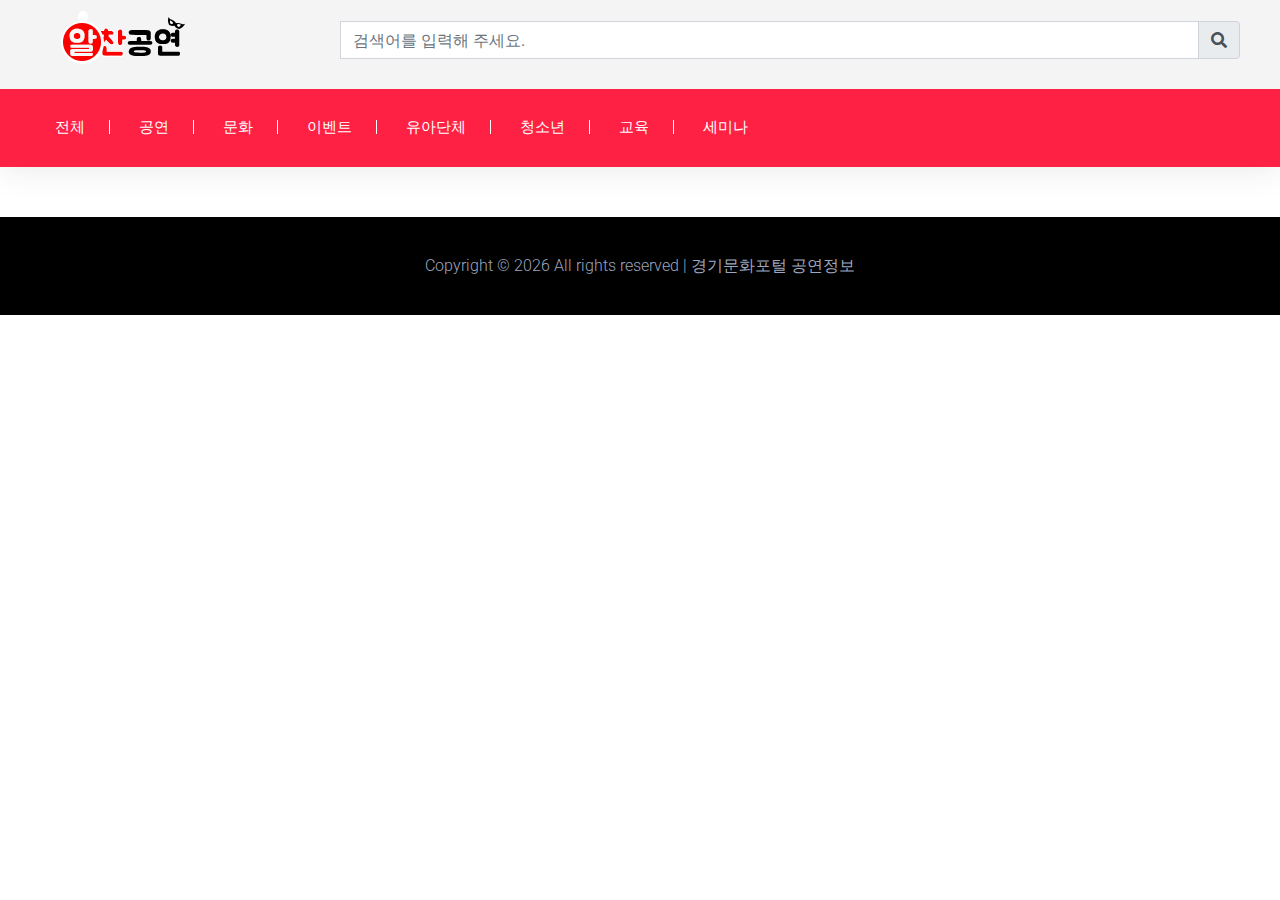
<file: event_type.html>
<!doctype html>
<html lang="ko">

<head>
    <meta charset="utf-8">
    <meta http-equiv="x-ua-compatible" content="ie=edge">
    <title>공연행사정보</title>
    <meta name="description" content="">
    <meta name="viewport" content="width=device-width, initial-scale=1">
    <link rel="manifest" href="site.webmanifest">
    <link rel="shortcut icon" type="image/x-icon" href="assets/img/favicon.ico">

    <!-- CSS here -->
    <link href="./assets/css/api.css" rel="stylesheet">
    <link rel="stylesheet" href="assets/css/bootstrap.min.css">
    <link rel="stylesheet" href="assets/css/owl.carousel.min.css">
    <link rel="stylesheet" href="assets/css/ticker-style.css">
    <link rel="stylesheet" href="assets/css/flaticon.css">
    <link rel="stylesheet" href="assets/css/slicknav.css">
    <link rel="stylesheet" href="assets/css/animate.min.css">
    <link rel="stylesheet" href="assets/css/magnific-popup.css">
    <link rel="stylesheet" href="assets/css/fontawesome-all.min.css">
    <link rel="stylesheet" href="assets/css/themify-icons.css">
    <link rel="stylesheet" href="assets/css/slick.css">
    <link rel="stylesheet" href="assets/css/nice-select.css">
    <link rel="stylesheet" href="assets/css/style.css">
</head>
<body>
    <header>
        <!-- Header Start -->
        <div class="header-area">
            <div class="main-header ">

                <div class="header-mid gray-bg">
                    <div class="container">
                        <div class="row d-flex align-items-center">

                            <div class="input-group mb-3">
                                <!-- Logo -->
                                <div class="col-xl-3 col-lg-3 col-md-3 d-none d-md-block">
                                    <div class="logo">
                                        <a href="index.html"><img src="assets/img/logo/logo.png" alt=""></a>
                                    </div>
                                </div>
                                <!-- Logo -->
                              
                                <input value="" name="search" id="search" type="text" class="form-control" placeholder="검색어를 입력해 주세요."
                                aria-label="Recipient's username" style="margin-top: 12px;">
                            <div class="input-group-append" style="height: 38px; margin-top: 12px;">
                                <button id="search-button" name="search-button" class="input-group-text"><i class="fa fa-search"></i></button>
                            </div>
                                
                            </div>

                        </div>
                    </div>
                </div>
                <div class="header-bottom header-sticky">
                    <div class="container">
                        <div class="row align-items-center">
                            <div class="col-xl-8 col-lg-8 col-md-12 header-flex">
                                <!-- sticky -->
                                <div class="sticky-logo">
                                    <a href="index.html"><img src="assets/img/logo/logo.png" alt=""></a>
                                </div>
                                <!-- Main-menu -->
                                <div class="main-menu d-none d-md-block">
                                    <nav>
                                        <ul id="navigation">
                                            <li><a href="./event_type.html?eventType= ">전체</a>
                                            </li>
                                            <li><a href="./event_type.html?eventType=공연">공연</a>
                                            </li>
                                            <li><a href="./event_type.html?eventType=문화">문화</a>
                                            </li>
                                            <li><a href="./event_type.html?eventType=이벤트">이벤트</a>
                                            </li>
                                            <li><a href="./event_type.html?eventType=유아단체">유아단체</a>
                                            </li>
                                            <li><a href="./event_type.html?eventType=청소년">청소년</a>
                                            </li>
                                            <li><a href="./event_type.html?eventType=교육">교육</a></li>
                                            <li><a href="./event_type.html?eventType=세미나">세미나</a></li>
                                        </ul>
                                    </nav>
                                </div>
                            </div>
                            <div class="col-xl-4 col-lg-4 col-md-4">
                                <div class="header-right f-right d-none d-lg-block">

                                </div>
                            </div>
                            <!-- Mobile Menu -->
                            <div class="col-12">
                                <div class="mobile_menu d-block d-md-none"></div>
                            </div>
                        </div>
                    </div>
                </div>
            </div>
        </div>
        <!-- Header End -->
    </header>
    <main>
     
            <script src="https://code.jquery.com/jquery-3.4.1.js" integrity="sha256-WpOohJOqMqqyKL9FccASB9O0KwACQJpFTUBLTYOVvVU=" crossorigin="anonymous"></script>
    <script src="./assets/js/event_type.js"></script>
    <p style="margin: 50px;" class="search-result"></p>
    <div class="event-api"></div >
        </div>

    </main>
    <footer>

        <!-- footer-bottom aera -->
        <div class="footer-bottom-area footer-bg">
            <div class="container">
                <div class="footer-border">
                    <div class="row d-flex align-items-center">
                        <div class="col-xl-12 ">
                            <div class="footer-copy-right text-center">
                                <p>
                                    Copyright &copy;
                                    <script>document.write(new Date().getFullYear());</script> All rights reserved |
                                    경기문화포털 공연정보</p>
                            </div>
                        </div>
                    </div>
                </div>
            </div>
        </div>
        </div>
        <!-- Footer End-->
    </footer>
    <!-- Search model Begin -->
    <div class="search-model-box">
        <div class="d-flex align-items-center h-100 justify-content-center">
            <div class="search-close-btn">+</div>
            <form class="search-model-form">
                <input type="text" id="search-input" placeholder="Searching key.....">
            </form>
        </div>
    </div>
    <!-- Search model end -->

    <!-- JS here -->

    <script src="./assets/js/vendor/modernizr-3.5.0.min.js"></script>
    <!-- Jquery, Popper, Bootstrap -->
    <script src="./assets/js/vendor/jquery-1.12.4.min.js"></script>
    <script src="./assets/js/popper.min.js"></script>
    <script src="./assets/js/bootstrap.min.js"></script>
    <!-- Jquery Mobile Menu -->
    <script src="./assets/js/jquery.slicknav.min.js"></script>

    <!-- Jquery Slick , Owl-Carousel Plugins -->
    <script src="./assets/js/owl.carousel.min.js"></script>
    <script src="./assets/js/slick.min.js"></script>
    <!-- Date Picker -->
    <script src="./assets/js/gijgo.min.js"></script>
    <!-- One Page, Animated-HeadLin -->
    <script src="./assets/js/wow.min.js"></script>
    <script src="./assets/js/animated.headline.js"></script>
    <script src="./assets/js/jquery.magnific-popup.js"></script>

    <!-- Scrollup, nice-select, sticky -->
    <script src="./assets/js/jquery.scrollUp.min.js"></script>
    <script src="./assets/js/jquery.nice-select.min.js"></script>
    <script src="./assets/js/jquery.sticky.js"></script>

    <!-- contact js -->
    <script src="./assets/js/contact.js"></script>
    <script src="./assets/js/jquery.form.js"></script>
    <script src="./assets/js/jquery.validate.min.js"></script>
    <script src="./assets/js/mail-script.js"></script>
    <script src="./assets/js/jquery.ajaxchimp.min.js"></script>

    <!-- Jquery Plugins, main Jquery -->
    <script src="./assets/js/plugins.js"></script>
    <script src="./assets/js/main.js"></script>

</body>

</html>
</file>
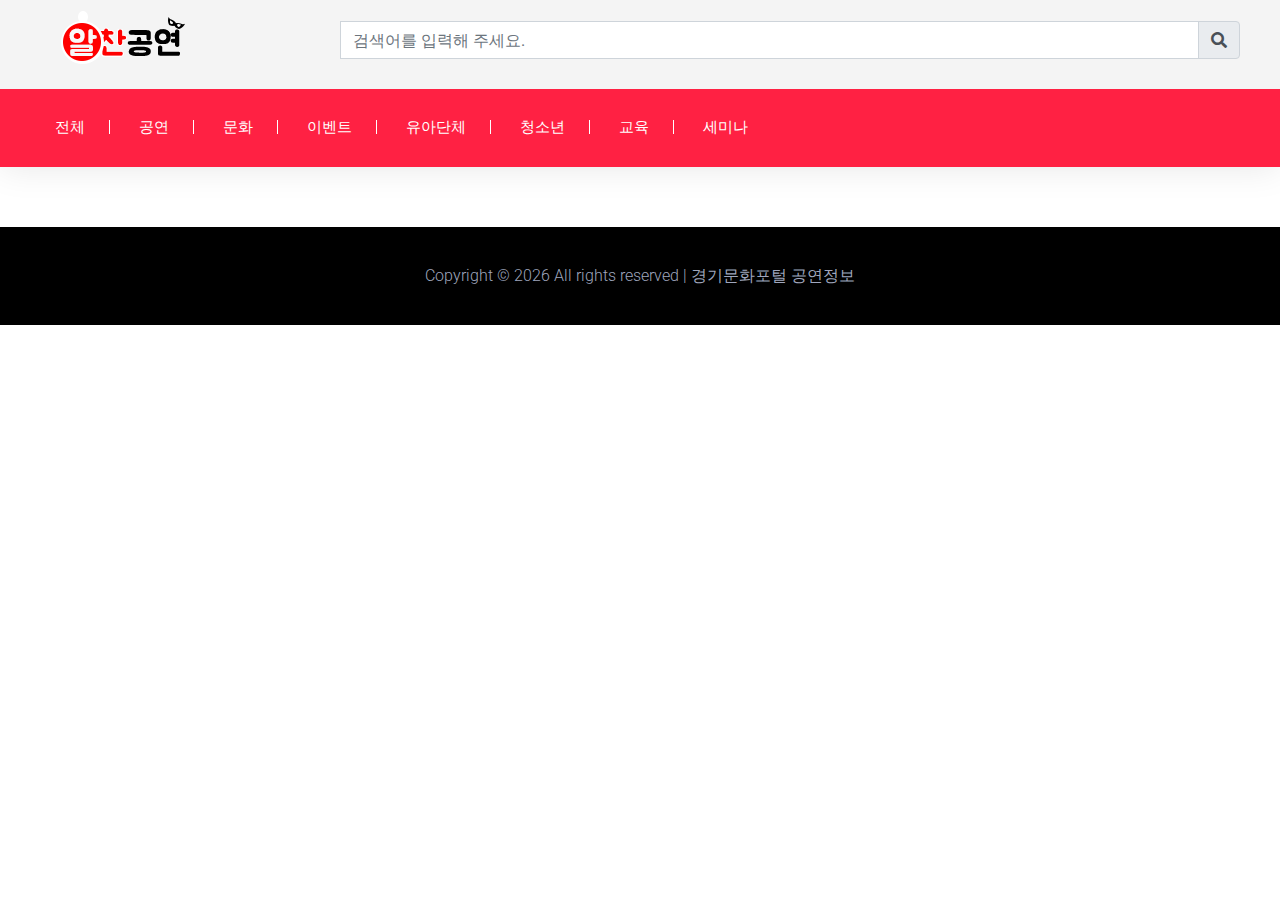
<file: infopage.html>
<!doctype html>
<html lang="ko">

<head>
    <meta charset="utf-8">
    <meta http-equiv="x-ua-compatible" content="ie=edge">
    <title>공연행사정보</title>
    <meta name="description" content="">
    <meta name="viewport" content="width=device-width, initial-scale=1">
    <link rel="manifest" href="site.webmanifest">
    <link rel="shortcut icon" type="image/x-icon" href="assets/img/favicon.ico">
    <!-- Go to www.addthis.com/dashboard to customize your tools -->
    <script type="text/javascript" src="//s7.addthis.com/js/300/addthis_widget.js#pubid=ra-5ec1495e066f47ec"></script>

    <!-- CSS here -->
    <link href="./assets/css/event-info.css" rel="stylesheet">
    <link href="./assets/css/api.css" rel="stylesheet">
    <link rel="stylesheet" href="assets/css/bootstrap.min.css">
    <link rel="stylesheet" href="assets/css/owl.carousel.min.css">
    <link rel="stylesheet" href="assets/css/ticker-style.css">
    <link rel="stylesheet" href="assets/css/flaticon.css">
    <link rel="stylesheet" href="assets/css/slicknav.css">
    <link rel="stylesheet" href="assets/css/animate.min.css">
    <link rel="stylesheet" href="assets/css/magnific-popup.css">
    <link rel="stylesheet" href="assets/css/fontawesome-all.min.css">
    <link rel="stylesheet" href="assets/css/themify-icons.css">
    <link rel="stylesheet" href="assets/css/slick.css">
    <link rel="stylesheet" href="assets/css/nice-select.css">
    <link rel="stylesheet" href="assets/css/style.css">
</head>

<body>





    <!-- Header Start -->
    <div class="header-area">
        <div class="main-header ">

            <div class="header-mid gray-bg">
                <div class="container">
                    <div class="row d-flex align-items-center">

                        <div class="input-group mb-3">
                            <!-- Logo -->
                            <div class="col-xl-3 col-lg-3 col-md-3 d-none d-md-block">
                                <div class="logo">
                                    <a href="index.html"><img src="assets/img/logo/logo.png" alt=""></a>
                                </div>
                            </div>
                            <!-- Logo -->

                            <input value="" name="search" id="search" type="text" class="form-control"
                                placeholder="검색어를 입력해 주세요." aria-label="Recipient's username" style="margin-top: 12px;">
                            <div class="input-group-append" style="height: 38px; margin-top: 12px;">
                                <button id="search-button" name="search-button" class="input-group-text"><i
                                        class="fa fa-search"></i></button>
                            </div>

                        </div>

                    </div>
                </div>
            </div>
            <div class="header-bottom header-sticky">
                <div class="container">
                    <div class="row align-items-center">
                        <div class="col-xl-8 col-lg-8 col-md-12 header-flex">
                            <!-- sticky -->
                            <div class="sticky-logo">
                                <a href="index.html"><img src="assets/img/logo/logo.png" alt=""></a>
                            </div>
                            <!-- Main-menu -->
                            <div class="main-menu d-none d-md-block">
                                <nav>
                                    <ul id="navigation">
                                        <li><a href="./event_type.html?eventType= ">전체</a>
                                        </li>
                                        <li><a href="./event_type.html?eventType=공연">공연</a>
                                        </li>
                                        <li><a href="./event_type.html?eventType=문화">문화</a>
                                        </li>
                                        <li><a href="./event_type.html?eventType=이벤트">이벤트</a>
                                        </li>
                                        <li><a href="./event_type.html?eventType=유아단체">유아단체</a>
                                        </li>
                                        <li><a href="./event_type.html?eventType=청소년">청소년</a>
                                        </li>
                                        <li><a href="./event_type.html?eventType=교육">교육</a></li>
                                        <li><a href="./event_type.html?eventType=세미나">세미나</a></li>
                                    </ul>
                                </nav>
                            </div>
                        </div>
                        <div class="col-xl-4 col-lg-4 col-md-4">
                            <div class="header-right f-right d-none d-lg-block">

                            </div>
                        </div>
                        <!-- Mobile Menu -->
                        <div class="col-12">
                            <div class="mobile_menu d-block d-md-none"></div>
                        </div>
                    </div>
                </div>
            </div>
        </div>
    </div>
    <!-- Header End -->
    </header>
    <main>

        <!-- pc상세 -->
        <div class="pc-info">
        <div class="info-wrap">
            <div class="pc-header"></div>
            <div class="event-info"></div>
        </div>
        </div>
        <!-- mobile상세 -->
        <div class="mobile-info">
            <div class="m-container">
                <div class="m-box">
                    <div class="front-image"></div>
                    <div class="back-image"></div>
                </div>
            </div>
            <div class="mobileHeader"></div>
            <div class="event-info-m"></div>
        </div>




    </main>
    <footer>

        <!-- footer-bottom aera -->
        <div class="footer-bottom-area footer-bg">
            <div class="container">
                <div class="footer-border">
                    <div class="row d-flex align-items-center">
                        <div class="col-xl-12 ">
                            <div class="footer-copy-right text-center">
                                <p>
                                    Copyright &copy;
                                    <script>document.write(new Date().getFullYear());</script> All rights reserved |
                                    경기문화포털 공연정보</p>
                            </div>
                        </div>
                    </div>
                </div>
            </div>
        </div>
        </div>
        <!-- Footer End-->
    </footer>


    <!-- JS here -->
    <script src="https://code.jquery.com/jquery-3.4.1.js"
        integrity="sha256-WpOohJOqMqqyKL9FccASB9O0KwACQJpFTUBLTYOVvVU=" crossorigin="anonymous"></script>
    <script src="./assets/js/event_info.js"></script>

    <script src="./assets/js/vendor/modernizr-3.5.0.min.js"></script>
    <!-- Jquery, Popper, Bootstrap -->
    <script src="./assets/js/vendor/jquery-1.12.4.min.js"></script>
    <script src="./assets/js/popper.min.js"></script>
    <script src="./assets/js/bootstrap.min.js"></script>
    <!-- Jquery Mobile Menu -->
    <script src="./assets/js/jquery.slicknav.min.js"></script>

    <!-- Jquery Slick , Owl-Carousel Plugins -->
    <script src="./assets/js/owl.carousel.min.js"></script>
    <script src="./assets/js/slick.min.js"></script>
    <!-- Date Picker -->
    <script src="./assets/js/gijgo.min.js"></script>
    <!-- One Page, Animated-HeadLin -->
    <script src="./assets/js/wow.min.js"></script>
    <script src="./assets/js/animated.headline.js"></script>
    <script src="./assets/js/jquery.magnific-popup.js"></script>

    <!-- Scrollup, nice-select, sticky -->
    <script src="./assets/js/jquery.scrollUp.min.js"></script>
    <script src="./assets/js/jquery.nice-select.min.js"></script>
    <script src="./assets/js/jquery.sticky.js"></script>

    <!-- contact js -->
    <script src="./assets/js/contact.js"></script>
    <script src="./assets/js/jquery.form.js"></script>
    <script src="./assets/js/jquery.validate.min.js"></script>
    <script src="./assets/js/mail-script.js"></script>
    <script src="./assets/js/jquery.ajaxchimp.min.js"></script>

    <!-- Jquery Plugins, main Jquery -->
    <script src="./assets/js/plugins.js"></script>
    <script src="./assets/js/main.js"></script>
   

</body>

</html>
</file>
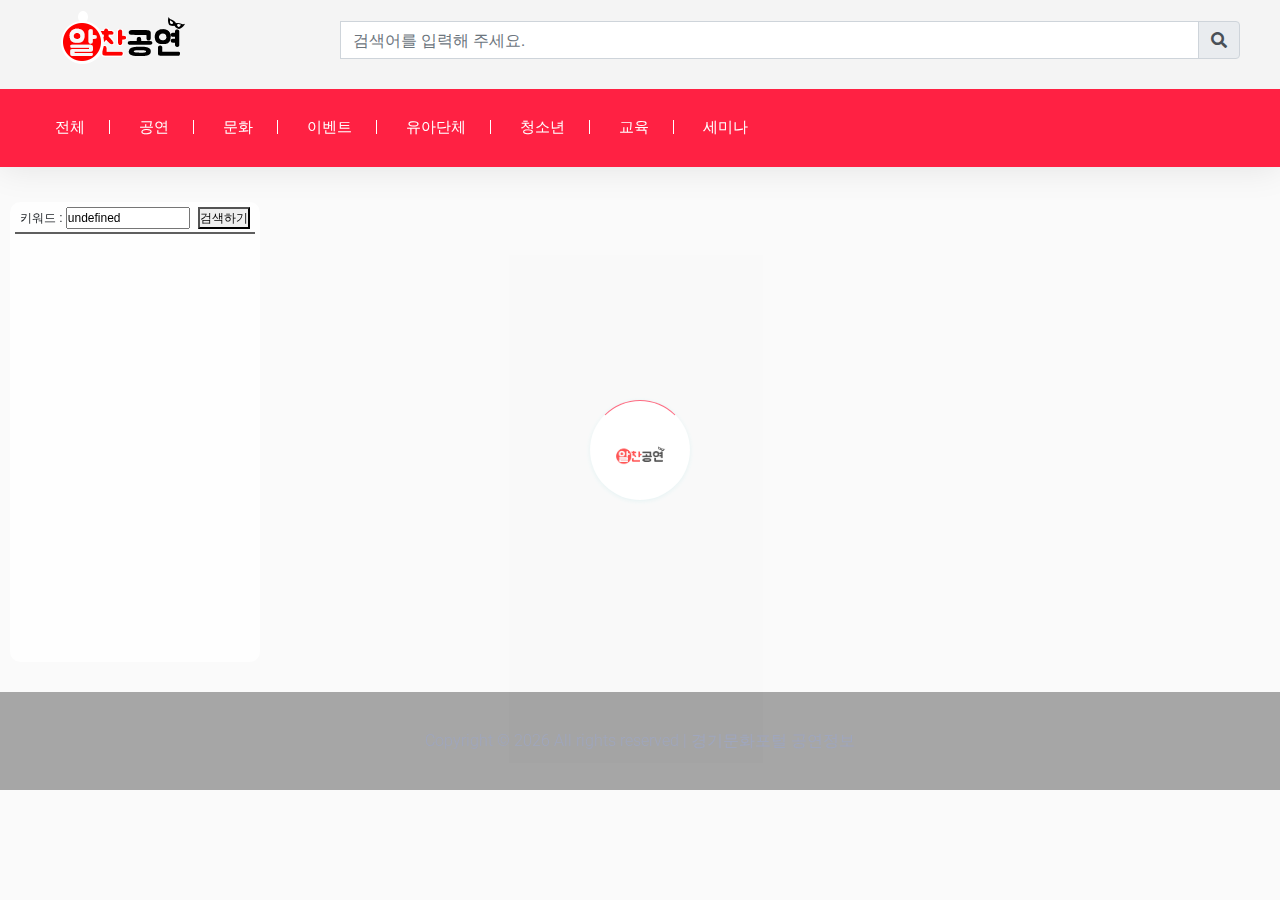
<file: map.html>
<!doctype html>
<html lang="ko">

<head>
    <meta charset="utf-8">
    <meta http-equiv="x-ua-compatible" content="ie=edge">
    <title>공연행사정보</title>
    <meta name="description" content="">
    <meta name="viewport" content="width=device-width, initial-scale=1">
    <link rel="manifest" href="site.webmanifest">
    <link rel="shortcut icon" type="image/x-icon" href="assets/img/favicon.ico">

    <!-- CSS here -->
    <link href="./assets/css/api.css" rel="stylesheet">
    <link rel="stylesheet" href="assets/css/bootstrap.min.css">
    <link rel="stylesheet" href="assets/css/owl.carousel.min.css">
    <link rel="stylesheet" href="assets/css/ticker-style.css">
    <link rel="stylesheet" href="assets/css/flaticon.css">
    <link rel="stylesheet" href="assets/css/slicknav.css">
    <link rel="stylesheet" href="assets/css/animate.min.css">
    <link rel="stylesheet" href="assets/css/magnific-popup.css">
    <link rel="stylesheet" href="assets/css/fontawesome-all.min.css">
    <link rel="stylesheet" href="assets/css/themify-icons.css">
    <link rel="stylesheet" href="assets/css/slick.css">
    <link rel="stylesheet" href="assets/css/nice-select.css">
    <link rel="stylesheet" href="assets/css/style.css">

    <style>
        button{color: #000;}
        .map_wrap, .map_wrap * {margin:0;padding:0;font-family:'Malgun Gothic',dotum,'돋움',sans-serif;font-size:12px;}
        .map_wrap a, .map_wrap a:hover, .map_wrap a:active{color:#000;text-decoration: none;}
        .map_wrap {position:relative;width:100%;height:500px;}
        #menu_wrap {position:absolute;top:0;left:0;bottom:0;width:250px;margin:10px 0 30px 10px;padding:5px;overflow-y:auto;background:rgba(255, 255, 255, 0.7);z-index: 1;font-size:12px;border-radius: 10px;}
        .bg_white {background:#fff;}
        #menu_wrap hr {display: block; height: 1px;border: 0; border-top: 2px solid #5F5F5F;margin:3px 0;}
        #menu_wrap .option{text-align: center;}
        #menu_wrap .option p {margin:10px 0;}  
        #menu_wrap .option button {margin-left:5px;}
        #placesList li {list-style: none;}
        #placesList .item {position:relative;border-bottom:1px solid #888;overflow: hidden;cursor: pointer;min-height: 65px;}
        #placesList .item span {display: block;margin-top:4px;}
        #placesList .item h5, #placesList .item .info {text-overflow: ellipsis;overflow: hidden;white-space: nowrap;}
        #placesList .item .info{padding:10px 0 10px 55px;}
        #placesList .info .gray {color:#8a8a8a;}
        #placesList .info .jibun {padding-left:26px;background:url(https://t1.daumcdn.net/localimg/localimages/07/mapapidoc/places_jibun.png) no-repeat;}
        #placesList .info .tel {color:#009900;}
        #placesList .item .markerbg {float:left;position:absolute;width:36px; height:37px;margin:10px 0 0 10px;background:url(https://t1.daumcdn.net/localimg/localimages/07/mapapidoc/marker_number_blue.png) no-repeat;}
        #placesList .item .marker_1 {background-position: 0 -10px;}
        #placesList .item .marker_2 {background-position: 0 -56px;}
        #placesList .item .marker_3 {background-position: 0 -102px}
        #placesList .item .marker_4 {background-position: 0 -148px;}
        #placesList .item .marker_5 {background-position: 0 -194px;}
        #placesList .item .marker_6 {background-position: 0 -240px;}
        #placesList .item .marker_7 {background-position: 0 -286px;}
        #placesList .item .marker_8 {background-position: 0 -332px;}
        #placesList .item .marker_9 {background-position: 0 -378px;}
        #placesList .item .marker_10 {background-position: 0 -423px;}
        #placesList .item .marker_11 {background-position: 0 -470px;}
        #placesList .item .marker_12 {background-position: 0 -516px;}
        #placesList .item .marker_13 {background-position: 0 -562px;}
        #placesList .item .marker_14 {background-position: 0 -608px;}
        #placesList .item .marker_15 {background-position: 0 -654px;}
        #pagination {margin:10px auto;text-align: center;}
        #pagination a {display:inline-block;margin-right:10px;}
        #pagination .on {font-weight: bold; cursor: default;color:#777;}
        </style>
</head>

<body>
    <!-- Preloader Start -->
    <div id="preloader-active">
        <div class="preloader d-flex align-items-center justify-content-center">
            <div class="preloader-inner position-relative">
                <div class="preloader-circle"></div>
                <div class="preloader-img pere-text">
                    <img src="assets/img/logo/logo.png" alt="">
                </div>
            </div>
        </div>
    </div>
    <!-- Preloader Start -->
    <header>




        <!-- Header Start -->
        <div class="header-area">
            <div class="main-header ">

                <div class="header-mid gray-bg">
                    <div class="container">
                        <div class="row d-flex align-items-center">

                            <div class="input-group mb-3">
                                <!-- Logo -->
                                <div class="col-xl-3 col-lg-3 col-md-3 d-none d-md-block">
                                    <div class="logo">
                                        <a href="index.html"><img src="assets/img/logo/logo.png" alt=""></a>
                                    </div>
                                </div>
                                <!-- Logo -->
                              
                                    <input value="" name="search" id="search" type="text" class="form-control" placeholder="검색어를 입력해 주세요."
                                        aria-label="Recipient's username" style="margin-top: 12px;">
                                    <div class="input-group-append" style="height: 38px; margin-top: 12px;">
                                        <button id="search-button" name="search-button" class="input-group-text"><i class="fa fa-search"></i></button>
                                    </div>
                                
                            </div>

                        </div>
                    </div>
                </div>
                <div class="header-bottom header-sticky">
                    <div class="container">
                        <div class="row align-items-center">
                            <div class="col-xl-8 col-lg-8 col-md-12 header-flex">
                                <!-- sticky -->
                                <div class="sticky-logo">
                                    <a href="index.html"><img src="assets/img/logo/logo.png" alt=""></a>
                                </div>
                                <!-- Main-menu -->
                                <div class="main-menu d-none d-md-block">
                                    <nav>
                                        <ul id="navigation">
                                            <li><a href="./event_type.html?eventType= ">전체</a>
                                            </li>
                                            <li><a href="./event_type.html?eventType=공연">공연</a>
                                            </li>
                                            <li><a href="./event_type.html?eventType=문화">문화</a>
                                            </li>
                                            <li><a href="./event_type.html?eventType=이벤트">이벤트</a>
                                            </li>
                                            <li><a href="./event_type.html?eventType=유아단체">유아단체</a>
                                            </li>
                                            <li><a href="./event_type.html?eventType=청소년">청소년</a>
                                            </li>
                                            <li><a href="./event_type.html?eventType=교육">교육</a></li>
                                            <li><a href="./event_type.html?eventType=세미나">세미나</a></li>
                                        </ul>
                                    </nav>
                                </div>
                            </div>
                            <div class="col-xl-4 col-lg-4 col-md-4">
                                <div class="header-right f-right d-none d-lg-block">

                                </div>
                            </div>
                            <!-- Mobile Menu -->
                            <div class="col-12">
                                <div class="mobile_menu d-block d-md-none"></div>
                            </div>
                        </div>
                    </div>
                </div>
            </div>
        </div>
        <!-- Header End -->
    </header>
    <main>
     
        <script src="https://code.jquery.com/jquery-3.4.1.js" integrity="sha256-WpOohJOqMqqyKL9FccASB9O0KwACQJpFTUBLTYOVvVU=" crossorigin="anonymous"></script>
    <script src="./assets/js/search_result.js"></script>

    <p style="margin: 25px;" class="search-result"></p>
  


        <div class="map_wrap">
            <div id="map" style="width:100%;height:100%;position:relative;overflow:hidden;"></div>
        
            <div id="menu_wrap" class="bg_white">
                <div class="option">
                    <div>
                        <form name="map-search" onsubmit="searchPlaces(); return false;">
                            키워드 : <input type="text" value="" name="keyword" id="keyword" size="15"> 
                            <button type="submit">검색하기</button> 
                        </form>
                    </div>
                </div>
                <hr>
                <ul id="placesList"></ul>
                <div id="pagination"></div>
            </div>
        </div>
        <script>
            var getParam = function(key){
                var _parammap = {};
                document.location.search.replace(/\?(?:([^=]+)=([^&]*)&?)/g, function () {
                    function decode(s) {
                        return decodeURIComponent(s.split("+").join(" "));
                    }
            
                    _parammap[decode(arguments[1])] = decode(arguments[2]);
                });
            
                return _parammap[key];
            };
            var searchVal = getParam("eventsearch");
            // $(".search-result").append("<h3>검색어 : [ "+searchVal+" ]</h3>");
            document.getElementById('keyword').value=searchVal;
        </script>
        
        <script type="text/javascript" src="//dapi.kakao.com/v2/maps/sdk.js?appkey=11d88e36c23376268721210be80b0329&libraries=services"></script>
        <script>
             
        
        
        
        // 마커를 담을 배열입니다
        var markers = [];
        
        var mapContainer = document.getElementById('map'), // 지도를 표시할 div 
            mapOption = {
                center: new kakao.maps.LatLng(37.566826, 126.9786567), // 지도의 중심좌표
                level: 3 // 지도의 확대 레벨
            };  
        
        // 지도를 생성합니다    
        var map = new kakao.maps.Map(mapContainer, mapOption); 
        
        // 장소 검색 객체를 생성합니다
        var ps = new kakao.maps.services.Places();  
        
        // 검색 결과 목록이나 마커를 클릭했을 때 장소명을 표출할 인포윈도우를 생성합니다
        var infowindow = new kakao.maps.InfoWindow({zIndex:1});
        
        // 키워드로 장소를 검색합니다
        searchPlaces();
        
        // 키워드 검색을 요청하는 함수입니다
        function searchPlaces() {
        
            var keyword = document.getElementById('keyword').value;
        
            if (!keyword.replace(/^\s+|\s+$/g, '')) {
                alert('키워드를 입력해주세요!');
                return false;
            }
        
            // 장소검색 객체를 통해 키워드로 장소검색을 요청합니다
            ps.keywordSearch( keyword, placesSearchCB); 
        }
        
        // 장소검색이 완료됐을 때 호출되는 콜백함수 입니다
        function placesSearchCB(data, status, pagination) {
            if (status === kakao.maps.services.Status.OK) {
        
                // 정상적으로 검색이 완료됐으면
                // 검색 목록과 마커를 표출합니다
                displayPlaces(data);
        
                // 페이지 번호를 표출합니다
                displayPagination(pagination);
        
            } else if (status === kakao.maps.services.Status.ZERO_RESULT) {
        
                alert('검색 결과가 존재하지 않습니다.');
                return;
        
            } else if (status === kakao.maps.services.Status.ERROR) {
        
                alert('검색 결과 중 오류가 발생했습니다.');
                return;
        
            }
        }
        
        // 검색 결과 목록과 마커를 표출하는 함수입니다
        function displayPlaces(places) {
        
            var listEl = document.getElementById('placesList'), 
            menuEl = document.getElementById('menu_wrap'),
            fragment = document.createDocumentFragment(), 
            bounds = new kakao.maps.LatLngBounds(), 
            listStr = '';
            
            // 검색 결과 목록에 추가된 항목들을 제거합니다
            removeAllChildNods(listEl);
        
            // 지도에 표시되고 있는 마커를 제거합니다
            removeMarker();
            
            for ( var i=0; i<places.length; i++ ) {
        
                // 마커를 생성하고 지도에 표시합니다
                var placePosition = new kakao.maps.LatLng(places[i].y, places[i].x),
                    marker = addMarker(placePosition, i), 
                    itemEl = getListItem(i, places[i]); // 검색 결과 항목 Element를 생성합니다
        
                // 검색된 장소 위치를 기준으로 지도 범위를 재설정하기위해
                // LatLngBounds 객체에 좌표를 추가합니다
                bounds.extend(placePosition);
        
                // 마커와 검색결과 항목에 mouseover 했을때
                // 해당 장소에 인포윈도우에 장소명을 표시합니다
                // mouseout 했을 때는 인포윈도우를 닫습니다
                (function(marker, title) {
                    kakao.maps.event.addListener(marker, 'mouseover', function() {
                        displayInfowindow(marker, title);
                    });
        
                    kakao.maps.event.addListener(marker, 'mouseout', function() {
                        infowindow.close();
                    });
        
                    itemEl.onmouseover =  function () {
                        displayInfowindow(marker, title);
                    };
        
                    itemEl.onmouseout =  function () {
                        infowindow.close();
                    };
                })(marker, places[i].place_name);
        
                fragment.appendChild(itemEl);
            }
        
            // 검색결과 항목들을 검색결과 목록 Elemnet에 추가합니다
            listEl.appendChild(fragment);
            menuEl.scrollTop = 0;
        
            // 검색된 장소 위치를 기준으로 지도 범위를 재설정합니다
            map.setBounds(bounds);
        }
        
        // 검색결과 항목을 Element로 반환하는 함수입니다
        function getListItem(index, places) {
        
            var el = document.createElement('li'),
            itemStr = '<span class="markerbg marker_' + (index+1) + '"></span>' +
                        '<div class="info">' +
                        '   <h5>' + places.place_name + '</h5>';
        
            if (places.road_address_name) {
                itemStr += '    <span>' + places.road_address_name + '</span>' +
                            '   <span class="jibun gray">' +  places.address_name  + '</span>';
            } else {
                itemStr += '    <span>' +  places.address_name  + '</span>'; 
            }
                         
              itemStr += '  <span class="tel">' + places.phone  + '</span>' +
                        '</div>';           
        
            el.innerHTML = itemStr;
            el.className = 'item';
        
            return el;
        }
        
        // 마커를 생성하고 지도 위에 마커를 표시하는 함수입니다
        function addMarker(position, idx, title) {
            var imageSrc = 'https://t1.daumcdn.net/localimg/localimages/07/mapapidoc/marker_number_blue.png', // 마커 이미지 url, 스프라이트 이미지를 씁니다
                imageSize = new kakao.maps.Size(36, 37),  // 마커 이미지의 크기
                imgOptions =  {
                    spriteSize : new kakao.maps.Size(36, 691), // 스프라이트 이미지의 크기
                    spriteOrigin : new kakao.maps.Point(0, (idx*46)+10), // 스프라이트 이미지 중 사용할 영역의 좌상단 좌표
                    offset: new kakao.maps.Point(13, 37) // 마커 좌표에 일치시킬 이미지 내에서의 좌표
                },
                markerImage = new kakao.maps.MarkerImage(imageSrc, imageSize, imgOptions),
                    marker = new kakao.maps.Marker({
                    position: position, // 마커의 위치
                    image: markerImage 
                });
        
            marker.setMap(map); // 지도 위에 마커를 표출합니다
            markers.push(marker);  // 배열에 생성된 마커를 추가합니다
        
            return marker;
        }
        
        // 지도 위에 표시되고 있는 마커를 모두 제거합니다
        function removeMarker() {
            for ( var i = 0; i < markers.length; i++ ) {
                markers[i].setMap(null);
            }   
            markers = [];
        }
        
        // 검색결과 목록 하단에 페이지번호를 표시는 함수입니다
        function displayPagination(pagination) {
            var paginationEl = document.getElementById('pagination'),
                fragment = document.createDocumentFragment(),
                i; 
        
            // 기존에 추가된 페이지번호를 삭제합니다
            while (paginationEl.hasChildNodes()) {
                paginationEl.removeChild (paginationEl.lastChild);
            }
        
            for (i=1; i<=pagination.last; i++) {
                var el = document.createElement('a');
                el.href = "#";
                el.innerHTML = i;
        
                if (i===pagination.current) {
                    el.className = 'on';
                } else {
                    el.onclick = (function(i) {
                        return function() {
                            pagination.gotoPage(i);
                        }
                    })(i);
                }
        
                fragment.appendChild(el);
            }
            paginationEl.appendChild(fragment);
        }
        
        // 검색결과 목록 또는 마커를 클릭했을 때 호출되는 함수입니다
        // 인포윈도우에 장소명을 표시합니다
        function displayInfowindow(marker, title) {
            var content = '<div style="padding:5px;z-index:1;">' + title + '</div>';
        
            infowindow.setContent(content);
            infowindow.open(map, marker);
        }
        
         // 검색결과 목록의 자식 Element를 제거하는 함수입니다
        function removeAllChildNods(el) {   
            while (el.hasChildNodes()) {
                el.removeChild (el.lastChild);
            }
        }
        </script>
    </main>
    <footer>

        <!-- footer-bottom aera -->
        <div class="footer-bottom-area footer-bg">
            <div class="container">
                <div class="footer-border">
                    <div class="row d-flex align-items-center">
                        <div class="col-xl-12 ">
                            <div class="footer-copy-right text-center">
                                <p>
                                    Copyright &copy;
                                    <script>document.write(new Date().getFullYear());</script> All rights reserved |
                                    경기문화포털 공연정보</p>
                            </div>
                        </div>
                    </div>
                </div>
            </div>
        </div>
        </div>
        <!-- Footer End-->
    </footer>
    <!-- Search model Begin -->
    <div class="search-model-box">
        <div class="d-flex align-items-center h-100 justify-content-center">
            <div class="search-close-btn">+</div>
            <form class="search-model-form">
                <input type="text" id="search-input" placeholder="Searching key.....">
            </form>
        </div>
    </div>
    <!-- Search model end -->

    <!-- JS here -->

    <script src="./assets/js/vendor/modernizr-3.5.0.min.js"></script>
    <!-- Jquery, Popper, Bootstrap -->
    <script src="./assets/js/vendor/jquery-1.12.4.min.js"></script>
    <script src="./assets/js/popper.min.js"></script>
    <script src="./assets/js/bootstrap.min.js"></script>
    <!-- Jquery Mobile Menu -->
    <script src="./assets/js/jquery.slicknav.min.js"></script>

    <!-- Jquery Slick , Owl-Carousel Plugins -->
    <script src="./assets/js/owl.carousel.min.js"></script>
    <script src="./assets/js/slick.min.js"></script>
    <!-- Date Picker -->
    <script src="./assets/js/gijgo.min.js"></script>
    <!-- One Page, Animated-HeadLin -->
    <script src="./assets/js/wow.min.js"></script>
    <script src="./assets/js/animated.headline.js"></script>
    <script src="./assets/js/jquery.magnific-popup.js"></script>

    <!-- Scrollup, nice-select, sticky -->
    <script src="./assets/js/jquery.scrollUp.min.js"></script>
    <script src="./assets/js/jquery.nice-select.min.js"></script>
    <script src="./assets/js/jquery.sticky.js"></script>

   

    <!-- Jquery Plugins, main Jquery -->
    <script src="./assets/js/plugins.js"></script>
    <script src="./assets/js/main.js"></script>

</body>

</html>
</file>
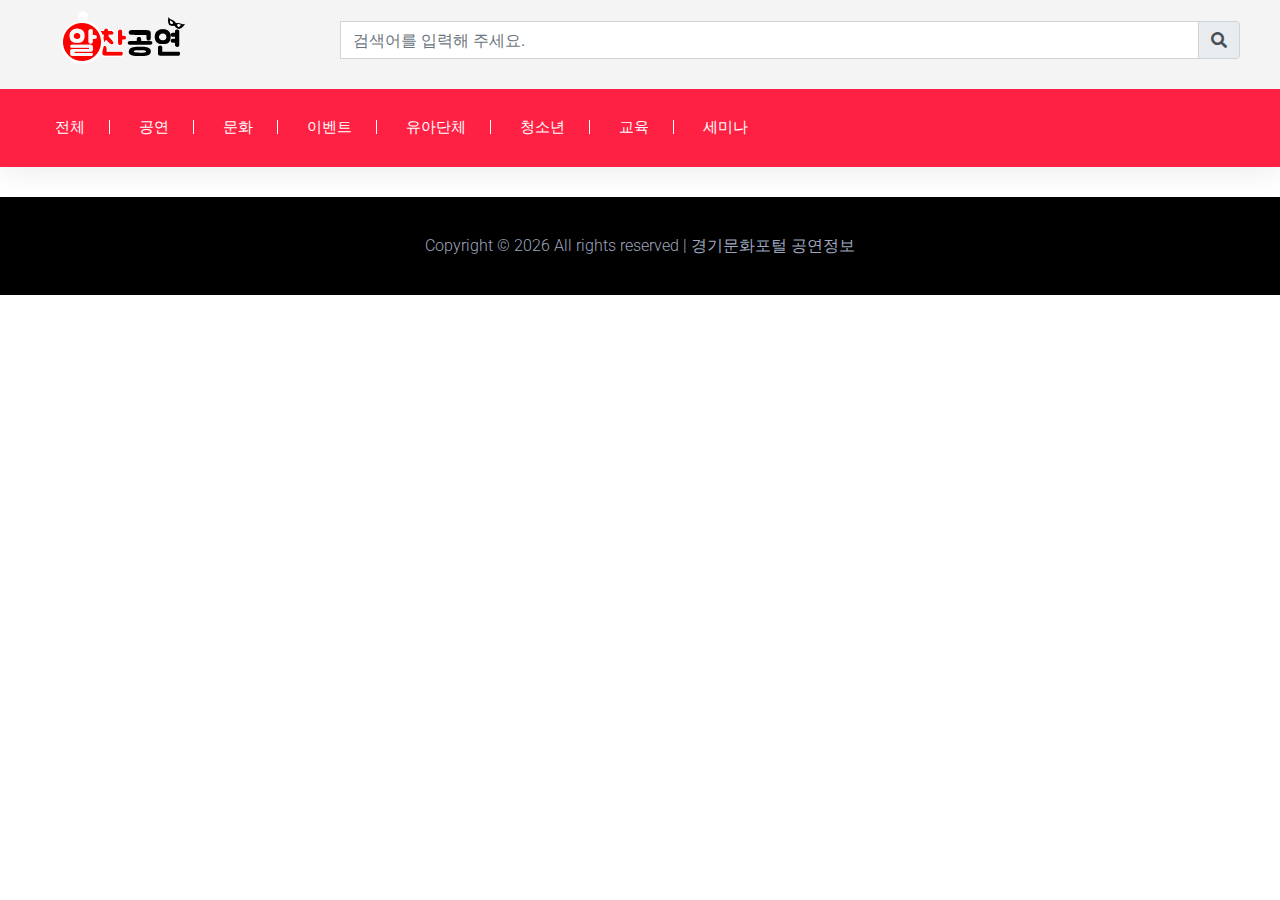
<file: searchpage.html>
<!doctype html>
<html lang="ko">

<head>
    <meta charset="utf-8">
    <meta http-equiv="x-ua-compatible" content="ie=edge">
    <title>공연행사정보</title>
    <meta name="description" content="">
    <meta name="viewport" content="width=device-width, initial-scale=1">
    <link rel="manifest" href="site.webmanifest">
    <link rel="shortcut icon" type="image/x-icon" href="assets/img/favicon.ico">
    <!-- CSS here -->
    <link href="./assets/css/api.css" rel="stylesheet">
    <link rel="stylesheet" href="assets/css/bootstrap.min.css">
    <link rel="stylesheet" href="assets/css/owl.carousel.min.css">
    <link rel="stylesheet" href="assets/css/ticker-style.css">
    <link rel="stylesheet" href="assets/css/flaticon.css">
    <link rel="stylesheet" href="assets/css/slicknav.css">
    <link rel="stylesheet" href="assets/css/animate.min.css">
    <link rel="stylesheet" href="assets/css/magnific-popup.css">
    <link rel="stylesheet" href="assets/css/fontawesome-all.min.css">
    <link rel="stylesheet" href="assets/css/themify-icons.css">
    <link rel="stylesheet" href="assets/css/slick.css">
    <link rel="stylesheet" href="assets/css/nice-select.css">
    <link rel="stylesheet" href="assets/css/style.css">
</head>
<body>
    <header>
        <!-- Header Start -->
        <div class="header-area">
            <div class="main-header ">

                <div class="header-mid gray-bg">
                    <div class="container">
                        <div class="row d-flex align-items-center">

                            <div class="input-group mb-3">
                                <!-- Logo -->
                                <div class="col-xl-3 col-lg-3 col-md-3 d-none d-md-block">
                                    <div class="logo">
                                        <a href="index.html"><img src="assets/img/logo/logo.png" alt=""></a>
                                    </div>
                                </div>
                                <!-- Logo -->
                              
                                    <input value="" name="search" id="search" type="text" class="form-control" placeholder="검색어를 입력해 주세요."
                                        aria-label="Recipient's username" style="margin-top: 12px;">
                                    <div class="input-group-append" style="height: 38px; margin-top: 12px;">
                                        <button id="search-button" name="search-button" class="input-group-text"><i class="fa fa-search"></i></button>
                                    </div>
                                
                            </div>

                        </div>
                    </div>
                </div>
                <div class="header-bottom header-sticky">
                    <div class="container">
                        <div class="row align-items-center">
                            <div class="col-xl-8 col-lg-8 col-md-12 header-flex">
                                <!-- sticky -->
                                <div class="sticky-logo">
                                    <a href="index.html"><img src="assets/img/logo/logo.png" alt=""></a>
                                </div>
                                <!-- Main-menu -->
                                <div class="main-menu d-none d-md-block">
                                    <nav>
                                        <ul id="navigation">
                                            <li><a href="./event_type.html?eventType= ">전체</a>
                                            </li>
                                            <li><a href="./event_type.html?eventType=공연">공연</a>
                                            </li>
                                            <li><a href="./event_type.html?eventType=문화">문화</a>
                                            </li>
                                            <li><a href="./event_type.html?eventType=이벤트">이벤트</a>
                                            </li>
                                            <li><a href="./event_type.html?eventType=유아단체">유아단체</a>
                                            </li>
                                            <li><a href="./event_type.html?eventType=청소년">청소년</a>
                                            </li>
                                            <li><a href="./event_type.html?eventType=교육">교육</a></li>
                                            <li><a href="./event_type.html?eventType=세미나">세미나</a></li>
                                        </ul>
                                    </nav>
                                </div>
                            </div>
                            <div class="col-xl-4 col-lg-4 col-md-4">
                                <div class="header-right f-right d-none d-lg-block">

                                </div>
                            </div>
                            <!-- Mobile Menu -->
                            <div class="col-12">
                                <div class="mobile_menu d-block d-md-none"></div>
                            </div>
                        </div>
                    </div>
                </div>
            </div>
        </div>
        <!-- Header End -->
    </header>
    <main>
     
        <script src="https://code.jquery.com/jquery-3.4.1.js" integrity="sha256-WpOohJOqMqqyKL9FccASB9O0KwACQJpFTUBLTYOVvVU=" crossorigin="anonymous"></script>
    <script src="./assets/js/search_result.js"></script>

    <p style="margin: 25px;" class="search-result"></p>
    <div class="event-api"></div >

    </main>
    <footer>

        <!-- footer-bottom aera -->
        <div class="footer-bottom-area footer-bg">
            <div class="container">
                <div class="footer-border">
                    <div class="row d-flex align-items-center">
                        <div class="col-xl-12 ">
                            <div class="footer-copy-right text-center">
                                <p>
                                    Copyright &copy;
                                    <script>document.write(new Date().getFullYear());</script> All rights reserved |
                                    경기문화포털 공연정보</p>
                            </div>
                        </div>
                    </div>
                </div>
            </div>
        </div>
        </div>
        <!-- Footer End-->
    </footer>
    <!-- Search model Begin -->
    <div class="search-model-box">
        <div class="d-flex align-items-center h-100 justify-content-center">
            <div class="search-close-btn">+</div>
            <form class="search-model-form">
                <input type="text" id="search-input" placeholder="Searching key.....">
            </form>
        </div>
    </div>
    <!-- Search model end -->

    <!-- JS here -->

    <script src="./assets/js/vendor/modernizr-3.5.0.min.js"></script>
    <!-- Jquery, Popper, Bootstrap -->
    <script src="./assets/js/vendor/jquery-1.12.4.min.js"></script>
    <script src="./assets/js/popper.min.js"></script>
    <script src="./assets/js/bootstrap.min.js"></script>
    <!-- Jquery Mobile Menu -->
    <script src="./assets/js/jquery.slicknav.min.js"></script>

    <!-- Jquery Slick , Owl-Carousel Plugins -->
    <script src="./assets/js/owl.carousel.min.js"></script>
    <script src="./assets/js/slick.min.js"></script>
    <!-- Date Picker -->
    <script src="./assets/js/gijgo.min.js"></script>
    <!-- One Page, Animated-HeadLin -->
    <script src="./assets/js/wow.min.js"></script>
    <script src="./assets/js/animated.headline.js"></script>
    <script src="./assets/js/jquery.magnific-popup.js"></script>

    <!-- Scrollup, nice-select, sticky -->
    <script src="./assets/js/jquery.scrollUp.min.js"></script>
    <script src="./assets/js/jquery.nice-select.min.js"></script>
    <script src="./assets/js/jquery.sticky.js"></script>

    <!-- contact js -->
    <script src="./assets/js/contact.js"></script>
    <script src="./assets/js/jquery.form.js"></script>
    <script src="./assets/js/jquery.validate.min.js"></script>
    <script src="./assets/js/mail-script.js"></script>
    <script src="./assets/js/jquery.ajaxchimp.min.js"></script>

    <!-- Jquery Plugins, main Jquery -->
    <script src="./assets/js/plugins.js"></script>
    <script src="./assets/js/main.js"></script>

</body>

</html>
</file>
<file: assets/css/api.css>
.event-api{
  margin-top: 30px;
  text-align: center;
}
.event-api div{
  background-color: floralwhite;
  width: 400x;
  height: 400px;
  padding: 10px;
  margin: 10px;
  border: 3px solid;
  border-color:floralwhite;
  display: inline-block;
  vertical-align: top;
}
.event-api div p {
  width: 300px;
}
.search-result h3{
  font-size: 19px;
}


.sidenav {
  height: 100%;
  width: 0;
  position: fixed;
  z-index: 1;
  top: 0;
  right: 0;
  background-color: rgb(63, 63, 63);
  transition: 0.5s;
  padding-top: 160px;
  margin: 0;
}
.sidenav a {
  padding: 8px 8px 8px 50px;
  text-decoration: none;
  font-size: 17px;
  color: #cbdfe6;
  display: block;
  transition: 0.3s;
}
.sidenav .closebtn {
  position: absolute;
  top: 0;
  font-size: 36px;
}
#open {
  right: 0;
  position: fixed;
  transition: margin-right .5s;
  top: 50%;
  margin: 0;
}
@media screen and (max-height: 450px) {
  .sidenav {padding-top: 15px;}
  .sidenav a {font-size: 18px;}
}

legend {
  background-color: #000;
  color: #fff;
  padding: 3px 6px;
}

/* 최소 560px, 560보다 클때 */
/* @media screen and (min-width: 560px) {
    
    }
} */

/* 최대 560px, 560보다 작을때 */
@media screen and (max-width: 560px) {
  .event-api{
    margin-top: 30px;
    text-align: center;
  }
  .event-api img{
    width: 260px;
    height: 260px;
  }
  .event-api div{
    background-color: floralwhite;
    width: 290px;
    height: 340px;
    padding: 5px;
    margin: 10px;
    display: inline-block;
    vertical-align: top;
  }
  .event-api div p {
    font-size: 12px;
    width: 260px;
  }
}
</file>
<file: assets/css/ticker-style.css>
/* Ticker Styling */
.ticker-wrapper.has-js {
    margin: 0;
    padding: 0;
    width: 780px;
    height: 32px;
    display: block;
    -webkit-border-radius: 15px;
    -moz-border-radius: 15px;
    border-radius: 15px;
    background-color:inherit;
    font-size: inherit;
}
.ticker {
    width: 710px;
    height: 23px;
    display: block;
    position: relative;
    overflow: hidden;
    background-color: #fff;
    @media #{$xs}{
        width: 200px;
    }
}
.ticker-title {
padding-top: 9px;
color: #990000;
font-weight: bold;
background-color: #fff;
text-transform: capitalize;
}
.ticker-content {
    margin: 0px;
    /* padding-top: 9px; */
    position: absolute;
    color: #506172;
    font-weight: normal;
    background-color: #fff;
    overflow: hidden;
    white-space: nowrap;
    font-family: "Roboto",sans-serif;
    font-size: 16px;
}
.ticker-content:focus {
 none;
}
.ticker-content a {
text-decoration: none;
color: #1F527B;
}
.ticker-content a:hover {
text-decoration: underline;
color: #0D3059;
}
.ticker-swipe {
padding-top: 9px;
position: absolute;
top: 0px;
background-color: #fff;
display: block;
width: 800px;
height: 23px;
}
.ticker-swipe span {
margin-left: 1px;
background-color: #fff;
border-bottom: 1px solid #1F527B;
height: 12px;
width: 7px;
display: block;
}
.ticker-controls {
padding: 8px 0px 0px 0px;
list-style-type: none;
float: left;
}
.ticker-controls li {
padding: 0px;
margin-left: 5px;
float: left;
cursor: pointer;
height: 16px;
width: 16px;
display: block;
}

.ticker-controls li.jnt-play-pause {
background-image: url('../images/controls.png');
background-position: 32px 16px;
}
.ticker-controls li.jnt-play-pause.over {
background-position: 32px 32px;
}
.ticker-controls li.jnt-play-pause.down {
background-position: 32px 0px;
}
.ticker-controls li.jnt-play-pause.paused {
background-image: url('../images/controls.png');
background-position: 48px 16px;
}
.ticker-controls li.jnt-play-pause.paused.over {
background-position: 48px 32px;
}
.ticker-controls li.jnt-play-pause.paused.down {
background-position: 48px 0px;
}
.ticker-controls li.jnt-prev {
background-image: url('../images/controls.png');
background-position: 0px 16px;
}
.ticker-controls li.jnt-prev.over {
background-position: 0px 32px;
}
.ticker-controls li.jnt-prev.down {
background-position: 0px 0px;
}
.ticker-controls li.jnt-next {
background-image: url('../images/controls.png');
background-position: 16px 16px;
}
.ticker-controls li.jnt-next.over {
background-position: 16px 32px;
}
.ticker-controls li.jnt-next.down {
background-position: 16px 0px;
}
.js-hidden {
display: none;
}
.no-js-news {
padding: 10px 0px 0px 45px;
color: #fff;
}
.left .ticker-swipe {
/*left: 80px;*/
}
.left .ticker-controls, .left .ticker-content, .left .ticker-title, .left .ticker {
float: left;
}
.left .ticker-controls {
padding-left: 6px;
}
.right .ticker-swipe {
/*right: 80px;*/
}
.right .ticker-controls, .right .ticker-content, .right .ticker-title, .right .ticker {
float: right;
}
.right .ticker-controls {
padding-right: 6px;
}
</file>
<file: assets/css/flaticon.css>
/*
  	Flaticon icon font: Flaticon
  	Creation date: 12/04/2020 09:42
  	*/

@font-face {
  font-family: "Flaticon";
  src: url("../fonts/Flaticon.eot");
  src: url("../fonts/Flaticon.eot?#iefix") format("embedded-opentype"),
       url("../fonts/Flaticon.woff2") format("woff2"),
       url("../fonts/Flaticon.woff") format("woff"),
       url("../fonts/Flaticon.ttf") format("truetype"),
       url("../fonts/Flaticon.svg#Flaticon") format("svg");
  font-weight: normal;
  font-style: normal;
}

@media screen and (-webkit-min-device-pixel-ratio:0) {
  @font-face {
    font-family: "Flaticon";
    src: url("../fonts/Flaticon.svg#Flaticon") format("svg");
  }
}

[class^="flaticon-"]:before, [class*=" flaticon-"]:before,
[class^="flaticon-"]:after, [class*=" flaticon-"]:after {   
  font-family: Flaticon;
font-style: normal;
}

.flaticon-energy:before { content: "\f100"; }
.flaticon-calendar:before { content: "\f101"; }
.flaticon-play-button:before { content: "\f102"; }
</file>
<file: assets/css/themify-icons.css>
@font-face {
	font-family: 'themify';
	src:url('../fonts/themify.eot?-fvbane');


	src:url('../fonts/themify.eot?#iefix-fvbane') format('embedded-opentype'),
		url('../fonts/themify.woff?-fvbane') format('woff'),
		url('../fonts/themify.ttf?-fvbane') format('truetype'),
		url('../fonts/themify.svg?-fvbane#themify') format('svg');
	font-weight: normal;
	font-style: normal;
}

[class^="ti-"], [class*=" ti-"] {
	font-family: 'themify';
	speak: none;
	font-style: normal;
	font-weight: normal;
	font-variant: normal;
	text-transform: none;
	line-height: 1;

	/* Better Font Rendering =========== */
	-webkit-font-smoothing: antialiased;
	-moz-osx-font-smoothing: grayscale;
}

.ti-wand:before {
	content: "\e600";
}
.ti-volume:before {
	content: "\e601";
}
.ti-user:before {
	content: "\e602";
}
.ti-unlock:before {
	content: "\e603";
}
.ti-unlink:before {
	content: "\e604";
}
.ti-trash:before {
	content: "\e605";
}
.ti-thought:before {
	content: "\e606";
}
.ti-target:before {
	content: "\e607";
}
.ti-tag:before {
	content: "\e608";
}
.ti-tablet:before {
	content: "\e609";
}
.ti-star:before {
	content: "\e60a";
}
.ti-spray:before {
	content: "\e60b";
}
.ti-signal:before {
	content: "\e60c";
}
.ti-shopping-cart:before {
	content: "\e60d";
}
.ti-shopping-cart-full:before {
	content: "\e60e";
}
.ti-settings:before {
	content: "\e60f";
}
.ti-search:before {
	content: "\e610";
}
.ti-zoom-in:before {
	content: "\e611";
}
.ti-zoom-out:before {
	content: "\e612";
}
.ti-cut:before {
	content: "\e613";
}
.ti-ruler:before {
	content: "\e614";
}
.ti-ruler-pencil:before {
	content: "\e615";
}
.ti-ruler-alt:before {
	content: "\e616";
}
.ti-bookmark:before {
	content: "\e617";
}
.ti-bookmark-alt:before {
	content: "\e618";
}
.ti-reload:before {
	content: "\e619";
}
.ti-plus:before {
	content: "\e61a";
}
.ti-pin:before {
	content: "\e61b";
}
.ti-pencil:before {
	content: "\e61c";
}
.ti-pencil-alt:before {
	content: "\e61d";
}
.ti-paint-roller:before {
	content: "\e61e";
}
.ti-paint-bucket:before {
	content: "\e61f";
}
.ti-na:before {
	content: "\e620";
}
.ti-mobile:before {
	content: "\e621";
}
.ti-minus:before {
	content: "\e622";
}
.ti-medall:before {
	content: "\e623";
}
.ti-medall-alt:before {
	content: "\e624";
}
.ti-marker:before {
	content: "\e625";
}
.ti-marker-alt:before {
	content: "\e626";
}
.ti-arrow-up:before {
	content: "\e627";
}
.ti-arrow-right:before {
	content: "\e628";
}
.ti-arrow-left:before {
	content: "\e629";
}
.ti-arrow-down:before {
	content: "\e62a";
}
.ti-lock:before {
	content: "\e62b";
}
.ti-location-arrow:before {
	content: "\e62c";
}
.ti-link:before {
	content: "\e62d";
}
.ti-layout:before {
	content: "\e62e";
}
.ti-layers:before {
	content: "\e62f";
}
.ti-layers-alt:before {
	content: "\e630";
}
.ti-key:before {
	content: "\e631";
}
.ti-import:before {
	content: "\e632";
}
.ti-image:before {
	content: "\e633";
}
.ti-heart:before {
	content: "\e634";
}
.ti-heart-broken:before {
	content: "\e635";
}
.ti-hand-stop:before {
	content: "\e636";
}
.ti-hand-open:before {
	content: "\e637";
}
.ti-hand-drag:before {
	content: "\e638";
}
.ti-folder:before {
	content: "\e639";
}
.ti-flag:before {
	content: "\e63a";
}
.ti-flag-alt:before {
	content: "\e63b";
}
.ti-flag-alt-2:before {
	content: "\e63c";
}
.ti-eye:before {
	content: "\e63d";
}
.ti-export:before {
	content: "\e63e";
}
.ti-exchange-vertical:before {
	content: "\e63f";
}
.ti-desktop:before {
	content: "\e640";
}
.ti-cup:before {
	content: "\e641";
}
.ti-crown:before {
	content: "\e642";
}
.ti-comments:before {
	content: "\e643";
}
.ti-comment:before {
	content: "\e644";
}
.ti-comment-alt:before {
	content: "\e645";
}
.ti-close:before {
	content: "\e646";
}
.ti-clip:before {
	content: "\e647";
}
.ti-angle-up:before {
	content: "\e648";
}
.ti-angle-right:before {
	content: "\e649";
}
.ti-angle-left:before {
	content: "\e64a";
}
.ti-angle-down:before {
	content: "\e64b";
}
.ti-check:before {
	content: "\e64c";
}
.ti-check-box:before {
	content: "\e64d";
}
.ti-camera:before {
	content: "\e64e";
}
.ti-announcement:before {
	content: "\e64f";
}
.ti-brush:before {
	content: "\e650";
}
.ti-briefcase:before {
	content: "\e651";
}
.ti-bolt:before {
	content: "\e652";
}
.ti-bolt-alt:before {
	content: "\e653";
}
.ti-blackboard:before {
	content: "\e654";
}
.ti-bag:before {
	content: "\e655";
}
.ti-move:before {
	content: "\e656";
}
.ti-arrows-vertical:before {
	content: "\e657";
}
.ti-arrows-horizontal:before {
	content: "\e658";
}
.ti-fullscreen:before {
	content: "\e659";
}
.ti-arrow-top-right:before {
	content: "\e65a";
}
.ti-arrow-top-left:before {
	content: "\e65b";
}
.ti-arrow-circle-up:before {
	content: "\e65c";
}
.ti-arrow-circle-right:before {
	content: "\e65d";
}
.ti-arrow-circle-left:before {
	content: "\e65e";
}
.ti-arrow-circle-down:before {
	content: "\e65f";
}
.ti-angle-double-up:before {
	content: "\e660";
}
.ti-angle-double-right:before {
	content: "\e661";
}
.ti-angle-double-left:before {
	content: "\e662";
}
.ti-angle-double-down:before {
	content: "\e663";
}
.ti-zip:before {
	content: "\e664";
}
.ti-world:before {
	content: "\e665";
}
.ti-wheelchair:before {
	content: "\e666";
}
.ti-view-list:before {
	content: "\e667";
}
.ti-view-list-alt:before {
	content: "\e668";
}
.ti-view-grid:before {
	content: "\e669";
}
.ti-uppercase:before {
	content: "\e66a";
}
.ti-upload:before {
	content: "\e66b";
}
.ti-underline:before {
	content: "\e66c";
}
.ti-truck:before {
	content: "\e66d";
}
.ti-timer:before {
	content: "\e66e";
}
.ti-ticket:before {
	content: "\e66f";
}
.ti-thumb-up:before {
	content: "\e670";
}
.ti-thumb-down:before {
	content: "\e671";
}
.ti-text:before {
	content: "\e672";
}
.ti-stats-up:before {
	content: "\e673";
}
.ti-stats-down:before {
	content: "\e674";
}
.ti-split-v:before {
	content: "\e675";
}
.ti-split-h:before {
	content: "\e676";
}
.ti-smallcap:before {
	content: "\e677";
}
.ti-shine:before {
	content: "\e678";
}
.ti-shift-right:before {
	content: "\e679";
}
.ti-shift-left:before {
	content: "\e67a";
}
.ti-shield:before {
	content: "\e67b";
}
.ti-notepad:before {
	content: "\e67c";
}
.ti-server:before {
	content: "\e67d";
}
.ti-quote-right:before {
	content: "\e67e";
}
.ti-quote-left:before {
	content: "\e67f";
}
.ti-pulse:before {
	content: "\e680";
}
.ti-printer:before {
	content: "\e681";
}
.ti-power-off:before {
	content: "\e682";
}
.ti-plug:before {
	content: "\e683";
}
.ti-pie-chart:before {
	content: "\e684";
}
.ti-paragraph:before {
	content: "\e685";
}
.ti-panel:before {
	content: "\e686";
}
.ti-package:before {
	content: "\e687";
}
.ti-music:before {
	content: "\e688";
}
.ti-music-alt:before {
	content: "\e689";
}
.ti-mouse:before {
	content: "\e68a";
}
.ti-mouse-alt:before {
	content: "\e68b";
}
.ti-money:before {
	content: "\e68c";
}
.ti-microphone:before {
	content: "\e68d";
}
.ti-menu:before {
	content: "\e68e";
}
.ti-menu-alt:before {
	content: "\e68f";
}
.ti-map:before {
	content: "\e690";
}
.ti-map-alt:before {
	content: "\e691";
}
.ti-loop:before {
	content: "\e692";
}
.ti-location-pin:before {
	content: "\e693";
}
.ti-list:before {
	content: "\e694";
}
.ti-light-bulb:before {
	content: "\e695";
}
.ti-Italic:before {
	content: "\e696";
}
.ti-info:before {
	content: "\e697";
}
.ti-infinite:before {
	content: "\e698";
}
.ti-id-badge:before {
	content: "\e699";
}
.ti-hummer:before {
	content: "\e69a";
}
.ti-home:before {
	content: "\e69b";
}
.ti-help:before {
	content: "\e69c";
}
.ti-headphone:before {
	content: "\e69d";
}
.ti-harddrives:before {
	content: "\e69e";
}
.ti-harddrive:before {
	content: "\e69f";
}
.ti-gift:before {
	content: "\e6a0";
}
.ti-game:before {
	content: "\e6a1";
}
.ti-filter:before {
	content: "\e6a2";
}
.ti-files:before {
	content: "\e6a3";
}
.ti-file:before {
	content: "\e6a4";
}
.ti-eraser:before {
	content: "\e6a5";
}
.ti-envelope:before {
	content: "\e6a6";
}
.ti-download:before {
	content: "\e6a7";
}
.ti-direction:before {
	content: "\e6a8";
}
.ti-direction-alt:before {
	content: "\e6a9";
}
.ti-dashboard:before {
	content: "\e6aa";
}
.ti-control-stop:before {
	content: "\e6ab";
}
.ti-control-shuffle:before {
	content: "\e6ac";
}
.ti-control-play:before {
	content: "\e6ad";
}
.ti-control-pause:before {
	content: "\e6ae";
}
.ti-control-forward:before {
	content: "\e6af";
}
.ti-control-backward:before {
	content: "\e6b0";
}
.ti-cloud:before {
	content: "\e6b1";
}
.ti-cloud-up:before {
	content: "\e6b2";
}
.ti-cloud-down:before {
	content: "\e6b3";
}
.ti-clipboard:before {
	content: "\e6b4";
}
.ti-car:before {
	content: "\e6b5";
}
.ti-calendar:before {
	content: "\e6b6";
}
.ti-book:before {
	content: "\e6b7";
}
.ti-bell:before {
	content: "\e6b8";
}
.ti-basketball:before {
	content: "\e6b9";
}
.ti-bar-chart:before {
	content: "\e6ba";
}
.ti-bar-chart-alt:before {
	content: "\e6bb";
}
.ti-back-right:before {
	content: "\e6bc";
}
.ti-back-left:before {
	content: "\e6bd";
}
.ti-arrows-corner:before {
	content: "\e6be";
}
.ti-archive:before {
	content: "\e6bf";
}
.ti-anchor:before {
	content: "\e6c0";
}
.ti-align-right:before {
	content: "\e6c1";
}
.ti-align-left:before {
	content: "\e6c2";
}
.ti-align-justify:before {
	content: "\e6c3";
}
.ti-align-center:before {
	content: "\e6c4";
}
.ti-alert:before {
	content: "\e6c5";
}
.ti-alarm-clock:before {
	content: "\e6c6";
}
.ti-agenda:before {
	content: "\e6c7";
}
.ti-write:before {
	content: "\e6c8";
}
.ti-window:before {
	content: "\e6c9";
}
.ti-widgetized:before {
	content: "\e6ca";
}
.ti-widget:before {
	content: "\e6cb";
}
.ti-widget-alt:before {
	content: "\e6cc";
}
.ti-wallet:before {
	content: "\e6cd";
}
.ti-video-clapper:before {
	content: "\e6ce";
}
.ti-video-camera:before {
	content: "\e6cf";
}
.ti-vector:before {
	content: "\e6d0";
}
.ti-themify-logo:before {
	content: "\e6d1";
}
.ti-themify-favicon:before {
	content: "\e6d2";
}
.ti-themify-favicon-alt:before {
	content: "\e6d3";
}
.ti-support:before {
	content: "\e6d4";
}
.ti-stamp:before {
	content: "\e6d5";
}
.ti-split-v-alt:before {
	content: "\e6d6";
}
.ti-slice:before {
	content: "\e6d7";
}
.ti-shortcode:before {
	content: "\e6d8";
}
.ti-shift-right-alt:before {
	content: "\e6d9";
}
.ti-shift-left-alt:before {
	content: "\e6da";
}
.ti-ruler-alt-2:before {
	content: "\e6db";
}
.ti-receipt:before {
	content: "\e6dc";
}
.ti-pin2:before {
	content: "\e6dd";
}
.ti-pin-alt:before {
	content: "\e6de";
}
.ti-pencil-alt2:before {
	content: "\e6df";
}
.ti-palette:before {
	content: "\e6e0";
}
.ti-more:before {
	content: "\e6e1";
}
.ti-more-alt:before {
	content: "\e6e2";
}
.ti-microphone-alt:before {
	content: "\e6e3";
}
.ti-magnet:before {
	content: "\e6e4";
}
.ti-line-double:before {
	content: "\e6e5";
}
.ti-line-dotted:before {
	content: "\e6e6";
}
.ti-line-dashed:before {
	content: "\e6e7";
}
.ti-layout-width-full:before {
	content: "\e6e8";
}
.ti-layout-width-default:before {
	content: "\e6e9";
}
.ti-layout-width-default-alt:before {
	content: "\e6ea";
}
.ti-layout-tab:before {
	content: "\e6eb";
}
.ti-layout-tab-window:before {
	content: "\e6ec";
}
.ti-layout-tab-v:before {
	content: "\e6ed";
}
.ti-layout-tab-min:before {
	content: "\e6ee";
}
.ti-layout-slider:before {
	content: "\e6ef";
}
.ti-layout-slider-alt:before {
	content: "\e6f0";
}
.ti-layout-sidebar-right:before {
	content: "\e6f1";
}
.ti-layout-sidebar-none:before {
	content: "\e6f2";
}
.ti-layout-sidebar-left:before {
	content: "\e6f3";
}
.ti-layout-placeholder:before {
	content: "\e6f4";
}
.ti-layout-menu:before {
	content: "\e6f5";
}
.ti-layout-menu-v:before {
	content: "\e6f6";
}
.ti-layout-menu-separated:before {
	content: "\e6f7";
}
.ti-layout-menu-full:before {
	content: "\e6f8";
}
.ti-layout-media-right-alt:before {
	content: "\e6f9";
}
.ti-layout-media-right:before {
	content: "\e6fa";
}
.ti-layout-media-overlay:before {
	content: "\e6fb";
}
.ti-layout-media-overlay-alt:before {
	content: "\e6fc";
}
.ti-layout-media-overlay-alt-2:before {
	content: "\e6fd";
}
.ti-layout-media-left-alt:before {
	content: "\e6fe";
}
.ti-layout-media-left:before {
	content: "\e6ff";
}
.ti-layout-media-center-alt:before {
	content: "\e700";
}
.ti-layout-media-center:before {
	content: "\e701";
}
.ti-layout-list-thumb:before {
	content: "\e702";
}
.ti-layout-list-thumb-alt:before {
	content: "\e703";
}
.ti-layout-list-post:before {
	content: "\e704";
}
.ti-layout-list-large-image:before {
	content: "\e705";
}
.ti-layout-line-solid:before {
	content: "\e706";
}
.ti-layout-grid4:before {
	content: "\e707";
}
.ti-layout-grid3:before {
	content: "\e708";
}
.ti-layout-grid2:before {
	content: "\e709";
}
.ti-layout-grid2-thumb:before {
	content: "\e70a";
}
.ti-layout-cta-right:before {
	content: "\e70b";
}
.ti-layout-cta-left:before {
	content: "\e70c";
}
.ti-layout-cta-center:before {
	content: "\e70d";
}
.ti-layout-cta-btn-right:before {
	content: "\e70e";
}
.ti-layout-cta-btn-left:before {
	content: "\e70f";
}
.ti-layout-column4:before {
	content: "\e710";
}
.ti-layout-column3:before {
	content: "\e711";
}
.ti-layout-column2:before {
	content: "\e712";
}
.ti-layout-accordion-separated:before {
	content: "\e713";
}
.ti-layout-accordion-merged:before {
	content: "\e714";
}
.ti-layout-accordion-list:before {
	content: "\e715";
}
.ti-ink-pen:before {
	content: "\e716";
}
.ti-info-alt:before {
	content: "\e717";
}
.ti-help-alt:before {
	content: "\e718";
}
.ti-headphone-alt:before {
	content: "\e719";
}
.ti-hand-point-up:before {
	content: "\e71a";
}
.ti-hand-point-right:before {
	content: "\e71b";
}
.ti-hand-point-left:before {
	content: "\e71c";
}
.ti-hand-point-down:before {
	content: "\e71d";
}
.ti-gallery:before {
	content: "\e71e";
}
.ti-face-smile:before {
	content: "\e71f";
}
.ti-face-sad:before {
	content: "\e720";
}
.ti-credit-card:before {
	content: "\e721";
}
.ti-control-skip-forward:before {
	content: "\e722";
}
.ti-control-skip-backward:before {
	content: "\e723";
}
.ti-control-record:before {
	content: "\e724";
}
.ti-control-eject:before {
	content: "\e725";
}
.ti-comments-smiley:before {
	content: "\e726";
}
.ti-brush-alt:before {
	content: "\e727";
}
.ti-youtube:before {
	content: "\e728";
}
.ti-vimeo:before {
	content: "\e729";
}
.ti-twitter:before {
	content: "\e72a";
}
.ti-time:before {
	content: "\e72b";
}
.ti-tumblr:before {
	content: "\e72c";
}
.ti-skype:before {
	content: "\e72d";
}
.ti-share:before {
	content: "\e72e";
}
.ti-share-alt:before {
	content: "\e72f";
}
.ti-rocket:before {
	content: "\e730";
}
.ti-pinterest:before {
	content: "\e731";
}
.ti-new-window:before {
	content: "\e732";
}
.ti-microsoft:before {
	content: "\e733";
}
.ti-list-ol:before {
	content: "\e734";
}
.ti-linkedin:before {
	content: "\e735";
}
.ti-layout-sidebar-2:before {
	content: "\e736";
}
.ti-layout-grid4-alt:before {
	content: "\e737";
}
.ti-layout-grid3-alt:before {
	content: "\e738";
}
.ti-layout-grid2-alt:before {
	content: "\e739";
}
.ti-layout-column4-alt:before {
	content: "\e73a";
}
.ti-layout-column3-alt:before {
	content: "\e73b";
}
.ti-layout-column2-alt:before {
	content: "\e73c";
}
.ti-instagram:before {
	content: "\e73d";
}
.ti-google:before {
	content: "\e73e";
}
.ti-github:before {
	content: "\e73f";
}
.ti-flickr:before {
	content: "\e740";
}
.ti-facebook:before {
	content: "\e741";
}
.ti-dropbox:before {
	content: "\e742";
}
.ti-dribbble:before {
	content: "\e743";
}
.ti-apple:before {
	content: "\e744";
}
.ti-android:before {
	content: "\e745";
}
.ti-save:before {
	content: "\e746";
}
.ti-save-alt:before {
	content: "\e747";
}
.ti-yahoo:before {
	content: "\e748";
}
.ti-wordpress:before {
	content: "\e749";
}
.ti-vimeo-alt:before {
	content: "\e74a";
}
.ti-twitter-alt:before {
	content: "\e74b";
}
.ti-tumblr-alt:before {
	content: "\e74c";
}
.ti-trello:before {
	content: "\e74d";
}
.ti-stack-overflow:before {
	content: "\e74e";
}
.ti-soundcloud:before {
	content: "\e74f";
}
.ti-sharethis:before {
	content: "\e750";
}
.ti-sharethis-alt:before {
	content: "\e751";
}
.ti-reddit:before {
	content: "\e752";
}
.ti-pinterest-alt:before {
	content: "\e753";
}
.ti-microsoft-alt:before {
	content: "\e754";
}
.ti-linux:before {
	content: "\e755";
}
.ti-jsfiddle:before {
	content: "\e756";
}
.ti-joomla:before {
	content: "\e757";
}
.ti-html5:before {
	content: "\e758";
}
.ti-flickr-alt:before {
	content: "\e759";
}
.ti-email:before {
	content: "\e75a";
}
.ti-drupal:before {
	content: "\e75b";
}
.ti-dropbox-alt:before {
	content: "\e75c";
}
.ti-css3:before {
	content: "\e75d";
}
.ti-rss:before {
	content: "\e75e";
}
.ti-rss-alt:before {
	content: "\e75f";
}
</file>
<file: assets/css/nice-select.css>
.nice-select {
  -webkit-tap-highlight-color: transparent;
  background-color: #fff;
  border-radius: 5px;
  border: solid 1px #e8e8e8;
  box-sizing: border-box;
  clear: both;
  cursor: pointer;
  display: block;
  float: left;
  font-family: inherit;
  font-size: 14px;
  font-weight: normal;
  height: 42px;
  line-height: 40px;
  outline: none;
  padding-left: 18px;
  padding-right: 30px;
  position: relative;
  text-align: left !important;
  -webkit-transition: all 0.2s ease-in-out;
  transition: all 0.2s ease-in-out;
  -webkit-user-select: none;
     -moz-user-select: none;
      -ms-user-select: none;
          user-select: none;
  white-space: nowrap;
  width: auto; }
  .nice-select:hover {
    border-color: #dbdbdb; }
  .nice-select:active, .nice-select.open, .nice-select:focus {
    border-color: #999; }
  .nice-select:after {
    border-bottom: 2px solid #999;
    border-right: 2px solid #999;
    content: '';
    display: block;
    height: 5px;
    margin-top: -4px;
    pointer-events: none;
    position: absolute;
    right: 12px;
    top: 50%;
    -webkit-transform-origin: 66% 66%;
        -ms-transform-origin: 66% 66%;
            transform-origin: 66% 66%;
    -webkit-transform: rotate(45deg);
        -ms-transform: rotate(45deg);
            transform: rotate(45deg);
    -webkit-transition: all 0.15s ease-in-out;
    transition: all 0.15s ease-in-out;
    width: 5px; }
  .nice-select.open:after {
    -webkit-transform: rotate(-135deg);
        -ms-transform: rotate(-135deg);
            transform: rotate(-135deg); }
  .nice-select.open .list {
    opacity: 1;
    pointer-events: auto;
    -webkit-transform: scale(1) translateY(0);
        -ms-transform: scale(1) translateY(0);
            transform: scale(1) translateY(0); }
  .nice-select.disabled {
    border-color: #ededed;
    color: #999;
    pointer-events: none; }
    .nice-select.disabled:after {
      border-color: #cccccc; }
  .nice-select.wide {
    width: 100%; }
    .nice-select.wide .list {
      left: 0 !important;
      right: 0 !important; }
  .nice-select.right {
    float: right; }
    .nice-select.right .list {
      left: auto;
      right: 0; }
  .nice-select.small {
    font-size: 12px;
    height: 36px;
    line-height: 34px; }
    .nice-select.small:after {
      height: 4px;
      width: 4px; }
    .nice-select.small .option {
      line-height: 34px;
      min-height: 34px; }
  .nice-select .list {
    background-color: #fff;
    border-radius: 5px;
    box-shadow: 0 0 0 1px rgba(68, 68, 68, 0.11);
    box-sizing: border-box;
    margin-top: 4px;
    opacity: 0;
    overflow: hidden;
    padding: 0;
    pointer-events: none;
    position: absolute;
    top: 100%;
    left: 0;
    -webkit-transform-origin: 50% 0;
        -ms-transform-origin: 50% 0;
            transform-origin: 50% 0;
    -webkit-transform: scale(0.75) translateY(-21px);
        -ms-transform: scale(0.75) translateY(-21px);
            transform: scale(0.75) translateY(-21px);
    -webkit-transition: all 0.2s cubic-bezier(0.5, 0, 0, 1.25), opacity 0.15s ease-out;
    transition: all 0.2s cubic-bezier(0.5, 0, 0, 1.25), opacity 0.15s ease-out;
    z-index: 9; }
    .nice-select .list:hover .option:not(:hover) {
      background-color: transparent !important; }
  .nice-select .option {
    cursor: pointer;
    font-weight: 400;
    line-height: 40px;
    list-style: none;
    min-height: 40px;
    outline: none;
    padding-left: 18px;
    padding-right: 29px;
    text-align: left;
    -webkit-transition: all 0.2s;
    transition: all 0.2s; }
    .nice-select .option:hover, .nice-select .option.focus, .nice-select .option.selected.focus {
      background-color: #f6f6f6; }
    .nice-select .option.selected {
      font-weight: bold; }
    .nice-select .option.disabled {
      background-color: transparent;
      color: #999;
      cursor: default; }

.no-csspointerevents .nice-select .list {
  display: none; }

.no-csspointerevents .nice-select.open .list {
  display: block; }
</file>
<file: assets/css/style.css>
@import url("https://fonts.googleapis.com/css?family=Inconsolata:700");@import url("https://fonts.googleapis.com/css?family=Barlow:300,400,500,600,700,800,900|Roboto:100,300,400,500,700&display=swap");.colorb{color:#0077b5}.colorg{color:#13c600}.colorr{color:#ed4141}.bgb{background:#0077b5}.bgg{background:#13c600}.bgr{background:#ed4141}.bgbeg{background:#8a3ab9}.top-bg{background:#0000}.white-bg{background:#ffffff}.gray-bg{background:#f4f4f4}.gray-bg{background:#f4f4f4}.white-bg{background:#fff}.black-bg{background:#000}.theme-bg{background:#ff2143}.brand-bg{background:#f1f4fa}.testimonial-bg{background:#f9fafc}.white-color{color:#fff}.black-color{color:#000}.theme-color{color:#ff2143}.boxed-btn{background:#fff;color:#ff2143 !important;display:inline-block;padding:18px 44px;font-family:"Barlow",sans-serif;font-size:14px;font-weight:400;border:0;border:1px solid #ff2143;letter-spacing:3px;text-align:center;color:#ff2143;text-transform:uppercase;cursor:pointer}.boxed-btn:hover{background:#ff2143;color:#fff !important;border:1px solid #ff2143}.boxed-btn:focus{outline:none}.boxed-btn.large-width{width:220px}[data-overlay]{position:relative;background-size:cover;background-repeat:no-repeat;background-position:center center}[data-overlay]::before{position:absolute;left:0;top:0;right:0;bottom:0;content:""}[data-opacity="1"]::before{opacity:0.1}[data-opacity="2"]::before{opacity:0.2}[data-opacity="3"]::before{opacity:0.3}[data-opacity="4"]::before{opacity:0.4}[data-opacity="5"]::before{opacity:0.5}[data-opacity="6"]::before{opacity:0.6}[data-opacity="7"]::before{opacity:0.7}[data-opacity="8"]::before{opacity:0.8}[data-opacity="9"]::before{opacity:0.9}body{font-family:"Roboto",sans-serif;font-weight:normal;font-style:normal}h1,h2,h3,h4,h5,h6{font-family:"Barlow",sans-serif;color:#051441;margin-top:0px;font-style:normal;font-weight:500;text-transform:normal}p{font-family:"Roboto",sans-serif;color:#506172;font-size:16px;line-height:30px;margin-bottom:15px;font-weight:normal}.bg-img-1{background-image:url(../img/slider/slider-img-1.jpg)}.bg-img-2{background-image:url(../img/background-img/bg-img-2.jpg)}.cta-bg-1{background-image:url(../img/background-img/bg-img-3.jpg)}.img{max-width:100%;-webkit-transition:all .3s ease-out 0s;-moz-transition:all .3s ease-out 0s;-ms-transition:all .3s ease-out 0s;-o-transition:all .3s ease-out 0s;transition:all .3s ease-out 0s}.f-left{float:left}.f-right{float:right}.fix{overflow:hidden}.clear{clear:both}a,.button{-webkit-transition:all .3s ease-out 0s;-moz-transition:all .3s ease-out 0s;-ms-transition:all .3s ease-out 0s;-o-transition:all .3s ease-out 0s;transition:all .3s ease-out 0s}a:focus,.button:focus{text-decoration:none;outline:none}a{color:#635c5c}a:hover{color:#fff}a:focus,a:hover,.portfolio-cat a:hover,.footer -menu li a:hover{text-decoration:none}a,button{color:#fff;outline:medium none}button:focus,input:focus,input:focus,textarea,textarea:focus{outline:0}.uppercase{text-transform:uppercase}input:focus::-moz-placeholder{opacity:0;-webkit-transition:.4s;-o-transition:.4s;transition:.4s}.capitalize{text-transform:capitalize}h1 a,h2 a,h3 a,h4 a,h5 a,h6 a{color:inherit}ul{margin:0px;padding:0px}li{list-style:none}hr{border-bottom:1px solid #eceff8;border-top:0 none;margin:30px 0;padding:0}.theme-overlay{position:relative}.theme-overlay::before{background:#1696e7 none repeat scroll 0 0;content:"";height:100%;left:0;opacity:0.6;position:absolute;top:0;width:100%}.overlay{position:relative;z-index:0}.overlay::before{position:absolute;content:"";top:0;left:0;width:100%;height:100%;z-index:-1}.overlay2{position:relative;z-index:0}.overlay2::before{position:absolute;content:"";background-color:#2E2200;top:0;left:0;width:100%;height:100%;z-index:-1;opacity:0.5}.section-padding{padding-top:120px;padding-bottom:120px}.separator{border-top:1px solid #f2f2f2}.mb-90{margin-bottom:90px}@media (max-width: 767px){.mb-90{margin-bottom:30px}}@media (min-width: 768px) and (max-width: 991px){.mb-90{margin-bottom:45px}}.owl-carousel .owl-nav div{background:rgba(255,255,255,0.8) none repeat scroll 0 0;height:40px;left:20px;line-height:40px;font-size:22px;color:#646464;opacity:1;visibility:visible;position:absolute;text-align:center;top:50%;transform:translateY(-50%);transition:all 0.3s ease 0s;width:40px}.owl-carousel .owl-nav div.owl-next{left:auto;right:-30px}.owl-carousel .owl-nav div.owl-next i{position:relative;right:0;top:1px}.owl-carousel .owl-nav div.owl-prev i{position:relative;right:1px;top:0px}.owl-carousel:hover .owl-nav div{opacity:1;visibility:visible}.owl-carousel:hover .owl-nav div:hover{color:#fff;background:#ff3500}.btn{background:#ff2143;text-transform:uppercase;color:#fff;cursor:pointer;display:inline-block;font-size:14px;font-weight:500;padding:27px 44px;border-radius:0px;letter-spacing:1px;line-height:0;-moz-user-select:none;cursor:pointer;transition:color 0.4s linear;position:relative;z-index:1;border:0;overflow:hidden;margin:0}.btn::before{content:"";position:absolute;left:0;top:0;width:100%;height:100%;background:#ca292e;z-index:1;border-radius:0px;transition:transform 0.5s;transition-timing-function:ease;transform-origin:0 0;transition-timing-function:cubic-bezier(0.5, 1.6, 0.4, 0.7);transform:scaleX(0)}.btn:hover::before{transform:scaleX(1);color:#fff !important;z-index:-1}.button.button-contactForm.boxed-btn2{background:#ff2143;border:1px solid #ddd;color:#fff !important;width:100%}@media only screen and (min-width: 992px) and (max-width: 1199px){.btn.post-btn{background:#000;color:#ff2143 !important}.btn.post-btn::before{background:#fff}}@media only screen and (min-width: 768px) and (max-width: 991px){.btn.post-btn{background:#000;color:#ff2143 !important}.btn.post-btn::before{background:#fff}}@media only screen and (min-width: 576px) and (max-width: 767px){.btn.post-btn{background:#000;color:#ff2143 !important}.btn.post-btn::before{background:#fff}}@media (max-width: 575px){.btn.post-btn{background:#000;color:#ff2143 !important}.btn.post-btn::before{background:#fff}}.header-btn{text-transform:uppercase}.btn.focus,.btn:focus{outline:0;box-shadow:none}.hero-btn{padding:30px 56px}.border-btn{background:none;-moz-user-select:none;border:2px solid #ff2143;padding:18px 38px;margin:10px;text-transform:capitalize;color:#ff2143;cursor:pointer;display:inline-block;font-size:14px;font-weight:500;letter-spacing:1px;margin-bottom:0;border-radius:5px;position:relative;transition:color 0.4s linear;position:relative;overflow:hidden;margin:0}.border-btn::before{border:2px solid transparent;content:"";position:absolute;left:0;top:0;width:100%;height:100%;background:#ff2143;z-index:-1;transition:transform 0.5s;transition-timing-function:ease;transform-origin:0 0;transition-timing-function:cubic-bezier(0.5, 1.6, 0.4, 0.7);transform:scaleY(0)}.border-btn:hover::before{transform:scaleY(1);order:2px solid transparent}.border-btn.border-btn2{padding:17px 52px}.send-btn{background:#ff2143;color:#fff;font-size:14px;width:100%;height:55px;border:none;border-radius:5px;cursor:pointer;transition:color 0.4s linear;position:relative;overflow:hidden;z-index:1}.send-btn::before{border:2px solid transparent;content:"";position:absolute;left:0;top:0;width:100%;height:100%;background:#e6373d;color:#ff2143;z-index:-1;transition:transform 0.5s;transition-timing-function:ease;transform-origin:0 0;transition-timing-function:cubic-bezier(0.5, 1.6, 0.4, 0.7);transform:scaleX(0)}.send-btn:hover::before{transform:scaleY(1);order:2px solid transparent;color:red}.breadcrumb>.active{color:#888}#scrollUp{background:#ff2143;height:50px;width:50px;right:31px;bottom:18px;color:#fff;font-size:20px;text-align:center;border-radius:50%;line-height:48px;border:2px solid transparent}@media (max-width: 575px){#scrollUp{right:16px}}#scrollUp:hover{color:#fff}.sticky-bar{left:0;margin:auto;position:fixed;top:0;width:100%;-webkit-box-shadow:0 10px 15px rgba(25,25,25,0.1);box-shadow:0 10px 15px rgba(25,25,25,0.1);z-index:9999;-webkit-animation:300ms ease-in-out 0s normal none 1 running fadeInDown;animation:300ms ease-in-out 0s normal none 1 running fadeInDown;-webkit-box-shadow:0 10px 15px rgba(25,25,25,0.1);background:#fff}.header-flex.sticky-flex{display:flex}.social-share ul li{display:inline-block;margin:0 10px}@media (max-width: 575px){.social-share ul li{margin:0 5px}}.social-share ul li .section-tittle{display:flex}.social-share .section-tittle{display:flex;align-items:center}.heading-news h3{font-size:40px;display:block;color:#051441;font-weight:700}@media (max-width: 575px){.heading-news h3{font-size:29px !important;line-height:1.2}}.section-tittle h3{font-size:31px;line-height:1.2;font-size:28px}.mt-5{margin-top:5px}.mt-10{margin-top:10px}.mt-15{margin-top:15px}.mt-20{margin-top:20px}.mt-25{margin-top:25px}.mt-30{margin-top:30px}.mt-35{margin-top:35px}.mt-40{margin-top:40px}.mt-45{margin-top:45px}.mt-50{margin-top:50px}.mt-55{margin-top:55px}.mt-60{margin-top:60px}.mt-65{margin-top:65px}.mt-70{margin-top:70px}.mt-75{margin-top:75px}.mt-80{margin-top:80px}.mt-85{margin-top:85px}.mt-90{margin-top:90px}.mt-95{margin-top:95px}.mt-100{margin-top:100px}.mt-105{margin-top:105px}.mt-110{margin-top:110px}.mt-115{margin-top:115px}.mt-120{margin-top:120px}.mt-125{margin-top:125px}.mt-130{margin-top:130px}.mt-135{margin-top:135px}.mt-140{margin-top:140px}.mt-145{margin-top:145px}.mt-150{margin-top:150px}.mt-155{margin-top:155px}.mt-160{margin-top:160px}.mt-165{margin-top:165px}.mt-170{margin-top:170px}.mt-175{margin-top:175px}.mt-180{margin-top:180px}.mt-185{margin-top:185px}.mt-190{margin-top:190px}.mt-195{margin-top:195px}.mt-200{margin-top:200px}.mb-5{margin-bottom:5px}.mb-10{margin-bottom:10px}.mb-15{margin-bottom:15px}.mb-20{margin-bottom:20px}.mb-25{margin-bottom:25px}.mb-30{margin-bottom:30px}.mb-35{margin-bottom:35px}.mb-40{margin-bottom:40px}.mb-45{margin-bottom:45px}.mb-50{margin-bottom:50px}.mb-55{margin-bottom:55px}.mb-60{margin-bottom:60px}.mb-65{margin-bottom:65px}.mb-70{margin-bottom:70px}.mb-75{margin-bottom:75px}.mb-80{margin-bottom:80px}.mb-85{margin-bottom:85px}.mb-90{margin-bottom:90px}.mb-95{margin-bottom:95px}.mb-100{margin-bottom:100px}.mb-105{margin-bottom:105px}.mb-110{margin-bottom:110px}.mb-115{margin-bottom:115px}.mb-120{margin-bottom:120px}.mb-125{margin-bottom:125px}.mb-130{margin-bottom:130px}.mb-135{margin-bottom:135px}.mb-140{margin-bottom:140px}.mb-145{margin-bottom:145px}.mb-150{margin-bottom:150px}.mb-155{margin-bottom:155px}.mb-160{margin-bottom:160px}.mb-165{margin-bottom:165px}.mb-170{margin-bottom:170px}.mb-175{margin-bottom:175px}.mb-180{margin-bottom:180px}.mb-185{margin-bottom:185px}.mb-190{margin-bottom:190px}.mb-195{margin-bottom:195px}.mb-200{margin-bottom:200px}.ml-5{margin-left:5px}.ml-10{margin-left:10px}.ml-15{margin-left:15px}.ml-20{margin-left:20px}.ml-25{margin-left:25px}.ml-30{margin-left:30px}.ml-35{margin-left:35px}.ml-40{margin-left:40px}.ml-45{margin-left:45px}.ml-50{margin-left:50px}.ml-55{margin-left:55px}.ml-60{margin-left:60px}.ml-65{margin-left:65px}.ml-70{margin-left:70px}.ml-75{margin-left:75px}.ml-80{margin-left:80px}.ml-85{margin-left:85px}.ml-90{margin-left:90px}.ml-95{margin-left:95px}.ml-100{margin-left:100px}.ml-105{margin-left:105px}.ml-110{margin-left:110px}.ml-115{margin-left:115px}.ml-120{margin-left:120px}.ml-125{margin-left:125px}.ml-130{margin-left:130px}.ml-135{margin-left:135px}.ml-140{margin-left:140px}.ml-145{margin-left:145px}.ml-150{margin-left:150px}.ml-155{margin-left:155px}.ml-160{margin-left:160px}.ml-165{margin-left:165px}.ml-170{margin-left:170px}.ml-175{margin-left:175px}.ml-180{margin-left:180px}.ml-185{margin-left:185px}.ml-190{margin-left:190px}.ml-195{margin-left:195px}.ml-200{margin-left:200px}.mr-5{margin-right:5px}.mr-10{margin-right:10px}.mr-15{margin-right:15px}.mr-20{margin-right:20px}.mr-25{margin-right:25px}.mr-30{margin-right:30px}.mr-35{margin-right:35px}.mr-40{margin-right:40px}.mr-45{margin-right:45px}.mr-50{margin-right:50px}.mr-55{margin-right:55px}.mr-60{margin-right:60px}.mr-65{margin-right:65px}.mr-70{margin-right:70px}.mr-75{margin-right:75px}.mr-80{margin-right:80px}.mr-85{margin-right:85px}.mr-90{margin-right:90px}.mr-95{margin-right:95px}.mr-100{margin-right:100px}.mr-105{margin-right:105px}.mr-110{margin-right:110px}.mr-115{margin-right:115px}.mr-120{margin-right:120px}.mr-125{margin-right:125px}.mr-130{margin-right:130px}.mr-135{margin-right:135px}.mr-140{margin-right:140px}.mr-145{margin-right:145px}.mr-150{margin-right:150px}.mr-155{margin-right:155px}.mr-160{margin-right:160px}.mr-165{margin-right:165px}.mr-170{margin-right:170px}.mr-175{margin-right:175px}.mr-180{margin-right:180px}.mr-185{margin-right:185px}.mr-190{margin-right:190px}.mr-195{margin-right:195px}.mr-200{margin-right:200px}.pt-5{padding-top:5px}.pt-10{padding-top:10px}.pt-15{padding-top:15px}.pt-20{padding-top:20px}.pt-25{padding-top:25px}.pt-30{padding-top:30px}.pt-35{padding-top:35px}.pt-40{padding-top:40px}.pt-45{padding-top:45px}.pt-50{padding-top:50px}.pt-55{padding-top:55px}.pt-60{padding-top:60px}.pt-65{padding-top:65px}.pt-70{padding-top:70px}.pt-75{padding-top:75px}.pt-80{padding-top:80px}.pt-85{padding-top:85px}.pt-90{padding-top:90px}.pt-95{padding-top:95px}.pt-100{padding-top:100px}.pt-105{padding-top:105px}.pt-110{padding-top:110px}.pt-115{padding-top:115px}.pt-120{padding-top:120px}.pt-125{padding-top:125px}.pt-130{padding-top:130px}.pt-135{padding-top:135px}.pt-140{padding-top:140px}.pt-145{padding-top:145px}.pt-150{padding-top:150px}.pt-155{padding-top:155px}.pt-160{padding-top:160px}.pt-165{padding-top:165px}.pt-170{padding-top:170px}.pt-175{padding-top:175px}.pt-180{padding-top:180px}.pt-185{padding-top:185px}.pt-190{padding-top:190px}.pt-195{padding-top:195px}.pt-200{padding-top:200px}.pt-260{padding-top:260px}.pb-5{padding-bottom:5px}.pb-10{padding-bottom:10px}.pb-15{padding-bottom:15px}.pb-20{padding-bottom:20px}.pb-25{padding-bottom:25px}.pb-30{padding-bottom:30px}.pb-35{padding-bottom:35px}.pb-40{padding-bottom:40px}.pb-45{padding-bottom:45px}.pb-50{padding-bottom:50px}.pb-55{padding-bottom:55px}.pb-60{padding-bottom:60px}.pb-65{padding-bottom:65px}.pb-70{padding-bottom:70px}.pb-75{padding-bottom:75px}.pb-80{padding-bottom:80px}.pb-85{padding-bottom:85px}.pb-90{padding-bottom:90px}.pb-95{padding-bottom:95px}.pb-100{padding-bottom:100px}.pb-105{padding-bottom:105px}.pb-110{padding-bottom:110px}.pb-115{padding-bottom:115px}.pb-120{padding-bottom:120px}.pb-125{padding-bottom:125px}.pb-130{padding-bottom:130px}.pb-135{padding-bottom:135px}.pb-140{padding-bottom:140px}.pb-145{padding-bottom:145px}.pb-150{padding-bottom:150px}.pb-155{padding-bottom:155px}.pb-160{padding-bottom:160px}.pb-165{padding-bottom:165px}.pb-170{padding-bottom:170px}.pb-175{padding-bottom:175px}.pb-180{padding-bottom:180px}.pb-185{padding-bottom:185px}.pb-190{padding-bottom:190px}.pb-195{padding-bottom:195px}.pb-200{padding-bottom:200px}.pl-5{padding-left:5px}.pl-10{padding-left:10px}.pl-15{padding-left:15px}.pl-20{padding-left:20px}.pl-25{padding-left:25px}.pl-30{padding-left:30px}.pl-35{padding-left:35px}.pl-40{padding-left:40px}.pl-45{padding-left:45px}.pl-50{padding-left:50px}.pl-55{padding-left:55px}.pl-60{padding-left:60px}.pl-65{padding-left:65px}.pl-70{padding-left:70px}.pl-75{padding-left:75px}.pl-80{padding-left:80px}.pl-85{padding-left:85px}.pl-90{padding-left:90px}.pl-95{padding-left:95px}.pl-100{padding-left:100px}.pl-105{padding-left:105px}.pl-110{padding-left:110px}.pl-115{padding-left:115px}.pl-120{padding-left:120px}.pl-125{padding-left:125px}.pl-130{padding-left:130px}.pl-135{padding-left:135px}.pl-140{padding-left:140px}.pl-145{padding-left:145px}.pl-150{padding-left:150px}.pl-155{padding-left:155px}.pl-160{padding-left:160px}.pl-165{padding-left:165px}.pl-170{padding-left:170px}.pl-175{padding-left:175px}.pl-180{padding-left:180px}.pl-185{padding-left:185px}.pl-190{padding-left:190px}.pl-195{padding-left:195px}.pl-200{padding-left:200px}.pr-5{padding-right:5px}.pr-10{padding-right:10px}.pr-15{padding-right:15px}.pr-20{padding-right:20px}.pr-25{padding-right:25px}.pr-30{padding-right:30px}.pr-35{padding-right:35px}.pr-40{padding-right:40px}.pr-45{padding-right:45px}.pr-50{padding-right:50px}.pr-55{padding-right:55px}.pr-60{padding-right:60px}.pr-65{padding-right:65px}.pr-70{padding-right:70px}.pr-75{padding-right:75px}.pr-80{padding-right:80px}.pr-85{padding-right:85px}.pr-90{padding-right:90px}.pr-95{padding-right:95px}.pr-100{padding-right:100px}.pr-105{padding-right:105px}.pr-110{padding-right:110px}.pr-115{padding-right:115px}.pr-120{padding-right:120px}.pr-125{padding-right:125px}.pr-130{padding-right:130px}.pr-135{padding-right:135px}.pr-140{padding-right:140px}.pr-145{padding-right:145px}.pr-150{padding-right:150px}.pr-155{padding-right:155px}.pr-160{padding-right:160px}.pr-165{padding-right:165px}.pr-170{padding-right:170px}.pr-175{padding-right:175px}.pr-180{padding-right:180px}.pr-185{padding-right:185px}.pr-190{padding-right:190px}.pr-195{padding-right:195px}.pr-200{padding-right:200px}.bounce-animate{animation-name:float-bob;animation-duration:2s;animation-iteration-count:infinite;-moz-animation-name:float-bob;-moz-animation-duration:2s;-moz-animation-iteration-count:infinite;-moz-animation-timing-function:linear;-ms-animation-name:float-bob;-ms-animation-duration:2s;-ms-animation-iteration-count:infinite;-ms-animation-timing-function:linear;-o-animation-name:float-bob;-o-animation-duration:2s;-o-animation-iteration-count:infinite;-o-animation-timing-function:linear}@-webkit-keyframes float-bob{0%{-webkit-transform:translateY(-20px);transform:translateY(-20px)}50%{-webkit-transform:translateY(-10px);transform:translateY(-10px)}100%{-webkit-transform:translateY(-20px);transform:translateY(-20px)}}.heartbeat{animation:heartbeat 1s infinite alternate}@-webkit-keyframes heartbeat{to{-webkit-transform:scale(1.03);transform:scale(1.03)}}.rotateme{-webkit-animation-name:rotateme;animation-name:rotateme;-webkit-animation-duration:30s;animation-duration:30s;-webkit-animation-iteration-count:infinite;animation-iteration-count:infinite;-webkit-animation-timing-function:linear;animation-timing-function:linear}@keyframes rotateme{from{-webkit-transform:rotate(0deg);transform:rotate(0deg)}to{-webkit-transform:rotate(360deg);transform:rotate(360deg)}}@-webkit-keyframes rotateme{from{-webkit-transform:rotate(0deg)}to{-webkit-transform:rotate(360deg)}}.preloader{background-color:#f7f7f7;width:100%;height:100%;position:fixed;top:0;left:0;right:0;bottom:0;z-index:999999;-webkit-transition:.6s;-o-transition:.6s;transition:.6s;margin:0 auto}.preloader .preloader-circle{width:100px;height:100px;position:relative;border-style:solid;border-width:1px;border-top-color:#ff2143;border-bottom-color:transparent;border-left-color:transparent;border-right-color:transparent;z-index:10;border-radius:50%;-webkit-box-shadow:0 1px 5px 0 rgba(35,181,185,0.15);box-shadow:0 1px 5px 0 rgba(35,181,185,0.15);background-color:#ffffff;-webkit-animation:zoom 2000ms infinite ease;animation:zoom 2000ms infinite ease;-webkit-transition:.6s;-o-transition:.6s;transition:.6s}.preloader .preloader-circle2{border-top-color:#0078ff}.preloader .preloader-img{position:absolute;top:50%;z-index:200;left:0;right:0;margin:0 auto;text-align:center;display:inline-block;-webkit-transform:translateY(-50%);-ms-transform:translateY(-50%);transform:translateY(-50%);padding-top:6px;-webkit-transition:.6s;-o-transition:.6s;transition:.6s}.preloader .preloader-img img{max-width:55px}.preloader .pere-text strong{font-weight:800;color:#dca73a;text-transform:uppercase}@-webkit-keyframes zoom{0%{-webkit-transform:rotate(0deg);transform:rotate(0deg);-webkit-transition:.6s;-o-transition:.6s;transition:.6s}100%{-webkit-transform:rotate(360deg);transform:rotate(360deg);-webkit-transition:.6s;-o-transition:.6s;transition:.6s}}@keyframes zoom{0%{-webkit-transform:rotate(0deg);transform:rotate(0deg);-webkit-transition:.6s;-o-transition:.6s;transition:.6s}100%{-webkit-transform:rotate(360deg);transform:rotate(360deg);-webkit-transition:.6s;-o-transition:.6s;transition:.6s}}.section-padding2{padding-top:200px;padding-bottom:200px}@media only screen and (min-width: 1200px) and (max-width: 1600px){.section-padding2{padding-top:200px;padding-bottom:200px}}@media only screen and (min-width: 992px) and (max-width: 1199px){.section-padding2{padding-top:200px;padding-bottom:200px}}@media only screen and (min-width: 768px) and (max-width: 991px){.section-padding2{padding-top:100px;padding-bottom:100px}}@media only screen and (min-width: 576px) and (max-width: 767px){.section-padding2{padding-top:50px;padding-bottom:50px}}@media (max-width: 575px){.section-padding2{padding-top:50px;padding-bottom:50px}}.section-padding30{padding-top:120px;padding-bottom:100px}@media only screen and (min-width: 992px) and (max-width: 1199px){.section-padding30{padding-top:120px;padding-bottom:100px}}@media only screen and (min-width: 768px) and (max-width: 991px){.section-padding30{padding-top:100px;padding-bottom:100px}}@media only screen and (min-width: 576px) and (max-width: 767px){.section-padding30{padding-top:50px;padding-bottom:50px}}@media (max-width: 575px){.section-padding30{padding-top:50px;padding-bottom:50px}}.section-padding3{padding-top:200px;padding-bottom:200px}@media only screen and (min-width: 1200px) and (max-width: 1600px){.section-padding3{padding-top:200px;padding-bottom:200px}}@media only screen and (min-width: 992px) and (max-width: 1199px){.section-padding3{padding-top:150px;padding-bottom:150px}}@media only screen and (min-width: 768px) and (max-width: 991px){.section-padding3{padding-top:50px;padding-bottom:100px}}@media only screen and (min-width: 576px) and (max-width: 767px){.section-padding3{padding-top:60px;padding-bottom:60px}}@media (max-width: 575px){.section-padding3{padding-top:40px;padding-bottom:70px}}.section-paddingt{padding-top:185px;padding-bottom:170px}@media only screen and (min-width: 1200px) and (max-width: 1600px){.section-paddingt{padding-top:185px;padding-bottom:170px}}@media only screen and (min-width: 992px) and (max-width: 1199px){.section-paddingt{padding-top:150px;padding-bottom:120px}}@media only screen and (min-width: 768px) and (max-width: 991px){.section-paddingt{padding-top:100px;padding-bottom:70px}}@media only screen and (min-width: 576px) and (max-width: 767px){.section-paddingt{padding-top:60px;padding-bottom:28px}}@media (max-width: 575px){.section-paddingt{padding-top:60px;padding-bottom:28px}}.video-padding{padding-top:100px;padding-bottom:45px}@media only screen and (min-width: 1200px) and (max-width: 1600px){.video-padding{padding-top:100px;padding-bottom:45px}}@media only screen and (min-width: 992px) and (max-width: 1199px){.video-padding{padding-top:100px;padding-bottom:45px}}@media only screen and (min-width: 768px) and (max-width: 991px){.video-padding{padding-top:100px;padding-bottom:45px}}@media only screen and (min-width: 576px) and (max-width: 767px){.video-padding{padding-top:100px;padding-bottom:45px}}@media (max-width: 575px){.video-padding{padding-top:100px;padding-bottom:45px}}.section-paddingt2{padding-bottom:170px}@media only screen and (min-width: 1200px) and (max-width: 1600px){.section-paddingt2{padding-bottom:170px}}@media only screen and (min-width: 992px) and (max-width: 1199px){.section-paddingt2{padding-bottom:120px}}@media only screen and (min-width: 768px) and (max-width: 991px){.section-paddingt2{padding-bottom:70px}}@media only screen and (min-width: 576px) and (max-width: 767px){.section-paddingt2{padding-bottom:28px}}@media (max-width: 575px){.section-paddingt2{padding-bottom:28px}}.section-padd-top30{padding-top:170px;padding-bottom:200px}@media only screen and (min-width: 1200px) and (max-width: 1600px){.section-padd-top30{padding-top:170px;padding-bottom:200px}}@media only screen and (min-width: 992px) and (max-width: 1199px){.section-padd-top30{padding-top:170px;padding-bottom:200px}}@media only screen and (min-width: 768px) and (max-width: 991px){.section-padd-top30{padding-top:100px;padding-bottom:160px}}@media only screen and (min-width: 576px) and (max-width: 767px){.section-padd-top30{padding-top:50px;padding-bottom:90px}}@media (max-width: 575px){.section-padd-top30{padding-top:35px;padding-bottom:90px}}.testimonial-padding{padding-top:157px;padding-bottom:157px}@media only screen and (min-width: 1200px) and (max-width: 1600px){.testimonial-padding{padding-top:157px;padding-bottom:157px}}@media only screen and (min-width: 992px) and (max-width: 1199px){.testimonial-padding{padding-top:120px;padding-bottom:120px}}@media only screen and (min-width: 768px) and (max-width: 991px){.testimonial-padding{padding-top:100px;padding-bottom:100px}}@media only screen and (min-width: 576px) and (max-width: 767px){.testimonial-padding{padding-top:80px;padding-bottom:60px}}@media (max-width: 575px){.testimonial-padding{padding-top:80px;padding-bottom:60px}}.footer-padding{padding-top:140px;padding-bottom:80px}@media only screen and (min-width: 992px) and (max-width: 1199px){.footer-padding{padding-top:120px;padding-bottom:40px}}@media only screen and (min-width: 768px) and (max-width: 991px){.footer-padding{padding-top:100px;padding-bottom:40px}}@media only screen and (min-width: 576px) and (max-width: 767px){.footer-padding{padding-top:100px;padding-bottom:40px}}@media (max-width: 575px){.footer-padding{padding-top:80px;padding-bottom:30px}}.section-tittle h3{font-size:40px;display:block;color:#051441;font-weight:700;line-height:1}@media only screen and (min-width: 576px) and (max-width: 767px){.section-tittle h3{font-size:31px}}@media (max-width: 575px){.section-tittle h3{font-size:31px}}.small-tittle h4{font-size:18px;display:block;color:#051441;font-weight:700;line-height:1}@media (max-width: 575px){.section-tittles{margin-bottom:50px}}@media only screen and (min-width: 576px) and (max-width: 767px){.section-tittles{margin-bottom:50px}}.section-tittles span{font-size:18px;font-family:"Barlow",sans-serif;font-weight:500;margin-bottom:17px;text-transform:uppercase;color:#eb566c;display:inline-block;position:relative;padding-left:68px}@media (max-width: 575px){.section-tittles span{font-size:14px}}@media only screen and (min-width: 992px) and (max-width: 1199px){.section-tittles span{color:#fff}}@media only screen and (min-width: 768px) and (max-width: 991px){.section-tittles span{color:#fff}}@media only screen and (min-width: 576px) and (max-width: 767px){.section-tittles span{color:#fff}}@media (max-width: 575px){.section-tittles span{color:#fff}}.section-tittles span::before{position:absolute;content:"";width:54px;height:2px;background:#eb566c;top:0;left:0px;top:50%;transform:translateY(-50%)}@media only screen and (min-width: 992px) and (max-width: 1199px){.section-tittles span::before{background:#fff}}@media only screen and (min-width: 768px) and (max-width: 991px){.section-tittles span::before{background:#fff}}@media only screen and (min-width: 576px) and (max-width: 767px){.section-tittles span::before{background:#fff}}@media (max-width: 575px){.section-tittles span::before{background:#fff}}.section-tittles h2{font-size:50px;display:block;color:#051441;font-weight:800}@media only screen and (min-width: 576px) and (max-width: 767px){.section-tittles h2{font-size:31px}}@media (max-width: 575px){.section-tittles h2{font-size:31px}}.section-tittles.section-tittles2 h2{color:#fff}.section-tittle2 span{color:#cecece}.section-tittle2 span::before{background:#fff}.section-tittle2 h2{color:#fff}@media (max-width: 575px){.section-tittle2 h2{font-size:27px}}@media only screen and (min-width: 992px) and (max-width: 1199px){.banner-area{padding-top:70px;padding-bottom:70px}}@media only screen and (min-width: 768px) and (max-width: 991px){.banner-area{padding-top:50px;padding-bottom:50px}}@media (max-width: 575px){.banner-area{padding-top:30px;padding-bottom:30px}}@media only screen and (min-width: 576px) and (max-width: 767px){.banner-area{padding-top:30px;padding-bottom:30px}}.banner-area .banner-one img{width:100%}.home-banner2 img{width:100%}.colorb{color:#0077b5}.colorg{color:#13c600}.colorr{color:#ed4141}.bgb{background:#0077b5}.bgg{background:#13c600}.bgr{background:#ed4141}.bgbeg{background:#8a3ab9}.top-bg{background:#0000}.white-bg{background:#ffffff}.gray-bg{background:#f4f4f4}.gray-bg{background:#f4f4f4}.white-bg{background:#fff}.black-bg{background:#000}.theme-bg{background:#ff2143}.brand-bg{background:#f1f4fa}.testimonial-bg{background:#f9fafc}.white-color{color:#fff}.black-color{color:#000}.theme-color{color:#ff2143}@media only screen and (min-width: 768px) and (max-width: 991px){.header-area{box-shadow:0 10px 15px rgba(25,25,25,0.1)}}@media only screen and (min-width: 576px) and (max-width: 767px){.header-area{box-shadow:0 10px 15px rgba(25,25,25,0.1)}}@media (max-width: 575px){.header-area{box-shadow:0 10px 15px rgba(25,25,25,0.1)}}.header-area .header-top{padding:11px 0px}.header-area .header-top .header-info-left ul li{color:#cdcfd8;display:inline-block;margin-right:33px;padding-right:33px;border-right:1px solid #cdcfd8;font-size:14px;line-height:1}@media only screen and (min-width: 768px) and (max-width: 991px){.header-area .header-top .header-info-left ul li{border-right:0}}@media only screen and (min-width: 576px) and (max-width: 767px){.header-area .header-top .header-info-left ul li{border-right:0}}@media (max-width: 575px){.header-area .header-top .header-info-left ul li{border-right:0}}.header-area .header-top .header-info-left ul li:last-child{border-right:0;margin-right:0;padding-right:0px}@media only screen and (min-width: 768px) and (max-width: 991px){.header-area .header-top .header-info-left ul li:last-child{display:none}}@media only screen and (min-width: 576px) and (max-width: 767px){.header-area .header-top .header-info-left ul li:last-child{display:none}}@media (max-width: 575px){.header-area .header-top .header-info-left ul li:last-child{display:none}}.header-area .header-top .header-info-left ul li span{margin-right:8px;color:#ff2143}.header-area .header-top .header-info-left ul li.title{text-transform:uppercase}.header-area .header-top .header-info-right .header-date li{color:#cdcfd8;display:inline-block;font-size:14px}.header-area .header-top .header-info-right .header-date li span{color:#cdcfd8;font-size:13px;margin-right:8px}.header-area .header-mid{padding:9px 0px;position:relative}.header-area .header-mid .header-banner img{width:100%}.header-area .header-bottom{box-shadow:0px 0px 36px 0px rgba(0,0,0,0.1);background:#ff2143}@media only screen and (min-width: 576px) and (max-width: 767px){.header-area .header-bottom{border-top:0}}@media (max-width: 575px){.header-area .header-bottom{border-top:0}}.header-area .header-bottom .header-social{display:inline-block;padding:27px 30px;position:relative}@media only screen and (min-width: 992px) and (max-width: 1199px){.header-area .header-bottom .header-social{padding:27px 12px}}.header-area .header-bottom .header-social::before{content:"";width:1px;height:101%;background:#ff889a;position:absolute;left:0;top:0px;bottom:0}.header-area .header-bottom .header-social::after{content:"";width:1px;height:101%;background:#ff889a;position:absolute;right:0;top:0px;bottom:0}.header-area .header-bottom .header-social li{display:inline-block}.header-area .header-bottom .header-social li a{color:#fff;font-size:16px;padding:0 11px}.header-area .header-bottom .header-social li a:hover{color:#fff}.header-area .header-bottom .header-social a i{-webkit-transition:all .4s ease-out 0s;-moz-transition:all .4s ease-out 0s;-ms-transition:all .4s ease-out 0s;-o-transition:all .4s ease-out 0s;transition:all .4s ease-out 0s;transform:rotateY(0deg);-webkit-transform:rotateY(0deg);-moz-transform:rotateY(0deg);-ms-transform:rotateY(0deg);-o-transform:rotateY(0deg)}.header-area .header-bottom .header-social a:hover i{transform:rotateY(180deg);-webkit-transform:rotateY(180deg);-moz-transform:rotateY(180deg);-ms-transform:rotateY(180deg);-o-transform:rotateY(180deg)}.header-area .header-bottom .search-box{display:inline-block;position:relative}.header-area .header-bottom .search-box::before{content:"";width:1px;height:104%;background:#ff889a;position:absolute;right:0px;top:-1px;bottom:0}.header-area .header-bottom .search-box i{color:#fff;font-size:16px;cursor:pointer;padding:30px 30px}.main-header{position:relative;z-index:3}@media only screen and (min-width: 1200px) and (max-width: 1600px){.main-header .main-menu{margin-right:30px}}.main-header .main-menu ul li{display:inline-block;position:relative;z-index:1}.main-header .main-menu ul li a{color:#fff;font-weight:500;padding:27px 25px;display:block;font-size:15px;-webkit-transition:all .3s ease-out 0s;-moz-transition:all .3s ease-out 0s;-ms-transition:all .3s ease-out 0s;-o-transition:all .3s ease-out 0s;transition:all .3s ease-out 0s;text-transform:uppercase;position:relative}@media only screen and (min-width: 992px) and (max-width: 1199px){.main-header .main-menu ul li a{padding:28px 19px}}.main-header .main-menu ul li a::before{content:"";width:1px;height:14px;background:#fff;position:absolute;right:0;top:50%;transform:translateY(-50%)}.main-header .main-menu ul li:last-child a::before{display:none}.main-header .main-menu ul li:first-child a{padding-left:0}.main-header .main-menu ul li:hover>a{color:#fff}.main-header .main-menu ul ul.submenu{position:absolute;width:170px;background:#fff;left:0;top:100%;transform:scale(0.9);visibility:hidden;opacity:0;box-shadow:0 0 10px 3px rgba(0,0,0,0.05);padding:17px 0;-webkit-transition:all .3s ease-out 0s;-moz-transition:all .3s ease-out 0s;-ms-transition:all .3s ease-out 0s;-o-transition:all .3s ease-out 0s;transition:all .3s ease-out 0s}.main-header .main-menu ul ul.submenu>li{margin-left:7px;display:block}.main-header .main-menu ul ul.submenu>li>a{padding:6px 10px !important;font-size:15px;color:#0b1c39;text-transform:capitalize}.main-header .main-menu ul ul.submenu>li>a:hover{color:#ff2143;background:none}.main-header .nav-search{display:inline-block;position:relative}.main-header .nav-search::before{content:"";width:1px;height:104%;background:#ff889a;position:absolute;right:0px;top:-1px;bottom:0}.main-header .nav-search i{color:#fff;font-size:16px;cursor:pointer;padding:30px 30px}.main-header ul>li:hover>ul.submenu{visibility:visible;opacity:1;top:101%;transform:scale(1)}.header-sticky ul li a{padding:10px 19px}.header-sticky.sticky-bar.sticky .header-flex{justify-content:space-between}@media only screen and (min-width: 768px) and (max-width: 991px){.header-sticky.sticky-bar.sticky .main-menu .submenu{right:0;left:inherit}}.search-model-box{display:none;position:fixed;width:100%;height:100%;left:0;top:0;background:#000;z-index:99999}.search-model-box .search-model-form{padding:0 15px}.search-model-box .search-model-form input{width:500px;font-size:40px;border:none;border-bottom:2px solid #333;background:none;color:#999}.search-model-box .search-close-btn{position:absolute;width:50px;height:50px;background:#333;color:#fff;text-align:center;border-radius:50%;font-size:28px;line-height:28px;top:30px;cursor:pointer;-webkit-transform:rotate(45deg);-ms-transform:rotate(45deg);transform:rotate(45deg);display:-webkit-box;display:-ms-flexbox;display:flex;-webkit-box-align:center;-ms-flex-align:center;align-items:center;-webkit-box-pack:center;-ms-flex-pack:center;justify-content:center}.mobile_menu{position:absolute;right:0px;width:100%;z-index:99;top:-15px}.mobile_menu .slicknav_menu{background:transparent;margin-top:0px !important}.mobile_menu .slicknav_menu .slicknav_btn{top:-32px;right:10px}.mobile_menu .slicknav_menu .slicknav_btn .slicknav_icon-bar{background-color:#fff !important}.mobile_menu .slicknav_menu .slicknav_nav{margin-top:9px !important;box-shadow:0 0 10px 3px rgba(141,140,140,0.5)}.mobile_menu .slicknav_menu .slicknav_nav a:hover{background:transparent;color:#ff2143}.mobile_menu .slicknav_menu .slicknav_nav a{font-size:15px;padding:7px 10px}.mobile_menu .slicknav_menu .slicknav_nav .slicknav_item a{padding:0 !important}.header-sticky.sticky-bar.sticky .header-right-btn{display:none !important}.sticky-logo{display:none !important}@media only screen and (min-width: 576px) and (max-width: 767px){.sticky-logo{display:block !important}}@media (max-width: 575px){.sticky-logo{display:block !important}}.sticky-logo.info-open{padding:6px}.trending-area .trending-main{border-bottom:1px solid #eeeeee}.trending-area .trending-main .trending-top .trend-top-img{overflow:hidden;position:relative;border-radius:7px}.trending-area .trending-main .trending-top .trend-top-img::before{position:absolute;width:100%;height:50%;bottom:0;content:""}.trending-area .trending-main .trending-top .trend-top-img img{width:100%}.trending-area .trending-main .trending-top .trend-top-img .trend-top-cap{position:absolute;bottom:25px;left:31px}@media (max-width: 575px){.trending-area .trending-main .trending-top .trend-top-img .trend-top-cap{bottom:-2px;left:5px}}.trending-area .trending-main .trending-top .trend-top-img .trend-top-cap span{color:#051441;padding:7px 14px;border-radius:5px;text-transform:uppercase;font-weight:700;font-size:10px;line-height:1;margin-bottom:19px;display:inline-block;color:#fff;overflow:hidden}.trending-area .trending-main .trending-top .trend-top-img .trend-top-cap h2{font-size:40px;font-weight:800;overflow:hidden}@media only screen and (min-width: 576px) and (max-width: 767px){.trending-area .trending-main .trending-top .trend-top-img .trend-top-cap h2{font-size:30px}}@media (max-width: 575px){.trending-area .trending-main .trending-top .trend-top-img .trend-top-cap h2{font-size:15px}}.trending-area .trending-main .trending-top .trend-top-img .trend-top-cap h2 a{display:block;color:#fff;line-height:1.3}.trending-area .trending-main .trending-top .trend-top-img .trend-top-cap h2 a:hover{color:#f75a5a}.trending-area .trending-main .trending-top .trend-top-img .trend-top-cap p{color:#c2c2c2;font-size:12px;overflow:hidden}.trending-area .trending-main .trending-top .trend-top-img .trend-top-cap.trend-top-cap2{bottom:0px}.trending-area .trending-main .trending-top .trend-top-img .trend-top-cap.trend-top-cap2 h2{font-size:24px;font-weight:800}@media only screen and (min-width: 576px) and (max-width: 767px){.trending-area .trending-main .trending-top .trend-top-img .trend-top-cap.trend-top-cap2 h2{font-size:15px}}@media (max-width: 575px){.trending-area .trending-main .trending-top .trend-top-img .trend-top-cap.trend-top-cap2 h2{font-size:15px}}.trending-area .trending-main .trending-bottom .single-bottom .trend-bottom-img{overflow:hidden}.trending-area .trending-main .trending-bottom .single-bottom .trend-bottom-img img{width:100%;border-radius:5px;transform:scale(1);transition:all 0.5s ease-out 0s}.trending-area .trending-main .trending-bottom .single-bottom .trend-bottom-cap span{color:#051441;text-transform:uppercase;font-size:11px;font-weight:400;padding:10px 15px;line-height:1;margin-bottom:15px;display:inline-block}.trending-area .trending-main .trending-bottom .single-bottom .trend-bottom-cap h4{font-size:18px}@media only screen and (min-width: 992px) and (max-width: 1199px){.trending-area .trending-main .trending-bottom .single-bottom .trend-bottom-cap h4{font-size:16px}}.trending-area .trending-main .trending-bottom .single-bottom .trend-bottom-cap h4 a{font-weight:500;line-height:1.4}.trending-area .trending-main .trending-bottom .single-bottom .trend-bottom-cap h4 a:hover{color:#ff2143}.single-bottom:hover .trend-bottom-img img{transform:scale(1.1)}.whats-news-area .whats-news-wrapper,.about-area2 .whats-news-wrapper,.contact-section .whats-news-wrapper{background:#fff;padding:30px 20px 20px 20px;border-radius:10px}.whats-news-area .whats-news-single,.about-area2 .whats-news-single,.contact-section .whats-news-single{margin-left:15px;margin-right:15px}.whats-news-area .whats-news-single .whates-img,.about-area2 .whats-news-single .whates-img,.contact-section .whats-news-single .whates-img{margin-bottom:12px;overflow:hidden;border-radius:6px}.whats-news-area .whats-news-single .whates-img img,.about-area2 .whats-news-single .whates-img img,.contact-section .whats-news-single .whates-img img{width:100%;-webkit-transition:all .4s ease-out 0s;-moz-transition:all .4s ease-out 0s;-ms-transition:all .4s ease-out 0s;-o-transition:all .4s ease-out 0s;transition:all .4s ease-out 0s;transform:scale(1)}.whats-news-area .whats-news-single .whates-caption h4 a,.about-area2 .whats-news-single .whates-caption h4 a,.contact-section .whats-news-single .whates-caption h4 a{font-size:24px;line-height:1.2;margin-bottom:12px;display:block;font-weight:700}@media (max-width: 575px){.whats-news-area .whats-news-single .whates-caption h4 a,.about-area2 .whats-news-single .whates-caption h4 a,.contact-section .whats-news-single .whates-caption h4 a{font-size:21px}}.whats-news-area .whats-news-single .whates-caption h4 a:hover,.about-area2 .whats-news-single .whates-caption h4 a:hover,.contact-section .whats-news-single .whates-caption h4 a:hover{color:#ff2143}.whats-news-area .whats-news-single .whates-caption span,.about-area2 .whats-news-single .whates-caption span,.contact-section .whats-news-single .whates-caption span{color:#707b8e;font-size:12px;margin-bottom:14px;display:block}.whats-news-area .whats-news-single .whates-caption p,.about-area2 .whats-news-single .whates-caption p,.contact-section .whats-news-single .whates-caption p{margin-bottom:0;color:#000000;font-size:16px}@media (max-width: 575px){.whats-news-area .whats-news-single .whates-caption p,.about-area2 .whats-news-single .whates-caption p,.contact-section .whats-news-single .whates-caption p{font-size:15px}}@media only screen and (min-width: 992px) and (max-width: 1199px){.whats-news-area .whats-news-single .whates-caption.whates-caption2 h4 a,.about-area2 .whats-news-single .whates-caption.whates-caption2 h4 a,.contact-section .whats-news-single .whates-caption.whates-caption2 h4 a{font-size:20px}}@media only screen and (min-width: 768px) and (max-width: 991px){.whats-news-area .whats-news-single .whates-caption.whates-caption2 h4 a,.about-area2 .whats-news-single .whates-caption.whates-caption2 h4 a,.contact-section .whats-news-single .whates-caption.whates-caption2 h4 a{font-size:23px}}@media only screen and (min-width: 768px) and (max-width: 991px){.whats-news-area .whats-news-single .whates-caption.whates-caption2 p,.about-area2 .whats-news-single .whates-caption.whates-caption2 p,.contact-section .whats-news-single .whates-caption.whates-caption2 p{font-size:15px}}.whats-news-area .whats-news-single:hover .whates-img img,.about-area2 .whats-news-single:hover .whates-img img,.contact-section .whats-news-single:hover .whates-img img{transform:scale(1.05)}.whats-news-area .whats-right-single,.about-area2 .whats-right-single,.contact-section .whats-right-single{display:flex}@media (max-width: 575px){.whats-news-area .whats-right-single,.about-area2 .whats-right-single,.contact-section .whats-right-single{display:block}}.whats-news-area .whats-right-single .whats-right-img img,.about-area2 .whats-right-single .whats-right-img img,.contact-section .whats-right-single .whats-right-img img{border-radius:6px}@media (max-width: 575px){.whats-news-area .whats-right-single .whats-right-img img,.about-area2 .whats-right-single .whats-right-img img,.contact-section .whats-right-single .whats-right-img img{margin-bottom:7px}}.whats-news-area .whats-right-single .whats-right-cap,.about-area2 .whats-right-single .whats-right-cap,.contact-section .whats-right-single .whats-right-cap{padding-left:18px}@media only screen and (min-width: 992px) and (max-width: 1199px){.whats-news-area .whats-right-single .whats-right-cap,.about-area2 .whats-right-single .whats-right-cap,.contact-section .whats-right-single .whats-right-cap{padding-left:15px}}@media (max-width: 575px){.whats-news-area .whats-right-single .whats-right-cap,.about-area2 .whats-right-single .whats-right-cap,.contact-section .whats-right-single .whats-right-cap{padding-left:0px}}.whats-news-area .whats-right-single .whats-right-cap span,.about-area2 .whats-right-single .whats-right-cap span,.contact-section .whats-right-single .whats-right-cap span{text-transform:uppercase;font-size:11px;font-weight:700;line-height:1;margin-bottom:15px;display:inline-block}.whats-news-area .whats-right-single .whats-right-cap h4,.about-area2 .whats-right-single .whats-right-cap h4,.contact-section .whats-right-single .whats-right-cap h4{font-size:16px;font-weight:700}@media only screen and (min-width: 992px) and (max-width: 1199px){.whats-news-area .whats-right-single .whats-right-cap h4,.about-area2 .whats-right-single .whats-right-cap h4,.contact-section .whats-right-single .whats-right-cap h4{font-size:11px}}@media only screen and (min-width: 768px) and (max-width: 991px){.whats-news-area .whats-right-single .whats-right-cap h4,.about-area2 .whats-right-single .whats-right-cap h4,.contact-section .whats-right-single .whats-right-cap h4{font-size:14px}}.whats-news-area .whats-right-single .whats-right-cap h4 a,.about-area2 .whats-right-single .whats-right-cap h4 a,.contact-section .whats-right-single .whats-right-cap h4 a{font-weight:500;line-height:1.4}.whats-news-area .whats-right-single .whats-right-cap h4 a:hover,.about-area2 .whats-right-single .whats-right-cap h4 a:hover,.contact-section .whats-right-single .whats-right-cap h4 a:hover{color:#ff2143}.whats-news-area .whats-right-single .whats-right-cap p,.about-area2 .whats-right-single .whats-right-cap p,.contact-section .whats-right-single .whats-right-cap p{color:#707b8e;font-size:12px;margin:0;line-height:1}.whats-news-area .single-follow,.about-area2 .single-follow,.contact-section .single-follow{background:#fff;padding:30px 20px 30px 20px;border-radius:7px}.whats-news-area .single-follow .single-box,.about-area2 .single-follow .single-box,.contact-section .single-follow .single-box{display:flex;flex-wrap:wrap;justify-content:space-between}.whats-news-area .single-follow .follow-us,.about-area2 .single-follow .follow-us,.contact-section .single-follow .follow-us{background:#fff;border:1px solid #f4f4f4;padding-top:10px;padding-bottom:15px;padding-left:13px;padding-right:13px;border-radius:5px;margin-bottom:5px;width:49%}.whats-news-area .single-follow .follow-us .follow-count,.about-area2 .single-follow .follow-us .follow-count,.contact-section .single-follow .follow-us .follow-count{padding-left:15px}.whats-news-area .single-follow .follow-us .follow-count span,.about-area2 .single-follow .follow-us .follow-count span,.contact-section .single-follow .follow-us .follow-count span{color:#232323;font-size:14px;font-weight:500}.whats-news-area .single-follow .follow-us .follow-count p,.about-area2 .single-follow .follow-us .follow-count p,.contact-section .single-follow .follow-us .follow-count p{margin-bottom:0;line-height:1;font-size:11px}.whats-news-area .news-poster img,.about-area2 .news-poster img,.contact-section .news-poster img{width:100%;padding:0 61px}.whats-news-area .most-recent-area,.about-area2 .most-recent-area,.contact-section .most-recent-area{background:#fff;padding:30px 10px;border-radius:7px}.whats-news-area .most-recent-area .most-recent .most-recent-img,.about-area2 .most-recent-area .most-recent .most-recent-img,.contact-section .most-recent-area .most-recent .most-recent-img{overflow:hidden;position:relative}.whats-news-area .most-recent-area .most-recent .most-recent-img::before,.about-area2 .most-recent-area .most-recent .most-recent-img::before,.contact-section .most-recent-area .most-recent .most-recent-img::before{position:absolute;width:100%;height:100%;bottom:0;content:""}.whats-news-area .most-recent-area .most-recent .most-recent-img img,.about-area2 .most-recent-area .most-recent .most-recent-img img,.contact-section .most-recent-area .most-recent .most-recent-img img{width:100%;border-radius:7px}.whats-news-area .most-recent-area .most-recent .most-recent-img .most-recent-cap,.about-area2 .most-recent-area .most-recent .most-recent-img .most-recent-cap,.contact-section .most-recent-area .most-recent .most-recent-img .most-recent-cap{position:absolute;bottom:0px;left:31px}@media (max-width: 575px){.whats-news-area .most-recent-area .most-recent .most-recent-img .most-recent-cap,.about-area2 .most-recent-area .most-recent .most-recent-img .most-recent-cap,.contact-section .most-recent-area .most-recent .most-recent-img .most-recent-cap{bottom:-2px;left:5px}}.whats-news-area .most-recent-area .most-recent .most-recent-img .most-recent-cap span,.about-area2 .most-recent-area .most-recent .most-recent-img .most-recent-cap span,.contact-section .most-recent-area .most-recent .most-recent-img .most-recent-cap span{color:#ffff;padding:9px 10px;border-radius:5px;text-transform:uppercase;font-weight:500;font-size:11px;line-height:1;margin-bottom:19px;display:inline-block}.whats-news-area .most-recent-area .most-recent .most-recent-img .most-recent-cap h4,.about-area2 .most-recent-area .most-recent .most-recent-img .most-recent-cap h4,.contact-section .most-recent-area .most-recent .most-recent-img .most-recent-cap h4{font-size:16px}@media (max-width: 575px){.whats-news-area .most-recent-area .most-recent .most-recent-img .most-recent-cap h4,.about-area2 .most-recent-area .most-recent .most-recent-img .most-recent-cap h4,.contact-section .most-recent-area .most-recent .most-recent-img .most-recent-cap h4{font-size:15px}}.whats-news-area .most-recent-area .most-recent .most-recent-img .most-recent-cap h4 a,.about-area2 .most-recent-area .most-recent .most-recent-img .most-recent-cap h4 a,.contact-section .most-recent-area .most-recent .most-recent-img .most-recent-cap h4 a{color:#fff;font-weight:700;line-height:1.3}.whats-news-area .most-recent-area .most-recent .most-recent-img .most-recent-cap p,.about-area2 .most-recent-area .most-recent .most-recent-img .most-recent-cap p,.contact-section .most-recent-area .most-recent .most-recent-img .most-recent-cap p{color:#fff;font-size:12px}.whats-news-area .most-recent-area .most-recent-single,.about-area2 .most-recent-area .most-recent-single,.contact-section .most-recent-area .most-recent-single{margin-bottom:20px;display:flex;align-items:center}.whats-news-area .most-recent-area .most-recent-single .most-recent-images img,.about-area2 .most-recent-area .most-recent-single .most-recent-images img,.contact-section .most-recent-area .most-recent-single .most-recent-images img{border-radius:6px}.whats-news-area .most-recent-area .most-recent-single .most-recent-capt,.about-area2 .most-recent-area .most-recent-single .most-recent-capt,.contact-section .most-recent-area .most-recent-single .most-recent-capt{padding-left:18px}.whats-news-area .most-recent-area .most-recent-single .most-recent-capt h4,.about-area2 .most-recent-area .most-recent-single .most-recent-capt h4,.contact-section .most-recent-area .most-recent-single .most-recent-capt h4{font-size:18px;display:block;margin-bottom:5px}@media only screen and (min-width: 992px) and (max-width: 1199px){.whats-news-area .most-recent-area .most-recent-single .most-recent-capt h4,.about-area2 .most-recent-area .most-recent-single .most-recent-capt h4,.contact-section .most-recent-area .most-recent-single .most-recent-capt h4{font-size:15px}}.whats-news-area .most-recent-area .most-recent-single .most-recent-capt h4 a,.about-area2 .most-recent-area .most-recent-single .most-recent-capt h4 a,.contact-section .most-recent-area .most-recent-single .most-recent-capt h4 a{font-weight:500;line-height:1.4;font-size:16px;display:block;margin-bottom:10px}@media (max-width: 575px){.whats-news-area .most-recent-area .most-recent-single .most-recent-capt h4 a,.about-area2 .most-recent-area .most-recent-single .most-recent-capt h4 a,.contact-section .most-recent-area .most-recent-single .most-recent-capt h4 a{font-size:14px}}.whats-news-area .most-recent-area .most-recent-single .most-recent-capt h4 a:hover,.about-area2 .most-recent-area .most-recent-single .most-recent-capt h4 a:hover,.contact-section .most-recent-area .most-recent-single .most-recent-capt h4 a:hover{color:#ff2143}.whats-news-area .most-recent-area .most-recent-single .most-recent-capt p,.about-area2 .most-recent-area .most-recent-single .most-recent-capt p,.contact-section .most-recent-area .most-recent-single .most-recent-capt p{color:#707b8e;font-size:12px;margin:0;line-height:1}.whats-news-area .banner-one img,.about-area2 .banner-one img,.contact-section .banner-one img{width:100%}.whats-news-area .nav-tabs .nav-link,.about-area2 .nav-tabs .nav-link,.contact-section .nav-tabs .nav-link{border:0;border-bottom:2px solid transparent;padding:0;margin:0 10px}@media only screen and (min-width: 992px) and (max-width: 1199px){.whats-news-area .nav-tabs .nav-link,.about-area2 .nav-tabs .nav-link,.contact-section .nav-tabs .nav-link{margin-bottom:10px}}@media only screen and (min-width: 768px) and (max-width: 991px){.whats-news-area .nav-tabs .nav-link,.about-area2 .nav-tabs .nav-link,.contact-section .nav-tabs .nav-link{margin-bottom:10px}}@media only screen and (min-width: 576px) and (max-width: 767px){.whats-news-area .nav-tabs .nav-link,.about-area2 .nav-tabs .nav-link,.contact-section .nav-tabs .nav-link{margin-bottom:10px}}@media (max-width: 575px){.whats-news-area .nav-tabs .nav-link,.about-area2 .nav-tabs .nav-link,.contact-section .nav-tabs .nav-link{margin-bottom:10px}}.whats-news-area .nav-tabs .nav-item.show .nav-link,.whats-news-area .nav-tabs .nav-link.active,.about-area2 .nav-tabs .nav-item.show .nav-link,.about-area2 .nav-tabs .nav-link.active,.contact-section .nav-tabs .nav-item.show .nav-link,.contact-section .nav-tabs .nav-link.active{color:#ff2143;background:none}.whats-news-area .nav-tabs .nav-item,.about-area2 .nav-tabs .nav-item,.contact-section .nav-tabs .nav-item{display:block;color:#051441;text-transform:capitalize;font-size:16px;font-weight:500}.whats-news-area .nav-tabs,.about-area2 .nav-tabs,.contact-section .nav-tabs{margin-bottom:31px;padding-bottom:0px;position:relative;border:0;display:flex;justify-content:end;background:none}@media only screen and (min-width: 992px) and (max-width: 1199px){.whats-news-area .nav-tabs,.about-area2 .nav-tabs,.contact-section .nav-tabs{justify-content:start}}@media only screen and (min-width: 768px) and (max-width: 991px){.whats-news-area .nav-tabs,.about-area2 .nav-tabs,.contact-section .nav-tabs{justify-content:start}}@media only screen and (min-width: 576px) and (max-width: 767px){.whats-news-area .nav-tabs,.about-area2 .nav-tabs,.contact-section .nav-tabs{justify-content:start}}@media (max-width: 575px){.whats-news-area .nav-tabs,.about-area2 .nav-tabs,.contact-section .nav-tabs{justify-content:start}}.tab-pane{-webkit-transition:all .6s ease-out 0s;-moz-transition:all .6s ease-out 0s;-ms-transition:all .6s ease-out 0s;-o-transition:all .6s ease-out 0s;transition:all .6s ease-out 0s}.weekly2-news-area .weekly2-wrapper .slider-wrapper{background:#fff;padding:30px 22px 19px 23px;border-radius:10px}.weekly2-news-area .weekly2-wrapper .slider-wrapper .weekly2-single{margin-left:15px;margin-right:15px}.weekly2-news-area .weekly2-wrapper .slider-wrapper .weekly2-single .weekly2-img{margin-bottom:20px}.weekly2-news-area .weekly2-wrapper .slider-wrapper .weekly2-single .weekly2-img img{width:100%;border-radius:6px}.weekly2-news-area .weekly2-wrapper .slider-wrapper .weekly2-single .weekly2-caption h4 a{font-size:16px;font-weight:700;line-height:1.3;display:block;padding-right:20px}@media only screen and (min-width: 576px) and (max-width: 767px){.weekly2-news-area .weekly2-wrapper .slider-wrapper .weekly2-single .weekly2-caption h4 a{padding-right:0px}}.weekly2-news-area .weekly2-wrapper .slider-wrapper .weekly2-single .weekly2-caption h4 a:hover{color:#ff2143}.weekly2-news-area .weekly2-wrapper .slider-wrapper .weekly2-single .weekly2-caption p{color:#838793;font-size:12px;margin:0}.weekly2-news-area .weekly2-wrapper .slider-wrapper .home-banner2 img{width:100%}.weekly2-news-area .weekly2-news-active button{cursor:pointer}.weekly2-news-area .weekly2-news-active .slick-arrow{position:absolute;top:-46px;right:10px;background:none;border:none;color:#707b8e;padding:0;cursor:pointer;font-size:12px}.weekly2-news-area .weekly2-news-active .slick-prev.slick-arrow{right:37px}.youtube-area{background:#f4f4f4}.youtube-area .video-items video{width:100%}.youtube-area .video-info .video-caption{position:relative}.youtube-area .video-info .video-caption .top-caption{background:#fff;width:60%;border-radius:0 7px 0 0;padding-top:60px;padding-bottom:30px}.youtube-area .video-info .video-caption .top-caption span{padding:7px 30px;line-height:1;color:#000;text-transform:uppercase;font-weight:600;font-size:11px}.youtube-area .single-video video{padding:0 5px;width:100%}.youtube-area .single-video .video-intro h4{font-size:15px;font-weight:500;padding:0 5px;line-height:1.4}@media only screen and (min-width: 992px) and (max-width: 1199px){.youtube-area .single-video .video-intro h4{font-size:14px}}.recent-articles .recent-wrapper{margin-bottom:23px}.recent-articles .single-recent{position:relative;margin-left:15px;margin-right:15px}.recent-articles .single-recent .what-img img{border-radius:6px;width:100%}.recent-articles .single-recent .what-cap{padding:20px 20px 10px 10px;background:#fff;position:absolute;bottom:0px;left:0;width:80%;border-radius:0  7px 0 0;-webkit-transition:all .4s ease-out 0s;-moz-transition:all .4s ease-out 0s;-ms-transition:all .4s ease-out 0s;-o-transition:all .4s ease-out 0s;transition:all .4s ease-out 0s}.recent-articles .single-recent .what-cap h4{font-size:18px}@media only screen and (min-width: 992px) and (max-width: 1199px){.recent-articles .single-recent .what-cap h4{font-size:16px}}@media (max-width: 575px){.recent-articles .single-recent .what-cap h4{font-size:13px}}.recent-articles .single-recent .what-cap h4 a{font-weight:700;line-height:1.4}.recent-articles .single-recent .what-cap h4 a:hover{color:#ff2143}.recent-articles .single-recent P{font-size:11px;font-weight:600;margin-bottom:0px;display:inline-block}.recent-articles .single-recent span{color:#7a8496;position:absolute;right:20px;bottom:2px;font-size:30px;cursor:pointer}.recent-articles .slick-arrow{background:none;border:none;position:absolute;bottom:-87px;text-align:center;left:0;right:-85px;margin:auto;font-size:46px;cursor:pointer;color:#ff0b0b;-webkit-transition:all .4s ease-out 0s;-moz-transition:all .4s ease-out 0s;-ms-transition:all .4s ease-out 0s;-o-transition:all .4s ease-out 0s;transition:all .4s ease-out 0s}.recent-articles .slick-prev.slick-arrow{transform:rotate(180deg);left:-172px;color:#ddd}.recent-articles .slick-prev.slick-arrow:hover{color:red}.about-area2 .about-right .about-img img{width:100%}.about-area2 .about-right .about-prea p{font-size:15px}.support-company-area .support-location-img img{width:100%}.support-company-area .right-caption{position:relative;right:-50px}@media only screen and (min-width: 992px) and (max-width: 1199px){.support-company-area .right-caption{right:-25px}}@media only screen and (min-width: 768px) and (max-width: 991px){.support-company-area .right-caption{right:0px;margin-bottom:40px;padding-top:50px}}@media only screen and (min-width: 576px) and (max-width: 767px){.support-company-area .right-caption{right:0px;margin-bottom:40px;padding-top:50px}}@media (max-width: 575px){.support-company-area .right-caption{right:0px;margin-bottom:40px;padding-top:50px}}.support-company-area .right-caption .support-caption p.pera-top{font-size:20px;font-weight:500;color:#fff;font-family:"Barlow",sans-serif}.support-company-area .right-caption .support-caption p{font-size:15px;color:#fff}.weekly3-news-area .weekly3-wrapper .slider-wrapper .weekly3-single{margin-left:15px;margin-right:15px}.weekly3-news-area .weekly3-wrapper .slider-wrapper .weekly3-single .weekly3-img{margin-bottom:20px}.weekly3-news-area .weekly3-wrapper .slider-wrapper .weekly3-single .weekly3-img img{width:100%;border-radius:5px 5px 0 0}.weekly3-news-area .weekly3-wrapper .slider-wrapper .weekly3-single .weekly3-caption h4 a{font-size:16px;font-weight:700;line-height:1.3;display:block;padding-right:20px}.weekly3-news-area .weekly3-wrapper .slider-wrapper .weekly3-single .weekly3-caption h4 a:hover{color:#ff2143}.weekly3-news-area .weekly3-wrapper .slider-wrapper .weekly3-single .weekly3-caption p{color:#838793;font-size:12px;margin:0}.weekly3-news-area .weekly3-wrapper .dot-style .slick-dots{text-align:center;right:0;position:absolute;left:0;bottom:-83px}.weekly3-news-area .weekly3-wrapper .dot-style .slick-dots li{display:inline-block}.weekly3-news-area .weekly3-wrapper .dot-style .slick-dots button{text-indent:-100000px;height:8px;width:8px;border:0;padding:0;margin-right:10px;cursor:pointer;border-radius:50%;background:#d6d6d6}.weekly3-news-area .weekly3-wrapper .dot-style .slider-active.dot-style .slick-dots button{text-indent:-100000px;height:10px;width:10px;border:0;padding:0;margin-right:10px;cursor:pointer;border-radius:50%;margin-bottom:84px}.weekly3-news-area .weekly3-wrapper .dot-style .slick-list{margin-left:-15px;margin-right:-15px}.weekly3-news-area .weekly3-wrapper .dot-style .slick-active button{background:#fc4902;height:9px;width:38px;border-radius:10px}.team-area{background:#f7f7f7}.team-area .single-team .team-img{overflow:hidden}.team-area .single-team .team-img img{width:100%;transform:scale(1);transition:all 0.6s ease-out 0s}.team-area .single-team .team-caption{padding:20px 20px 20px 50px;background:#fff}.team-area .single-team .team-caption span{color:#ff2143;font-size:14px;font-weight:300;font-family:"Barlow",sans-serif;display:block;position:relative;margin-left:50px;margin-bottom:10px}.team-area .single-team .team-caption span::before{position:absolute;content:"";width:35px;height:2px;left:-47px;top:50%;transform:translateY(-50%);background:#ff2143}.team-area .single-team .team-caption h3 a{color:#161e46;font-weight:700;font-size:25px}.single-team:hover .team-img img{transform:scale(1.05)}.brand-area{background:#f7f7f7}.brand-area .single-brand.slick-slide{opacity:.7}.about-details .about-details-cap h4{font-size:30px;font-family:"Barlow",sans-serif;font-weight:700;margin-bottom:30px;color:#000a2d;display:inline-block;position:relative;padding-left:68px}.about-details .about-details-cap h4::before{position:absolute;content:"";width:54px;height:2px;background:#eb566c;top:0;left:0px;top:50%;transform:translateY(-50%)}.about-details .about-details-cap p{color:#464d65;font-size:14px}.pagination-area .page-item{margin:0}.pagination-area .page-item:first-child{margin:0}.pagination-area .page-link{color:#777777;border:0;font-size:15px;text-align:center;background:none;padding:0 10px;box-shadow:none;outline:0}.pagination-area .page-link:hover{color:#ff2143}.pagination-area .page-item.active .page-link{z-index:1;color:#000;background:none;border:0;box-shadow:none;outline:0}.pagination-area .page-item.active .page-link:hover{color:#ff2143}.footer-area{background:#070b11}.footer-area .single-footer-caption .footer-logo{margin-bottom:30px}.footer-area .single-footer-caption .footer-pera .info1{line-height:1.8;margin-bottom:35px;padding-right:5px;color:#9fa6bd;font-size:14px}.footer-area .single-footer-caption .footer-pera .info2{margin-bottom:15px;color:#9fa6bd;font-size:14px}.footer-area .single-footer-caption .footer-pera.footer-pera2 p{line-height:1.9;padding:0;color:#9fa6bd;font-size:14px}.footer-area .single-footer-caption .footer-tittle h4{color:#fff;font-family:"Roboto",sans-serif;font-size:22px;margin-bottom:38px;font-weight:700;text-transform:normal}.footer-area .single-footer-caption .banner img{width:100%}.footer-area .single-footer-caption .whats-right-single{display:flex;align-items:center}.footer-area .single-footer-caption .whats-right-single .whats-right-img img{border-radius:6px}.footer-area .single-footer-caption .whats-right-single .whats-right-cap{padding-left:18px}.footer-area .single-footer-caption .whats-right-single .whats-right-cap h4{font-size:16px;font-weight:700}@media only screen and (min-width: 992px) and (max-width: 1199px){.footer-area .single-footer-caption .whats-right-single .whats-right-cap h4{font-size:15px}}.footer-area .single-footer-caption .whats-right-single .whats-right-cap h4 a{font-weight:500;line-height:1.4;color:#fff}.footer-area .single-footer-caption .whats-right-single .whats-right-cap h4 a:hover{color:#ff2143}.footer-area .single-footer-caption .whats-right-single .whats-right-cap p{color:#707b8e;font-size:12px;margin:0;line-height:1}.footer-bottom-area{background:#000000}.footer-bottom-area .footer-border{padding:33px 0px 33px}@media only screen and (min-width: 768px) and (max-width: 991px){.footer-bottom-area .footer-border{padding:0px 0px 20px}}@media (max-width: 575px){.footer-bottom-area .footer-border{padding:0px 0px 20px}}.footer-bottom-area .footer-copy-right p{font-weight:300;font-size:16px;line-height:2;margin:0;color:#9fa6bd}.footer-bottom-area .footer-copy-right p i{color:#ff2143}.footer-bottom-area .footer-copy-right p a{color:#ff2143}.footer-bottom-area .footer-copy-right p a:hover{color:#ff2143}.hero-caption span{color:#fff;font-size:16px;display:block;margin-bottom:24px;font-weight:600;padding-left:95px;position:relative}.hero-caption span::before{position:absolute;content:"";width:75px;height:3px;background:#ff2143;left:0;top:52%;transform:translateY(-50%)}.hero-caption h2{color:#fff;font-size:50px;font-weight:700}.latest-blog-area .area-heading{margin-bottom:70px}.blog_area a{color:"Barlow",sans-serif !important;text-decoration:none;transition:.4s}.blog_area a:hover,.blog_area a :hover{background:-webkit-linear-gradient(131deg, #ff2143 0%, #ff2143 99%);-webkit-background-clip:text;-webkit-text-fill-color:transparent;text-decoration:none;transition:.4s}.single-blog{overflow:hidden;margin-bottom:30px}.single-blog:hover{box-shadow:0px 10px 20px 0px rgba(42,34,123,0.1)}.single-blog .thumb{overflow:hidden;position:relative}.single-blog .thumb:after{content:'';position:absolute;left:0;top:0;width:100%;height:100%;background:#000;opacity:0;-webkit-transition:all .3s ease-out 0s;-moz-transition:all .3s ease-out 0s;-ms-transition:all .3s ease-out 0s;-o-transition:all .3s ease-out 0s;transition:all .3s ease-out 0s}.single-blog h4{border-bottom:1px solid #dfdfdf;padding-bottom:34px;margin-bottom:25px}.single-blog a{font-size:20px;font-weight:600}.single-blog .date{color:#666666;text-align:left;display:inline-block;font-size:13px;font-weight:300}.single-blog .tag{text-align:left;display:inline-block;float:left;font-size:13px;font-weight:300;margin-right:22px;position:relative}.single-blog .tag:after{content:'';position:absolute;width:1px;height:10px;background:#acacac;right:-12px;top:7px}@media (max-width: 1199px){.single-blog .tag{margin-right:8px}.single-blog .tag:after{display:none}}.single-blog .likes{margin-right:16px}@media (max-width: 800px){.single-blog{margin-bottom:30px}}.single-blog .single-blog-content{padding:30px}.single-blog .single-blog-content .meta-bottom p{font-size:13px;font-weight:300}.single-blog .single-blog-content .meta-bottom i{color:#fdcb9e;font-size:13px;margin-right:7px}@media (max-width: 1199px){.single-blog .single-blog-content{padding:15px}}.single-blog:hover .thumb:after{opacity:.7;-webkit-transition:all .3s ease-out 0s;-moz-transition:all .3s ease-out 0s;-ms-transition:all .3s ease-out 0s;-o-transition:all .3s ease-out 0s;transition:all .3s ease-out 0s}@media (max-width: 1199px){.single-blog h4{transition:all 300ms linear 0s;border-bottom:1px solid #dfdfdf;padding-bottom:14px;margin-bottom:12px}.single-blog h4 a{font-size:18px}}.full_image.single-blog{position:relative}.full_image.single-blog .single-blog-content{position:absolute;left:35px;bottom:0;opacity:0;visibility:hidden;-webkit-transition:all .3s ease-out 0s;-moz-transition:all .3s ease-out 0s;-ms-transition:all .3s ease-out 0s;-o-transition:all .3s ease-out 0s;transition:all .3s ease-out 0s}@media (min-width: 992px){.full_image.single-blog .single-blog-content{bottom:100px}}.full_image.single-blog h4{-webkit-transition:all .3s ease-out 0s;-moz-transition:all .3s ease-out 0s;-ms-transition:all .3s ease-out 0s;-o-transition:all .3s ease-out 0s;transition:all .3s ease-out 0s;border-bottom:none;padding-bottom:5px}.full_image.single-blog a{font-size:20px;font-weight:600}.full_image.single-blog .date{color:#fff}.full_image.single-blog:hover .single-blog-content{opacity:1;visibility:visible;-webkit-transition:all .3s ease-out 0s;-moz-transition:all .3s ease-out 0s;-ms-transition:all .3s ease-out 0s;-o-transition:all .3s ease-out 0s;transition:all .3s ease-out 0s}.l_blog_item .l_blog_text .date{margin-top:24px;margin-bottom:15px}.l_blog_item .l_blog_text .date a{font-size:12px}.l_blog_item .l_blog_text h4{font-size:18px;border-bottom:1px solid #eeeeee;margin-bottom:0px;padding-bottom:20px;-webkit-transition:all .3s ease-out 0s;-moz-transition:all .3s ease-out 0s;-ms-transition:all .3s ease-out 0s;-o-transition:all .3s ease-out 0s;transition:all .3s ease-out 0s}.l_blog_item .l_blog_text p{margin-bottom:0px;padding-top:20px}.causes_slider .owl-dots{text-align:center;margin-top:80px}.causes_slider .owl-dots .owl-dot{height:14px;width:14px;background:#eeeeee;display:inline-block;margin-right:7px}.causes_slider .owl-dots .owl-dot:last-child{margin-right:0px}.causes_item{background:#fff}.causes_item .causes_img{position:relative}.causes_item .causes_img .c_parcent{position:absolute;bottom:0px;width:100%;left:0px;height:3px;background:rgba(255,255,255,0.5)}.causes_item .causes_img .c_parcent span{width:70%;height:3px;position:absolute;left:0px;bottom:0px}.causes_item .causes_img .c_parcent span:before{content:"75%";position:absolute;right:-10px;bottom:0px;color:#fff;padding:0px 5px}.causes_item .causes_text{padding:30px 35px 40px 30px}.causes_item .causes_text h4{font-size:18px;font-weight:600;margin-bottom:15px;cursor:pointer}.causes_item .causes_text p{font-size:14px;line-height:24px;font-weight:300;margin-bottom:0px}.causes_item .causes_bottom a{width:50%;border:1px solid;text-align:center;float:left;line-height:50px;color:#fff;font-size:14px;font-weight:500}.causes_item .causes_bottom a+a{border-color:#eeeeee;background:#fff;font-size:14px}.latest_blog_area{background:#f9f9ff}.single-recent-blog-post{margin-bottom:30px}.single-recent-blog-post .thumb{overflow:hidden}.single-recent-blog-post .thumb img{transition:all 0.7s linear}.single-recent-blog-post .details{padding-top:30px}.single-recent-blog-post .details .sec_h4{line-height:24px;padding:10px 0px 13px;transition:all 0.3s linear}.single-recent-blog-post .date{font-size:14px;line-height:24px;font-weight:400}.single-recent-blog-post:hover img{transform:scale(1.23) rotate(10deg)}.tags .tag_btn{font-size:12px;font-weight:500;line-height:20px;border:1px solid #eeeeee;display:inline-block;padding:1px 18px;text-align:center}.tags .tag_btn+.tag_btn{margin-left:2px}.blog_categorie_area{padding-top:30px;padding-bottom:30px}@media (min-width: 900px){.blog_categorie_area{padding-top:80px;padding-bottom:80px}}@media (min-width: 1100px){.blog_categorie_area{padding-top:120px;padding-bottom:120px}}.categories_post{position:relative;text-align:center;cursor:pointer}.categories_post img{max-width:100%}.categories_post .categories_details{position:absolute;top:20px;left:20px;right:20px;bottom:20px;background:rgba(34,34,34,0.75);color:#fff;transition:all 0.3s linear;display:flex;align-items:center;justify-content:center}.categories_post .categories_details h5{margin-bottom:0px;font-size:18px;line-height:26px;text-transform:uppercase;color:#fff;position:relative}.categories_post .categories_details p{font-weight:300;font-size:14px;line-height:26px;margin-bottom:0px}.categories_post .categories_details .border_line{margin:10px 0px;background:#fff;width:100%;height:1px}.categories_post:hover .categories_details{background:rgba(222,99,32,0.85)}.blog_item{margin-bottom:50px}.blog_details{padding:30px 0 20px 10px;box-shadow:0px 10px 20px 0px rgba(221,221,221,0.3)}@media (min-width: 768px){.blog_details{padding:60px 30px 35px 35px}}.blog_details p{margin-bottom:30px}.blog_details a{color:#ff8b23}.blog_details a:hover{color:#ff2143}.blog_details h2{font-size:18px;font-weight:600;margin-bottom:8px}@media (min-width: 768px){.blog_details h2{font-size:24px;margin-bottom:15px}}.blog-info-link li{float:left;font-size:14px}.blog-info-link li a{color:#999999}.blog-info-link li i,.blog-info-link li span{font-size:13px;margin-right:5px}.blog-info-link li::after{content:"|";padding-left:10px;padding-right:10px}.blog-info-link li:last-child::after{display:none}.blog-info-link::after{content:"";display:block;clear:both;display:table}.blog_item_img{position:relative}.blog_item_img .blog_item_date{position:absolute;bottom:-10px;left:10px;display:block;color:#fff;background-color:#ff2143;padding:8px 15px;border-radius:5px}@media (min-width: 768px){.blog_item_img .blog_item_date{bottom:-20px;left:40px;padding:13px 30px}}.blog_item_img .blog_item_date h3{font-size:22px;font-weight:600;color:#fff;margin-bottom:0;line-height:1.2}@media (min-width: 768px){.blog_item_img .blog_item_date h3{font-size:30px}}.blog_item_img .blog_item_date p{font-size:18px;margin-bottom:0;color:#fff}@media (min-width: 768px){.blog_item_img .blog_item_date p{font-size:18px}}.blog_right_sidebar .widget_title{font-size:20px;margin-bottom:40px}.blog_right_sidebar .widget_title::after{content:"";display:block;padding-top:15px;border-bottom:1px solid #f0e9ff}.blog_right_sidebar .single_sidebar_widget{background:#fbf9ff;padding:30px;margin-bottom:30px}.blog_right_sidebar .single_sidebar_widget .btn_1{margin-top:0px}.blog_right_sidebar .search_widget .form-control{height:50px;border-color:#f0e9ff;font-size:13px;color:#999999;padding-left:20px;border-radius:0;border-right:0}.blog_right_sidebar .search_widget .form-control::placeholder{color:#999999}.blog_right_sidebar .search_widget .form-control:focus{border-color:#f0e9ff;outline:0;box-shadow:none}.blog_right_sidebar .search_widget .input-group button{background:#ff2143;border-left:0;border:1px solid #f0e9ff;padding:4px 15px;border-left:0;cursor:pointer}.blog_right_sidebar .search_widget .input-group button i{color:#fff}.blog_right_sidebar .search_widget .input-group button span{font-size:14px;color:#999999}.blog_right_sidebar .newsletter_widget .form-control{height:50px;border-color:#f0e9ff;font-size:13px;color:#999999;padding-left:20px;border-radius:0}.blog_right_sidebar .newsletter_widget .form-control::placeholder{color:#999999}.blog_right_sidebar .newsletter_widget .form-control:focus{border-color:#f0e9ff;outline:0;box-shadow:none}.blog_right_sidebar .newsletter_widget .input-group button{background:#fff;border-left:0;border:1px solid #f0e9ff;padding:4px 15px;border-left:0}.blog_right_sidebar .newsletter_widget .input-group button i,.blog_right_sidebar .newsletter_widget .input-group button span{font-size:14px;color:#fff}.blog_right_sidebar .post_category_widget .cat-list li{border-bottom:1px solid #f0e9ff;transition:all 0.3s ease 0s;padding-bottom:12px}.blog_right_sidebar .post_category_widget .cat-list li:last-child{border-bottom:0}.blog_right_sidebar .post_category_widget .cat-list li a{font-size:14px;line-height:20px;color:#888888}.blog_right_sidebar .post_category_widget .cat-list li a p{margin-bottom:0px}.blog_right_sidebar .post_category_widget .cat-list li+li{padding-top:15px}.blog_right_sidebar .popular_post_widget .post_item .media-body{justify-content:center;align-self:center;padding-left:20px}.blog_right_sidebar .popular_post_widget .post_item .media-body h3{font-size:16px;line-height:20px;margin-bottom:6px;transition:all 0.3s linear}.blog_right_sidebar .popular_post_widget .post_item .media-body a:hover{color:#fff}.blog_right_sidebar .popular_post_widget .post_item .media-body p{font-size:14px;line-height:21px;margin-bottom:0px}.blog_right_sidebar .popular_post_widget .post_item+.post_item{margin-top:20px}.blog_right_sidebar .tag_cloud_widget ul li{display:inline-block}.blog_right_sidebar .tag_cloud_widget ul li a{display:inline-block;border:1px solid #eeeeee;background:#fff;padding:4px 20px;margin-bottom:8px;margin-right:3px;transition:all 0.3s ease 0s;color:#888888;font-size:13px}.blog_right_sidebar .tag_cloud_widget ul li a:hover{background:#ff2143;color:#fff !important;-webkit-text-fill-color:#fff;text-decoration:none;-webkit-transition:0.5s;transition:0.5s}.blog_right_sidebar .instagram_feeds .instagram_row{display:flex;margin-right:-6px;margin-left:-6px}.blog_right_sidebar .instagram_feeds .instagram_row li{width:33.33%;float:left;padding-right:6px;padding-left:6px;margin-bottom:15px}.blog_right_sidebar .br{width:100%;height:1px;background:#eee;margin:30px 0px}.blog-pagination{margin-top:80px}.blog-pagination .page-link{font-size:14px;position:relative;display:block;padding:0;text-align:center;margin-left:-1px;line-height:45px;width:45px;height:45px;border-radius:0 !important;color:#8a8a8a;border:1px solid #f0e9ff;margin-right:10px}.blog-pagination .page-link i,.blog-pagination .page-link span{font-size:13px}.blog-pagination .page-item.active .page-link{background-color:#fbf9ff;border-color:#f0e9ff;color:#888888}.blog-pagination .page-item:last-child .page-link{margin-right:0}.single-post-area .blog_details{box-shadow:none;padding:0}.single-post-area .social-links{padding-top:10px}.single-post-area .social-links li{display:inline-block;margin-bottom:10px}.single-post-area .social-links li a{color:#cccccc;padding:7px;font-size:14px;transition:all 0.2s linear}.single-post-area .blog_details{padding-top:26px}.single-post-area .blog_details p{margin-bottom:20px;font-size:15px}.single-post-area .quote-wrapper{background:rgba(130,139,178,0.1);padding:15px;line-height:1.733;color:#888888;font-style:italic;margin-top:25px;margin-bottom:25px}@media (min-width: 768px){.single-post-area .quote-wrapper{padding:30px}}.single-post-area .quotes{background:#fff;padding:15px 15px 15px 20px;border-left:2px solid}@media (min-width: 768px){.single-post-area .quotes{padding:25px 25px 25px 30px}}.single-post-area .arrow{position:absolute}.single-post-area .arrow .lnr{font-size:20px;font-weight:600}.single-post-area .thumb .overlay-bg{background:rgba(0,0,0,0.8)}.single-post-area .navigation-top{padding-top:15px;border-top:1px solid #f0e9ff}.single-post-area .navigation-top p{margin-bottom:0}.single-post-area .navigation-top .like-info{font-size:14px}.single-post-area .navigation-top .like-info i,.single-post-area .navigation-top .like-info span{font-size:16px;margin-right:5px}.single-post-area .navigation-top .comment-count{font-size:14px}.single-post-area .navigation-top .comment-count i,.single-post-area .navigation-top .comment-count span{font-size:16px;margin-right:5px}.single-post-area .navigation-top .social-icons li{display:inline-block;margin-right:15px}.single-post-area .navigation-top .social-icons li:last-child{margin:0}.single-post-area .navigation-top .social-icons li i,.single-post-area .navigation-top .social-icons li span{font-size:14px;color:#999999}.single-post-area .blog-author{padding:40px 30px;background:#fbf9ff;margin-top:50px}@media (max-width: 600px){.single-post-area .blog-author{padding:20px 8px}}.single-post-area .blog-author img{width:90px;height:90px;border-radius:50%;margin-right:30px}@media (max-width: 600px){.single-post-area .blog-author img{margin-right:15px;width:45px;height:45px}}.single-post-area .blog-author a{display:inline-block}.single-post-area .blog-author a:hover{color:#ff2143}.single-post-area .blog-author p{margin-bottom:0;font-size:15px}.single-post-area .blog-author h4{font-size:16px}.single-post-area .navigation-area{border-bottom:1px solid #eee;padding-bottom:30px;margin-top:55px}.single-post-area .navigation-area p{margin-bottom:0px}.single-post-area .navigation-area h4{font-size:18px;line-height:25px}.single-post-area .navigation-area .nav-left{text-align:left}.single-post-area .navigation-area .nav-left .thumb{margin-right:20px;background:#000}.single-post-area .navigation-area .nav-left .thumb img{-webkit-transition:all .3s ease-out 0s;-moz-transition:all .3s ease-out 0s;-ms-transition:all .3s ease-out 0s;-o-transition:all .3s ease-out 0s;transition:all .3s ease-out 0s}.single-post-area .navigation-area .nav-left .lnr{margin-left:20px;opacity:0;-webkit-transition:all .3s ease-out 0s;-moz-transition:all .3s ease-out 0s;-ms-transition:all .3s ease-out 0s;-o-transition:all .3s ease-out 0s;transition:all .3s ease-out 0s}.single-post-area .navigation-area .nav-left:hover .lnr{opacity:1}.single-post-area .navigation-area .nav-left:hover .thumb img{opacity:.5}@media (max-width: 767px){.single-post-area .navigation-area .nav-left{margin-bottom:30px}}.single-post-area .navigation-area .nav-right{text-align:right}.single-post-area .navigation-area .nav-right .thumb{margin-left:20px;background:#000}.single-post-area .navigation-area .nav-right .thumb img{-webkit-transition:all .3s ease-out 0s;-moz-transition:all .3s ease-out 0s;-ms-transition:all .3s ease-out 0s;-o-transition:all .3s ease-out 0s;transition:all .3s ease-out 0s}.single-post-area .navigation-area .nav-right .lnr{margin-right:20px;opacity:0;-webkit-transition:all .3s ease-out 0s;-moz-transition:all .3s ease-out 0s;-ms-transition:all .3s ease-out 0s;-o-transition:all .3s ease-out 0s;transition:all .3s ease-out 0s}.single-post-area .navigation-area .nav-right:hover .lnr{opacity:1}.single-post-area .navigation-area .nav-right:hover .thumb img{opacity:.5}@media (max-width: 991px){.single-post-area .sidebar-widgets{padding-bottom:0px}}.comments-area{background:transparent;border-top:1px solid #eee;padding:45px 0;margin-top:50px}@media (max-width: 414px){.comments-area{padding:50px 8px}}.comments-area h4{margin-bottom:35px;font-size:18px}.comments-area h5{font-size:16px;margin-bottom:0px}.comments-area .comment-list{padding-bottom:48px}.comments-area .comment-list:last-child{padding-bottom:0px}.comments-area .comment-list.left-padding{padding-left:25px}@media (max-width: 413px){.comments-area .comment-list .single-comment h5{font-size:12px}.comments-area .comment-list .single-comment .date{font-size:11px}.comments-area .comment-list .single-comment .comment{font-size:10px}}.comments-area .thumb{margin-right:20px}.comments-area .thumb img{width:70px;border-radius:50%}.comments-area .date{font-size:14px;color:#999999;margin-bottom:0;margin-left:20px}.comments-area .comment{margin-bottom:10px;color:#777777;font-size:15px}.comments-area .btn-reply{background-color:transparent;color:#888888;padding:5px 18px;font-size:14px;display:block;font-weight:400}.comment-form{border-top:1px solid #eee;padding-top:45px;margin-top:50px;margin-bottom:20px}.comment-form .form-group{margin-bottom:30px}.comment-form h4{margin-bottom:40px;font-size:18px;line-height:22px}.comment-form .name{padding-left:0px}@media (max-width: 767px){.comment-form .name{padding-right:0px;margin-bottom:1rem}}.comment-form .email{padding-right:0px}@media (max-width: 991px){.comment-form .email{padding-left:0px}}.comment-form .form-control{border:1px solid #f0e9ff;border-radius:5px;height:48px;padding-left:18px;font-size:13px;background:transparent}.comment-form .form-control:focus{outline:0;box-shadow:none}.comment-form .form-control::placeholder{font-weight:300;color:#999999}.comment-form .form-control::placeholder{color:#777777}.comment-form textarea{padding-top:18px;border-radius:12px;height:100% !important}.comment-form ::-webkit-input-placeholder{font-size:13px;color:#777}.comment-form ::-moz-placeholder{font-size:13px;color:#777}.comment-form :-ms-input-placeholder{font-size:13px;color:#777}.comment-form :-moz-placeholder{font-size:13px;color:#777}.dropdown .dropdown-menu{-webkit-transition:all 0.3s;-moz-transition:all 0.3s;-ms-transition:all 0.3s;-o-transition:all 0.3s;transition:all 0.3s}.contact-info{margin-bottom:25px}.contact-info__icon{margin-right:20px}.contact-info__icon i,.contact-info__icon span{color:#8f9195;font-size:27px}.contact-info .media-body h3{font-size:16px;margin-bottom:0;font-size:16px;color:#2a2a2a}.contact-info .media-body h3 a:hover{color:#222}.contact-info .media-body p{color:#8a8a8a}.contact-title{font-size:27px;font-weight:600;margin-bottom:20px}.form-contact label{font-size:14px}.form-contact .form-group{margin-bottom:30px}.form-contact .form-control{border:1px solid #e5e6e9;border-radius:0px;height:48px;padding-left:18px;font-size:13px;background:transparent}.form-contact .form-control:focus{outline:0;box-shadow:none}.form-contact .form-control::placeholder{font-weight:300;color:#999999}.form-contact textarea{border-radius:0px;height:100% !important}.modal-message .modal-dialog{position:absolute;top:36%;left:50%;transform:translateX(-50%) translateY(-50%) !important;margin:0px;max-width:500px;width:100%}.modal-message .modal-dialog .modal-content .modal-header{text-align:center;display:block;border-bottom:none;padding-top:50px;padding-bottom:50px}.modal-message .modal-dialog .modal-content .modal-header .close{position:absolute;right:-15px;top:-15px;padding:0px;color:#fff;opacity:1;cursor:pointer}.modal-message .modal-dialog .modal-content .modal-header h2{display:block;text-align:center;padding-bottom:10px}.modal-message .modal-dialog .modal-content .modal-header p{display:block}.contact-section{padding:130px 0 100px}@media (max-width: 991px){.contact-section{padding:70px 0 40px}}@media only screen and (min-width: 992px) and (max-width: 1200px){.contact-section{padding:80px 0 50px}}.contact-section .btn_2{background-color:#191d34;padding:18px 60px;border-radius:50px;margin-top:0}.contact-section .btn_2:hover{background-color:#222}.breadcam_bg{background-image:url(../img/banner/bradcam.png)}.breadcam_bg_1{background-image:url(../img/banner/bradcam2.png)}.breadcam_bg_2{background-image:url(../img/banner/bradcam3.png)}.bradcam_area{background-size:cover;background-position:center center;padding:160px 0;background-position:bottom;background-repeat:no-repeat}@media (max-width: 767px){.bradcam_area{padding:150px 0}}@media (min-width: 768px) and (max-width: 991px){.bradcam_area{padding:150px 0}}.bradcam_area h3{font-size:50px;color:#fff;font-weight:900;margin-bottom:0;font-family:"Barlow",sans-serif;text-transform:capitalize}@media (max-width: 767px){.bradcam_area h3{font-size:30px}}@media (min-width: 768px) and (max-width: 991px){.bradcam_area h3{font-size:40px}}.popup_box{background:#fff;display:inline-block;z-index:9;width:681px;padding:60px 40px}@media (max-width: 767px){.popup_box{width:320px;padding:45px 30px}}@media only screen and (min-width: 480px) and (max-width: 767px){.popup_box{width:420px !important;padding:45px 30px}}.popup_box h3{text-align:center;font-size:22px;color:#1F1F1F;margin-bottom:46px}.popup_box .boxed-btn3{width:100%;text-transform:capitalize}.popup_box .nice-select{-webkit-tap-highlight-color:transparent;background-color:#fff;border:solid 1px #E2E2E2;box-sizing:border-box;clear:both;cursor:pointer;display:block;float:left;font-family:"Roboto",sans-serif;font-weight:normal;width:100% !important;line-height:50px;outline:none;padding-left:18px;padding-right:30px;position:relative;text-align:left !important;-webkit-transition:all 0.2s ease-in-out;transition:all 0.2s ease-in-out;-webkit-user-select:none;-moz-user-select:none;-ms-user-select:none;user-select:none;white-space:nowrap;width:auto;border-radius:0;margin-bottom:30px;height:50px !important;font-size:16px;font-weight:400;color:#919191}.popup_box .nice-select::after{content:"\f0d7";display:block;height:5px;margin-top:-5px;pointer-events:none;position:absolute;right:17px;top:3px;transition:all 0.15s ease-in-out;width:5px;font-family:fontawesome;color:#919191;font-size:15px}.popup_box .nice-select.open .list{opacity:1;pointer-events:auto;-webkit-transform:scale(1) translateY(0);-ms-transform:scale(1) translateY(0);transform:scale(1) translateY(0);height:200px;overflow-y:scroll}.popup_box .nice-select.list{height:200px;overflow-y:scroll}#test-form{display:inline-block;margin:auto;text-align:center;position:absolute;left:50%;top:50%;-webkit-transform:translate(-50%, -50%);-ms-transform:translate(-50%, -50%);transform:translate(-50%, -50%)}@media (max-width: 767px){#test-form{top:0;left:0;width:100%;height:100%;-webkit-transform:none;-ms-transform:none;transform:none}}#test-form .mfp-close-btn-in .mfp-close{color:#333;display:none !important}#test-form button.mfp-close{display:none !important}@media (max-width: 767px){#test-form button.mfp-close{display:block !important;position:absolute;left:0;right:0;margin:auto}}#test-form button.mfp-close{overflow:visible;cursor:pointer;background:transparent;border:0;-webkit-appearance:none;display:block;outline:none;padding:0;z-index:1046;box-shadow:none;touch-action:manipulation;width:40px;height:40px;background:#4A3600;text-align:center;line-height:20px;position:absolute;right:0;border-bottom-right-radius:20px;border-bottom-left-radius:20px;position:absolute;right:-6px;color:#fff !important}.mfp-bg{top:0;left:0;width:100%;height:100%;z-index:1042;overflow:hidden;position:fixed;background:#4A3600;opacity:0.6}@media (max-width: 767px){.gj-picker.gj-picker-md.timepicker{width:310px;left:6px !important}}@media (max-width: 767px){.gj-picker.gj-picker-md.datepicker.gj-unselectable{width:320px;left:0 !important}}.flex-center-start{display:-webkit-box;display:-ms-flexbox;display:flex;-webkit-box-align:center;-ms-flex-align:center;align-items:center;-webkit-box-pack:start;-ms-flex-pack:start;justify-content:start}.overlay::before{background-image:-moz-linear-gradient(170deg, rgba(90,89,89,0) 0%, #4b4949 100%);background-image:-webkit-linear-gradient(170deg, rgba(90,89,89,0) 0%, #4b4949 100%);background-image:-ms-linear-gradient(170deg, rgba(90,89,89,0) 0%, #4b4949 100%)}.trending-area .trending-main .trending-top .trend-top-img::before{background-image:-moz-linear-gradient(-90deg, rgba(0,0,0,0.9) 0%, rgba(0,0,0,0.01) 0%, black 100%);background-image:-ms-linear-gradient(-90deg, rgba(0,0,0,0.9) 0%, rgba(0,0,0,0.01) 0%, black 100%);background-image:-webkit-linear-gradient(-90deg, rgba(0,0,0,0.9) 0%, rgba(0,0,0,0.01) 0%, black 100%)}.whats-news-area .most-recent-area .most-recent .most-recent-img::before,.about-area2 .most-recent-area .most-recent .most-recent-img::before,.contact-section .most-recent-area .most-recent .most-recent-img::before{background:-moz-linear-gradient(top, rgba(2,26,71,0) 0%, rgba(2,26,71,0.6) 100%);background:-webkit-linear-gradient(top, rgba(2,26,71,0) 0%, rgba(2,26,71,0.6) 100%);background:linear-gradient(to bottom, rgba(2,26,71,0) 0%, rgba(2,26,71,0.6) 100%);filter:progid:DXImageTransform.Microsoft.gradient( startColorstr='#00021a47', endColorstr='#99021a47',GradientType=0 )}.sample-text-area{background:#fff;padding:100px 0 70px 0}.text-heading{margin-bottom:30px;font-size:24px}b,sup,sub,u,del{color:#222}.typography h1,.typography h2,.typography h3,.typography h4,.typography h5,.typography h6{color:#828bb2}.button-area{background:#fff}.button-area .border-top-generic{padding:70px 15px;border-top:1px dotted #eee}.button-group-area .genric-btn{margin-right:10px;margin-top:10px}.button-group-area .genric-btn:last-child{margin-right:0}.genric-btn{display:inline-block;outline:none;line-height:40px;padding:0 30px;font-size:.8em;text-align:center;text-decoration:none;font-weight:500;cursor:pointer;-webkit-transition:all 0.3s ease 0s;-moz-transition:all 0.3s ease 0s;-o-transition:all 0.3s ease 0s;transition:all 0.3s ease 0s}.genric-btn:focus{outline:none}.genric-btn.e-large{padding:0 40px;line-height:50px}.genric-btn.large{line-height:45px}.genric-btn.medium{line-height:30px}.genric-btn.small{line-height:25px}.genric-btn.radius{border-radius:3px}.genric-btn.circle{border-radius:20px}.genric-btn.arrow{display:-webkit-inline-box;display:-ms-inline-flexbox;display:inline-flex;-webkit-box-align:center;-ms-flex-align:center;align-items:center}.genric-btn.arrow span{margin-left:10px}.genric-btn.default{color:#415094;background:#f9f9ff;border:1px solid transparent}.genric-btn.default:hover{border:1px solid #f9f9ff;background:#fff}.genric-btn.default-border{border:1px solid #f9f9ff;background:#fff}.genric-btn.default-border:hover{color:#415094;background:#f9f9ff;border:1px solid transparent}.genric-btn.primary{color:#fff;background:#222;border:1px solid transparent}.genric-btn.primary:hover{color:#222;border:1px solid #222;background:#fff}.genric-btn.primary-border{color:#222;border:1px solid #222;background:#fff}.genric-btn.primary-border:hover{color:#fff;background:#222;border:1px solid transparent}.genric-btn.success{color:#fff;background:#4cd3e3;border:1px solid transparent}.genric-btn.success:hover{color:#4cd3e3;border:1px solid #4cd3e3;background:#fff}.genric-btn.success-border{color:#4cd3e3;border:1px solid #4cd3e3;background:#fff}.genric-btn.success-border:hover{color:#fff;background:#4cd3e3;border:1px solid transparent}.genric-btn.info{color:#fff;background:#38a4ff;border:1px solid transparent}.genric-btn.info:hover{color:#38a4ff;border:1px solid #38a4ff;background:#fff}.genric-btn.info-border{color:#38a4ff;border:1px solid #38a4ff;background:#fff}.genric-btn.info-border:hover{color:#fff;background:#38a4ff;border:1px solid transparent}.genric-btn.warning{color:#fff;background:#f4e700;border:1px solid transparent}.genric-btn.warning:hover{color:#f4e700;border:1px solid #f4e700;background:#fff}.genric-btn.warning-border{color:#f4e700;border:1px solid #f4e700;background:#fff}.genric-btn.warning-border:hover{color:#fff;background:#f4e700;border:1px solid transparent}.genric-btn.danger{color:#fff;background:#f44a40;border:1px solid transparent}.genric-btn.danger:hover{color:#f44a40;border:1px solid #f44a40;background:#fff}.genric-btn.danger-border{color:#f44a40;border:1px solid #f44a40;background:#fff}.genric-btn.danger-border:hover{color:#fff;background:#f44a40;border:1px solid transparent}.genric-btn.link{color:#415094;background:#f9f9ff;text-decoration:underline;border:1px solid transparent}.genric-btn.link:hover{color:#415094;border:1px solid #f9f9ff;background:#fff}.genric-btn.link-border{color:#415094;border:1px solid #f9f9ff;background:#fff;text-decoration:underline}.genric-btn.link-border:hover{color:#415094;background:#f9f9ff;border:1px solid transparent}.genric-btn.disable{color:#222,0.3;background:#f9f9ff;border:1px solid transparent;cursor:not-allowed}.generic-blockquote{padding:30px 50px 30px 30px;background:#f9f9ff;border-left:2px solid #222}.progress-table-wrap{overflow-x:scroll}.progress-table{background:#f9f9ff;padding:15px 0px 30px 0px;min-width:800px}.progress-table .serial{width:11.83%;padding-left:30px}.progress-table .country{width:28.07%}.progress-table .visit{width:19.74%}.progress-table .percentage{width:40.36%;padding-right:50px}.progress-table .table-head{display:flex}.progress-table .table-head .serial,.progress-table .table-head .country,.progress-table .table-head .visit,.progress-table .table-head .percentage{color:#415094;line-height:40px;text-transform:uppercase;font-weight:500}.progress-table .table-row{padding:15px 0;border-top:1px solid #edf3fd;display:flex}.progress-table .table-row .serial,.progress-table .table-row .country,.progress-table .table-row .visit,.progress-table .table-row .percentage{display:flex;align-items:center}.progress-table .table-row .country img{margin-right:15px}.progress-table .table-row .percentage .progress{width:80%;border-radius:0px;background:transparent}.progress-table .table-row .percentage .progress .progress-bar{height:5px;line-height:5px}.progress-table .table-row .percentage .progress .progress-bar.color-1{background-color:#6382e6}.progress-table .table-row .percentage .progress .progress-bar.color-2{background-color:#e66686}.progress-table .table-row .percentage .progress .progress-bar.color-3{background-color:#f09359}.progress-table .table-row .percentage .progress .progress-bar.color-4{background-color:#73fbaf}.progress-table .table-row .percentage .progress .progress-bar.color-5{background-color:#73fbaf}.progress-table .table-row .percentage .progress .progress-bar.color-6{background-color:#6382e6}.progress-table .table-row .percentage .progress .progress-bar.color-7{background-color:#a367e7}.progress-table .table-row .percentage .progress .progress-bar.color-8{background-color:#e66686}.single-gallery-image{margin-top:30px;background-repeat:no-repeat !important;background-position:center center !important;background-size:cover !important;height:200px}.list-style{width:14px;height:14px}.unordered-list li{position:relative;padding-left:30px;line-height:1.82em !important}.unordered-list li:before{content:"";position:absolute;width:14px;height:14px;border:3px solid #222;background:#fff;top:4px;left:0;border-radius:50%}.ordered-list{margin-left:30px}.ordered-list li{list-style-type:decimal-leading-zero;color:#222;font-weight:500;line-height:1.82em !important}.ordered-list li span{font-weight:300;color:#828bb2}.ordered-list-alpha li{margin-left:30px;list-style-type:lower-alpha;color:#222;font-weight:500;line-height:1.82em !important}.ordered-list-alpha li span{font-weight:300;color:#828bb2}.ordered-list-roman li{margin-left:30px;list-style-type:lower-roman;color:#222;font-weight:500;line-height:1.82em !important}.ordered-list-roman li span{font-weight:300;color:#828bb2}.single-input{display:block;width:100%;line-height:40px;border:none;outline:none;background:#f9f9ff;padding:0 20px}.single-input:focus{outline:none}.input-group-icon{position:relative}.input-group-icon .icon{position:absolute;left:20px;top:0;line-height:40px;z-index:3}.input-group-icon .icon i{color:#797979}.input-group-icon .single-input{padding-left:45px}.single-textarea{display:block;width:100%;line-height:40px;border:none;outline:none;background:#f9f9ff;padding:0 20px;height:100px;resize:none}.single-textarea:focus{outline:none}.single-input-primary{display:block;width:100%;line-height:40px;border:1px solid transparent;outline:none;background:#f9f9ff;padding:0 20px}.single-input-primary:focus{outline:none;border:1px solid #222}.single-input-accent{display:block;width:100%;line-height:40px;border:1px solid transparent;outline:none;background:#f9f9ff;padding:0 20px}.single-input-accent:focus{outline:none;border:1px solid #eb6b55}.single-input-secondary{display:block;width:100%;line-height:40px;border:1px solid transparent;outline:none;background:#f9f9ff;padding:0 20px}.single-input-secondary:focus{outline:none;border:1px solid #f09359}.default-switch{width:35px;height:17px;border-radius:8.5px;background:#f9f9ff;position:relative;cursor:pointer}.default-switch input{position:absolute;left:0;top:0;right:0;bottom:0;width:100%;height:100%;opacity:0;cursor:pointer}.default-switch input+label{position:absolute;top:1px;left:1px;width:15px;height:15px;border-radius:50%;background:#222;-webkit-transition:all 0.2s;-moz-transition:all 0.2s;-o-transition:all 0.2s;transition:all 0.2s;box-shadow:0px 4px 5px 0px rgba(0,0,0,0.2);cursor:pointer}.default-switch input:checked+label{left:19px}.primary-switch{width:35px;height:17px;border-radius:8.5px;background:#f9f9ff;position:relative;cursor:pointer}.primary-switch input{position:absolute;left:0;top:0;right:0;bottom:0;width:100%;height:100%;opacity:0}.primary-switch input+label{position:absolute;left:0;top:0;right:0;bottom:0;width:100%;height:100%}.primary-switch input+label:before{content:"";position:absolute;left:0;top:0;right:0;bottom:0;width:100%;height:100%;background:transparent;border-radius:8.5px;cursor:pointer;-webkit-transition:all 0.2s;-moz-transition:all 0.2s;-o-transition:all 0.2s;transition:all 0.2s}.primary-switch input+label:after{content:"";position:absolute;top:1px;left:1px;width:15px;height:15px;border-radius:50%;background:#fff;-webkit-transition:all 0.2s;-moz-transition:all 0.2s;-o-transition:all 0.2s;transition:all 0.2s;box-shadow:0px 4px 5px 0px rgba(0,0,0,0.2);cursor:pointer}.primary-switch input:checked+label:after{left:19px}.primary-switch input:checked+label:before{background:#222}.confirm-switch{width:35px;height:17px;border-radius:8.5px;background:#f9f9ff;position:relative;cursor:pointer}.confirm-switch input{position:absolute;left:0;top:0;right:0;bottom:0;width:100%;height:100%;opacity:0}.confirm-switch input+label{position:absolute;left:0;top:0;right:0;bottom:0;width:100%;height:100%}.confirm-switch input+label:before{content:"";position:absolute;left:0;top:0;right:0;bottom:0;width:100%;height:100%;background:transparent;border-radius:8.5px;-webkit-transition:all 0.2s;-moz-transition:all 0.2s;-o-transition:all 0.2s;transition:all 0.2s;cursor:pointer}.confirm-switch input+label:after{content:"";position:absolute;top:1px;left:1px;width:15px;height:15px;border-radius:50%;background:#fff;-webkit-transition:all 0.2s;-moz-transition:all 0.2s;-o-transition:all 0.2s;transition:all 0.2s;box-shadow:0px 4px 5px 0px rgba(0,0,0,0.2);cursor:pointer}.confirm-switch input:checked+label:after{left:19px}.confirm-switch input:checked+label:before{background:#4cd3e3}.primary-checkbox{width:16px;height:16px;border-radius:3px;background:#f9f9ff;position:relative;cursor:pointer}.primary-checkbox input{position:absolute;left:0;top:0;right:0;bottom:0;width:100%;height:100%;opacity:0}.primary-checkbox input+label{position:absolute;left:0;top:0;right:0;bottom:0;width:100%;height:100%;border-radius:3px;cursor:pointer;border:1px solid #f1f1f1}.primary-checkbox input:checked+label{background:url(../img/elements/primary-check.png) no-repeat center center/cover;border:none}.confirm-checkbox{width:16px;height:16px;border-radius:3px;background:#f9f9ff;position:relative;cursor:pointer}.confirm-checkbox input{position:absolute;left:0;top:0;right:0;bottom:0;width:100%;height:100%;opacity:0}.confirm-checkbox input+label{position:absolute;left:0;top:0;right:0;bottom:0;width:100%;height:100%;border-radius:3px;cursor:pointer;border:1px solid #f1f1f1}.confirm-checkbox input:checked+label{background:url(../img/elements/success-check.png) no-repeat center center/cover;border:none}.disabled-checkbox{width:16px;height:16px;border-radius:3px;background:#f9f9ff;position:relative;cursor:pointer}.disabled-checkbox input{position:absolute;left:0;top:0;right:0;bottom:0;width:100%;height:100%;opacity:0}.disabled-checkbox input+label{position:absolute;left:0;top:0;right:0;bottom:0;width:100%;height:100%;border-radius:3px;cursor:pointer;border:1px solid #f1f1f1}.disabled-checkbox input:disabled{cursor:not-allowed;z-index:3}.disabled-checkbox input:checked+label{background:url(../img/elements/disabled-check.png) no-repeat center center/cover;border:none}.primary-radio{width:16px;height:16px;border-radius:8px;background:#f9f9ff;position:relative;cursor:pointer}.primary-radio input{position:absolute;left:0;top:0;right:0;bottom:0;width:100%;height:100%;opacity:0}.primary-radio input+label{position:absolute;left:0;top:0;right:0;bottom:0;width:100%;height:100%;border-radius:8px;cursor:pointer;border:1px solid #f1f1f1}.primary-radio input:checked+label{background:url(../img/elements/primary-radio.png) no-repeat center center/cover;border:none}.confirm-radio{width:16px;height:16px;border-radius:8px;background:#f9f9ff;position:relative;cursor:pointer}.confirm-radio input{position:absolute;left:0;top:0;right:0;bottom:0;width:100%;height:100%;opacity:0}.confirm-radio input+label{position:absolute;left:0;top:0;right:0;bottom:0;width:100%;height:100%;border-radius:8px;cursor:pointer;border:1px solid #f1f1f1}.confirm-radio input:checked+label{background:url(../img/elements/success-radio.png) no-repeat center center/cover;border:none}.disabled-radio{width:16px;height:16px;border-radius:8px;background:#f9f9ff;position:relative;cursor:pointer}.disabled-radio input{position:absolute;left:0;top:0;right:0;bottom:0;width:100%;height:100%;opacity:0}.disabled-radio input+label{position:absolute;left:0;top:0;right:0;bottom:0;width:100%;height:100%;border-radius:8px;cursor:pointer;border:1px solid #f1f1f1}.disabled-radio input:disabled{cursor:not-allowed;z-index:3}.disabled-radio input:checked+label{background:url(../img/elements/disabled-radio.png) no-repeat center center/cover;border:none}.default-select{height:40px}.default-select .nice-select{border:none;border-radius:0px;height:40px;background:#f9f9ff;padding-left:20px;padding-right:40px}.default-select .nice-select .list{margin-top:0;border:none;border-radius:0px;box-shadow:none;width:100%;padding:10px 0 10px 0px}.default-select .nice-select .list .option{font-weight:300;-webkit-transition:all 0.3s ease 0s;-moz-transition:all 0.3s ease 0s;-o-transition:all 0.3s ease 0s;transition:all 0.3s ease 0s;line-height:28px;min-height:28px;font-size:12px;padding-left:20px}.default-select .nice-select .list .option.selected{color:#222;background:transparent}.default-select .nice-select .list .option:hover{color:#222;background:transparent}.default-select .current{margin-right:50px;font-weight:300}.default-select .nice-select::after{right:20px}.form-select{height:40px;width:100%}.form-select .nice-select{border:none;border-radius:0px;height:40px;background:#f9f9ff;padding-left:45px;padding-right:40px;width:100%}.form-select .nice-select .list{margin-top:0;border:none;border-radius:0px;box-shadow:none;width:100%;padding:10px 0 10px 0px}.form-select .nice-select .list .option{font-weight:300;-webkit-transition:all 0.3s ease 0s;-moz-transition:all 0.3s ease 0s;-o-transition:all 0.3s ease 0s;transition:all 0.3s ease 0s;line-height:28px;min-height:28px;font-size:12px;padding-left:45px}.form-select .nice-select .list .option.selected{color:#222;background:transparent}.form-select .nice-select .list .option:hover{color:#222;background:transparent}.form-select .current{margin-right:50px;font-weight:300}.form-select .nice-select::after{right:20px}.mt-10{margin-top:10px}.section-top-border{padding:50px 0;border-top:1px dotted #eee}.mb-30{margin-bottom:30px}.mt-30{margin-top:30px}.switch-wrap{margin-bottom:10px}
</file>
<file: assets/css/event-info.css>
.addthis_inline_share_toolbox{
    margin-top: 30px;
}
.info-wrap {
    width: 80%;
    margin: 30px auto;
    display: grid;
    grid-template-columns: 50% 50%;
}
.pc-header img{
    width: 500px;
    height: 500px;
}
.pc-header p{
    font-size: 20px;
    font-weight: bold;
}
.table{
    table-layout:fixed;
    word-break:break-all;
}
.type-cell{
    width: 120px;
}
.table td{
   text-align: center;
}
.image-cell{
    padding: 0;
    margin: 0;
    width: 500px;
    height: 500px;
}
.table img{
    width: 500px;
    height: 500px;
}
.table a{
    color: dimgray;
}
.table a:hover{
    color: black;
}
.mapicon img{
    width: 35px;
    height: 35px;
}
/* 최소 560px, 560보다 클때 */
@media screen and (min-width: 560px) {
    .mobile-info{
        display: none;
    }
    
}

/* 최대 560px, 560보다 작을때 */
@media screen and (max-width: 560px) {
    .mobileHeader{
        text-align: center;
    }
    .mobileHeader p{
        margin-top: 20px;
        font-size: larger;
        font-weight: bold;
    }
    .pc-info{
        display: none;
    }
    .back-image img{
        width: 100%;
        height: 260px;
        -webkit-filter:blur(8px);
        -moz-filter:blur(8px);
        -o-filter:blur(8px);
        -ms-filter:blur(8px);
         filter:blur(8px);
         z-index: -1;
    }
    .front-image img{
        position: absolute;
        width: 260px;
        height: 260px;
        z-index: 1;
        left: 15%;
    }
    .table{
        width: 100%;
        table-layout:fixed; word-break:break-all;
    }
    .table th{
        width: 20%;
    }
    .table td{
        width: 70%;
       text-align: center;
    }
    .table img{
        width: 500px;
        height: 500px;
    }
    .table a{
        color: dimgray;
    }
    .table a:hover{
        color: black;
    }
    .mapicon img{
        width: 35px;
        height: 35px;
    }


}
</file>
